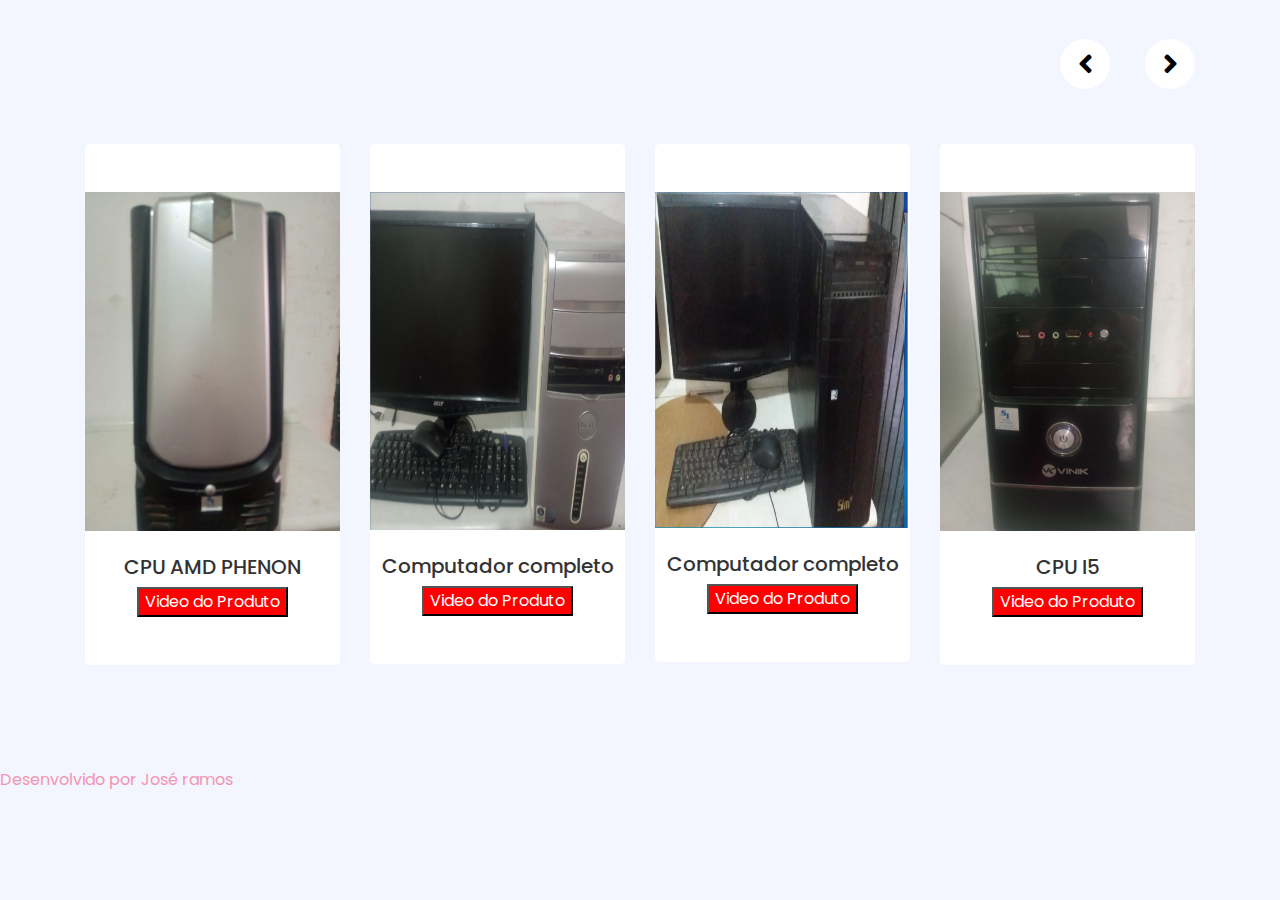
<file: index.html>
<!DOCTYPE html>
<html lang="en">

<head>
    <meta charset="utf-8">
    <title>iCREAM - Ice Cream Shop Website Template</title>
    <meta content="width=device-width, initial-scale=1.0" name="viewport">
    <meta content="Free HTML Templates" name="keywords">
    <meta content="Free HTML Templates" name="description">

    <!-- Favicon -->
    <link href="img/favicon.ico" rel="icon">

    <!-- Google Web Fonts -->
    <link rel="preconnect" href="https://fonts.gstatic.com">
    <link href="https://fonts.googleapis.com/css2?family=Poppins:wght@400;500;600;700&display=swap" rel="stylesheet">

    <!-- Font Awesome -->
    <link href="https://cdnjs.cloudflare.com/ajax/libs/font-awesome/5.10.0/css/all.min.css" rel="stylesheet">

    <!-- Libraries Stylesheet -->
    <link href="lib/owlcarousel/assets/owl.carousel.min.css" rel="stylesheet">
    <link href="lib/lightbox/css/lightbox.min.css" rel="stylesheet">

    <!-- Customized Bootstrap Stylesheet -->
    <link href="css/style.css" rel="stylesheet">
</head>

<body>

    <style>
         button{
            color: white;
  background-color:red;
  
 }

 button:hover{
  background-color: green;
  
 }


    </style>

 


    <!-- Topbar Start -->
    <div class="container-fluid bg-primary py-3 d-none d-md-block">
        <div class="container">
            <div class="row">
                <div class="col-md-6 text-center text-lg-left mb-2 mb-lg-0">
                </div>
                
            </div>
        </div>
    </div>



    <!-- Products Start -->
    <div class="container-fluid py-5">
        <div class="container py-5">
            <div class="row">
                <div class="col-lg-6">
                    
                </div>
                <div class="col-lg-6 mb-5 mb-lg-0 pb-5 pb-lg-0"></div>
            </div>
            <div class="row">
                <div class="col-12">
                    <div class="owl-carousel product-carousel">
                        <div class="product-item d-flex flex-column align-items-center text-center bg-light rounded py-5 px-3">
                           
                            <div  >
                                <a href="./CpuAmd/"  target="_blank"><img  src="img/1155.jpg"  style="object-fit: cover"></a>
                                     
                            </div>
                            <br>
                            <h5 class="font-weight-bold mb-4">CPU AMD PHENON </h5>
                            <a href="./video/video amd.mp4" target="_blank"><button>Video do Produto</button></a>
                            

                        </div>




                        <div class="product-item d-flex flex-column align-items-center text-center bg-light rounded py-5 px-3">
                          
                            <div  >
                                <a href="./Modal/" target="_blank"><img src="img/dell.jpg" style="object-fit: cover;"></a>
                            </div>
                            <br>
                            <h5 class="font-weight-bold mb-4">Computador completo </h5>

                            <a href="./video/video dell.mp4" target="_blank"><button>Video do Produto</button></a>

                            
                        </div>









                        <div class="product-item d-flex flex-column align-items-center text-center bg-light rounded py-5 px-3">
                          
                            <div  >
                                <a href="./Computador/" target="_blank"><img src="img/w73.jpg" style="object-fit: cover;"></a>
                            </div>
                            <br>
                            <h5 class="font-weight-bold mb-4">Computador completo </h5>
                            <a href="./video/video dual.mp4" target="_blank"><button>Video do Produto</button></a>
                            

                        </div>
















                        <div class="product-item d-flex flex-column align-items-center text-center bg-light rounded py-5 px-3">
                          
                            <div  >
                                <a href="./i5/" target="_blank"><img src="img/i5.jpg" style="object-fit: cover;"></a>
                            </div>
                            <br>
                            <h5 class="font-weight-bold mb-4">CPU I5 </h5>

                            <a href="./img" target="_blank"><button>Video do Produto</button></a>

                           

                        </div>











                        <div class="product-item d-flex flex-column align-items-center text-center bg-light rounded py-5 px-3">
                          
                            <div  >
                                <a href="./Somlg/" target="_blank"><img src="img/som.jpg" style="object-fit: cover;"></a>
                            </div>
                            <br>
                            <h5 class="font-weight-bold mb-4">SOM LG </h5>

                            <a href="./video/video som.mp4" target="_blank"><button>Video do Produto</button></a>

                        </div>








                        



                    </div>
                </div>
            </div>
        </div>
    </div>


    <footer>
        <a href="https://joseurso.github.io/PORTIFOLIO/" target="_blank">Desenvolvido por José ramos</a>
    </footer>

    <!-- Products End -->



                                
                


   

  

  
    <a href="#" class="btn btn-secondary px-2 back-to-top"><i class="fa fa-angle-double-up"></i></a>


    <!-- JavaScript Libraries -->
    <script src="https://code.jquery.com/jquery-3.4.1.min.js"></script>
    <script src="https://stackpath.bootstrapcdn.com/bootstrap/4.4.1/js/bootstrap.bundle.min.js"></script>
    <script src="lib/easing/easing.min.js"></script>
    <script src="lib/waypoints/waypoints.min.js"></script>
    <script src="lib/owlcarousel/owl.carousel.min.js"></script>
    <script src="lib/isotope/isotope.pkgd.min.js"></script>
    <script src="lib/lightbox/js/lightbox.min.js"></script>

    <!-- Contact Javascript File -->
    <script src="mail/jqBootstrapValidation.min.js"></script>
    <script src="mail/contact.js"></script>

    <!-- Template Javascript -->
    <script src="js/main.js"></script>
</body>

</html>
</file>
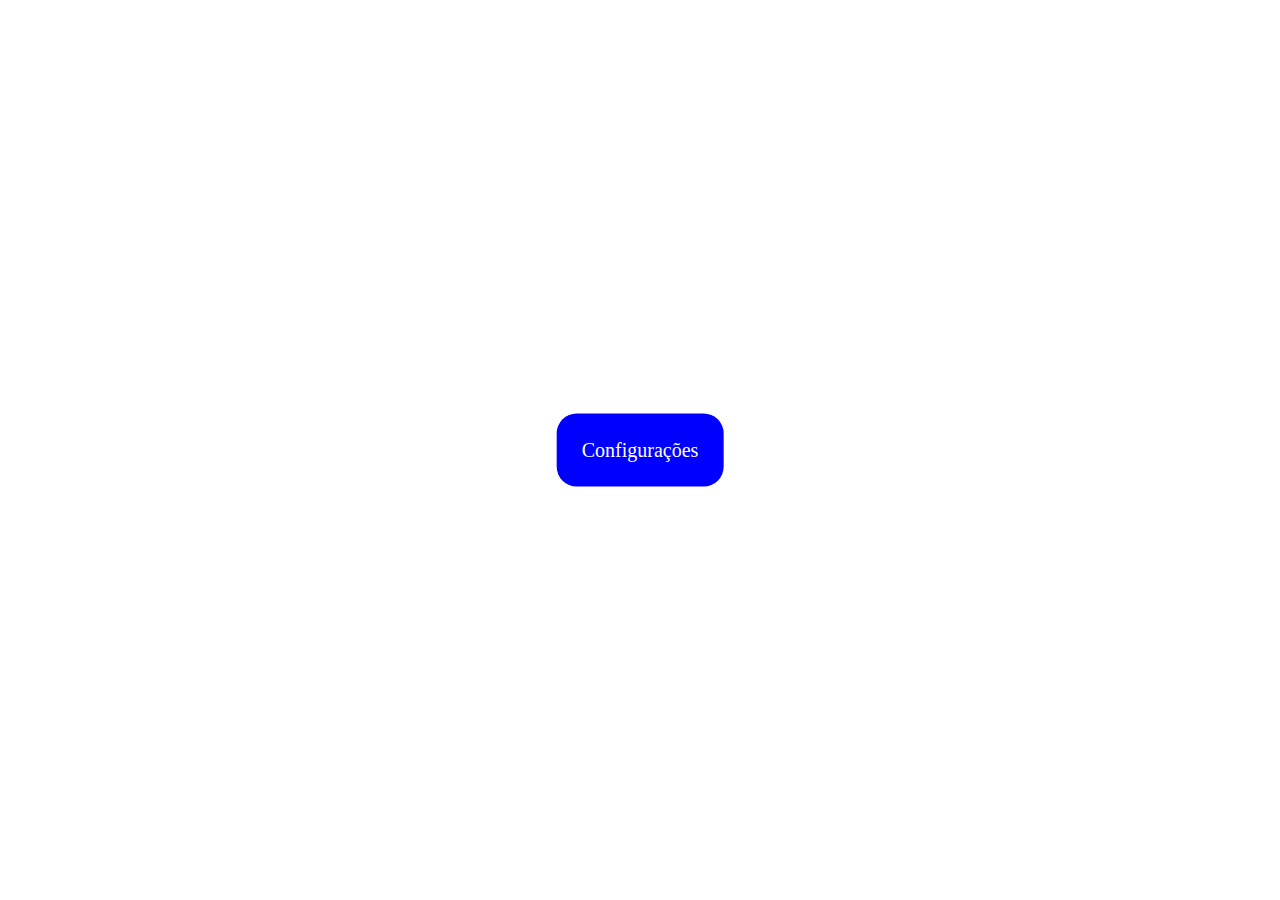
<file: Computador/index.html>
<!DOCTYPE html>
<html lang="en">
<head>
    <meta charset="UTF-8">
    <meta name="viewport" content="width=device-width, initial-scale=1.0">
    <link rel="stylesheet" href="./style.css">
    <title>Document</title>
</head>
<body>


    <style>
  
    

        .ValorPromo {
      font-family: Helvetica;
      font-size: 30px;
      font-weight: 600;
      color: red;
      margin-left: 20px;
      margin-top: 10px;
      margin-bottom: 0px;
      text-align: center;
  }
  
  sup {
      font-size: 16px;
  }
  
   a button{
     color:white;
     background-color:red;
     border-radius: 10%;
     margin-top: 10px;
     margin-left: 60px;
      cursor: pointer;
   }

   p{
    text-align: center;
   }

   button:hover{
  background-color: green;
  
 }

  
  
      </style>


    <div onclick="abrirModal()" class="btn">Configurações</div>

    <div class="janela-modal" id="janela-modal">
       <div class="modal">
         <button class="fechar" id="fechar"> X</button>
          <img src="./download.jpg" alt="">
          <p style="color: rgb(62, 62, 63);">Computador basico completo</p>
          <p style="color: rgb(150, 152, 153);"> - Dual core</p>
          <p style="color: rgb(150, 152, 153);">- 2GB de memória DDR2/2</p>
          <p style="color: rgb(150, 152, 153);">- HD Sata de 250/GB</p>
          <p style="color: rgb(150, 152, 153);">- Fonte atx basica</p>
          <P style="color: rgb(150, 152, 153);">- Monitor de 17pol</P>
          <p style="color: rgb(150, 152, 153);">- Cabo de energia</p>
          <p style="color: rgb(150, 152, 153);">- Cabo Vga</p>
          <p class="ValorPromo">R$ 450<sup>00</sup></p>
          <p style="color: green;">10x $55 no cartão, <br> Crédito/Débito</p>
          <a href="https://api.whatsapp.com/send?phone=5517992853648&text=Ol%C3%A1!%20no%20que%20posso%20te%20ajudar?" target="_blank"><button>Comprar agora</button></a>
       </div>
       </div>
    </div>
              
    
    <script src="script.js"></script>
     
    
</body>
</html>
</file>
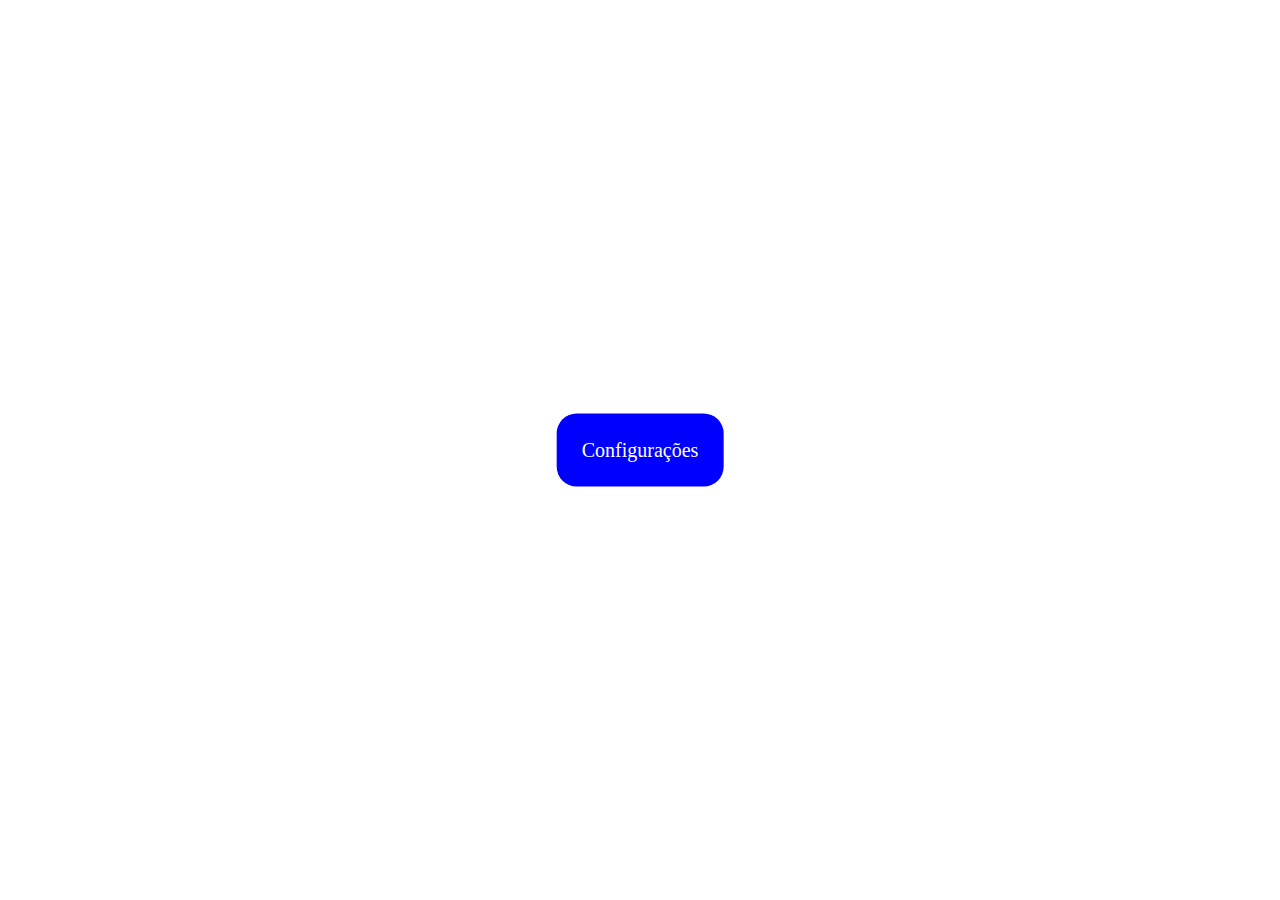
<file: CpuAmd/index.html>
<!DOCTYPE html>
<html lang="en">
<head>
    <meta charset="UTF-8">
    <meta name="viewport" content="width=device-width, initial-scale=1.0">
    <link rel="stylesheet" href="./style.css">
    <title>Document</title>
</head>
<body>

    <style>
      .ValorPromo {
    font-family: Helvetica;
    font-size: 30px;
    font-weight: 600;
    color: red;
    margin-left: 20px;
    margin-top: 10px;
    margin-bottom: 0px;
    text-align: center;
}

sup {
    font-size: 16px;
}

 a button{
   color:white;
   background-color:red;
   border-radius: 10%;
   margin-top: 10px;
   margin-left: 60px;
    cursor: pointer;
 }

 button:hover{
  background-color: green;
  
 }

  
    </style>

    <div onclick="abrirModal()" class="btn">Configurações</div>

    <div class="janela-modal" id="janela-modal">
       <div class="modal">
         <button class="fechar" id="fechar"> X</button>
       
          <img src="./11551.jpg" alt="">
          <p style="color: rgb(62, 62, 63);">  CPU AMD PHENON IIX4 </p>
          <p style="color: rgb(150, 152, 153);">- HD Sata de 500/GB</p>
          <P style="color: rgb(150, 152, 153);">- SSD 120/GB</P>
          <p style="color: rgb(150, 152, 153);">- 8GB de Memória DD3/2X4</p>
          <P style="color: rgb(150, 152, 153);">- fonte atx basica</P>
          <P style="color: rgb(150, 152, 153);">Placa de Video GTXti/2GB</P>
          <p class="ValorPromo">R$ 1.200<sup>00</sup></p>
          <p style="color: green;">10x $130 no cartão, <br>  Crédito/Débito</p>
          <a href="https://api.whatsapp.com/send?phone=5517992853648&text=Ol%C3%A1!%20no%20que%20posso%20te%20ajudar?" target="_blank"><button>Comprar agora</button></a>
          
       </div>
       </div>
    </div>
              
    
    <script src="script.js"></script>
     
    
</body>
</html>
</file>
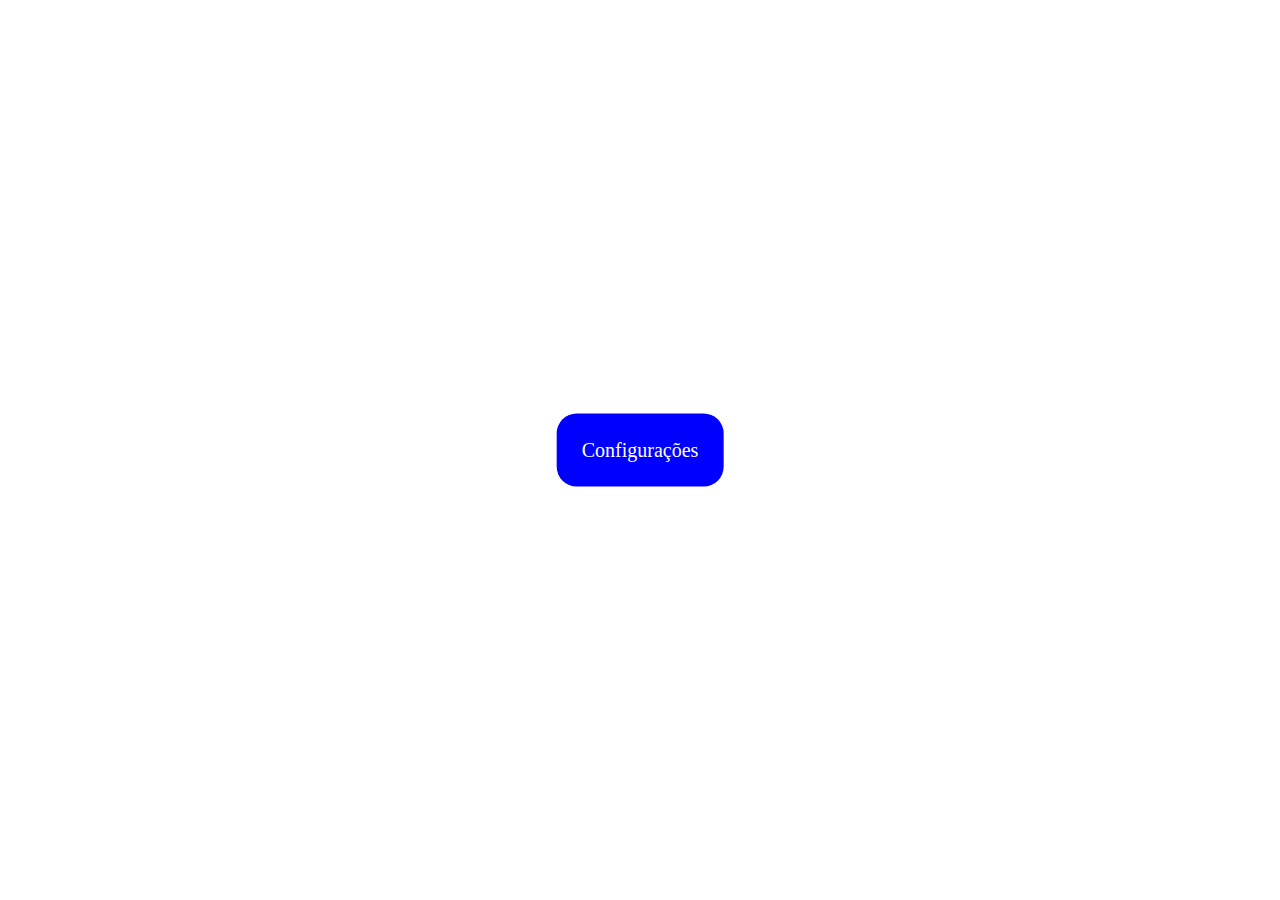
<file: i5/index.html>
<!DOCTYPE html>
<html lang="en">
<head>
    <meta charset="UTF-8">
    <meta name="viewport" content="width=device-width, initial-scale=1.0">
    <link rel="stylesheet" href="./style.css">
    <title>Document</title>
</head>
<body>


    <style>
  
    

        .ValorPromo {
      font-family: Helvetica;
      font-size: 30px;
      font-weight: 600;
      color: red;
      margin-left: 20px;
      margin-top: 10px;
      margin-bottom: 0px;
      text-align: center;
  }
  
  sup {
      font-size: 16px;
  }
  
   a button{
     color:white;
     background-color:red;
     border-radius: 10%;
     margin-top: 10px;
     margin-left: 60px;
      cursor: pointer;
   }

   p{
    text-align: center;
   }

   button:hover{
  background-color: green;
  
 }

  
  
      </style>


    <div onclick="abrirModal()" class="btn">Configurações</div>

    <div class="janela-modal" id="janela-modal">
       <div class="modal">
         <button class="fechar" id="fechar"> X</button>
         <img src="./i52.jpg" alt="">
          <p style="color: rgb(62, 62, 63);">CPU I5 3 geração</p>
          <p style="color: rgb(150, 152, 153);"> - 8GB/DDR3</p>
          <p style="color: rgb(150, 152, 153);">- SSD/120GB</p>
          <p style="color: rgb(150, 152, 153);">- HD Sata de 500/GB</p>
          <p style="color: rgb(150, 152, 153);">- Fonte semi-gamer de 500W</p>
          <p class="ValorPromo">R$ 850<sup>00</sup></p>
          <p style="color: green;">10x $95 no cartão, <br> Crédito/Débito</p>
          <a href="https://api.whatsapp.com/send?phone=5517992853648&text=Ol%C3%A1!%20no%20que%20posso%20te%20ajudar?" target="_blank"><button>Comprar agora</button></a>
       </div>
       </div>
    </div>
              
    
    <script src="script.js"></script>
     
    
</body>
</html>
</file>
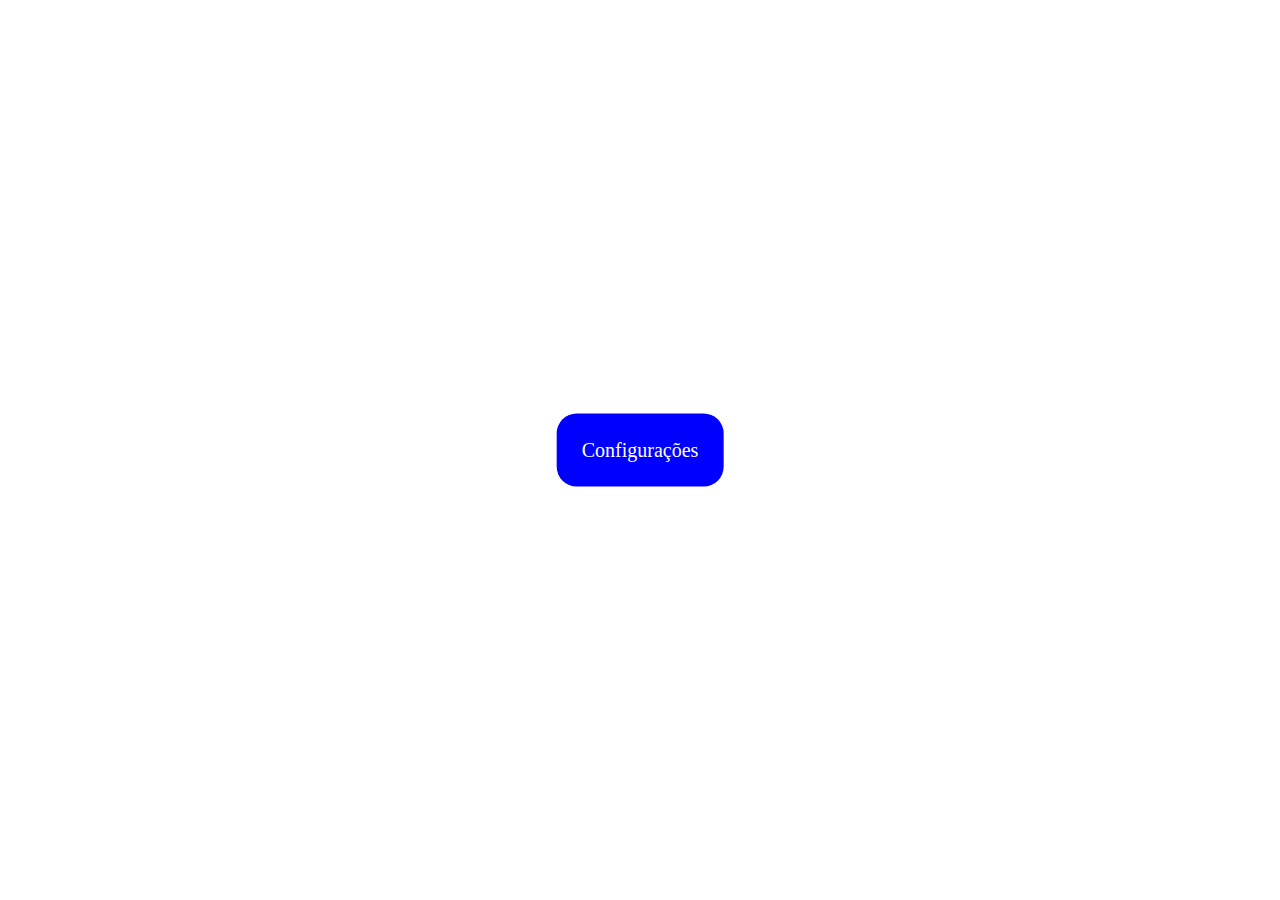
<file: Modal/index.html>
<!DOCTYPE html>
<html lang="en">
<head>
    <meta charset="UTF-8">
    <meta name="viewport" content="width=device-width, initial-scale=1.0">
    <link rel="stylesheet" href="./style.css">
    <title>Document</title>
</head>
<body>


    <style>
  
    

        .ValorPromo {
      font-family: Helvetica;
      font-size: 30px;
      font-weight: 600;
      color: red;
      margin-left: 20px;
      margin-top: 10px;
      margin-bottom: 0px;
      text-align: center;
  }
  
  sup {
      font-size: 16px;
  }
  
   a button{
     color:white;
     background-color:red;
     border-radius: 10%;
     margin-top: 10px;
     margin-left: 60px;
      cursor: pointer;
   }

   p{
    text-align: center;
   }

   button:hover{
  background-color: green;
  
 }

  
  
      </style>

    <div onclick="abrirModal()" class="btn">Configurações</div>

    <div class="janela-modal" id="janela-modal">
       <div class="modal">
         <button class="fechar" id="fechar"> X</button>
          <img src="./dell1.jpg" alt="">
          <p style="color: rgb(62, 62, 63);">Computador pra estudos e redes sociais, youtube.</p>
          <p style="color: rgb(150, 152, 153);">Core 2 duo</p>
          <p style="color: rgb(150, 152, 153);">- HD Sata de 250/GB</p>
          <p style="color: rgb(150, 152, 153);">- 4GB de Memória DD2/2X2</p>
          <P style="color: rgb(150, 152, 153);">- fonte ATX BASICA</P>
          <P style="color: rgb(150, 152, 153);">- Monitor de 17pol</P>
          <p style="color: rgb(150, 152, 153);">- Mouser </p>
          <p style="color: rgb(150, 152, 153);">- Teclado</p>
          <p style="color: rgb(150, 152, 153);">- Cabos de Energia</p>
          <p style="color: rgb(150, 152, 153);">- Cabo VGA</p>
          <p class="ValorPromo">R$ 650<sup>00</sup></p>
          <p style="color: green;">10x $75 no cartão, <br>  Crédito/Débito</p>
          <a href="https://api.whatsapp.com/send?phone=5517992853648&text=Ol%C3%A1!%20no%20que%20posso%20te%20ajudar?" target="_blank"><button>Comprar agora</button></a>
       </div>
    </div>
              
    
    <script src="script.js"></script>
     
    
</body>
</html>
</file>
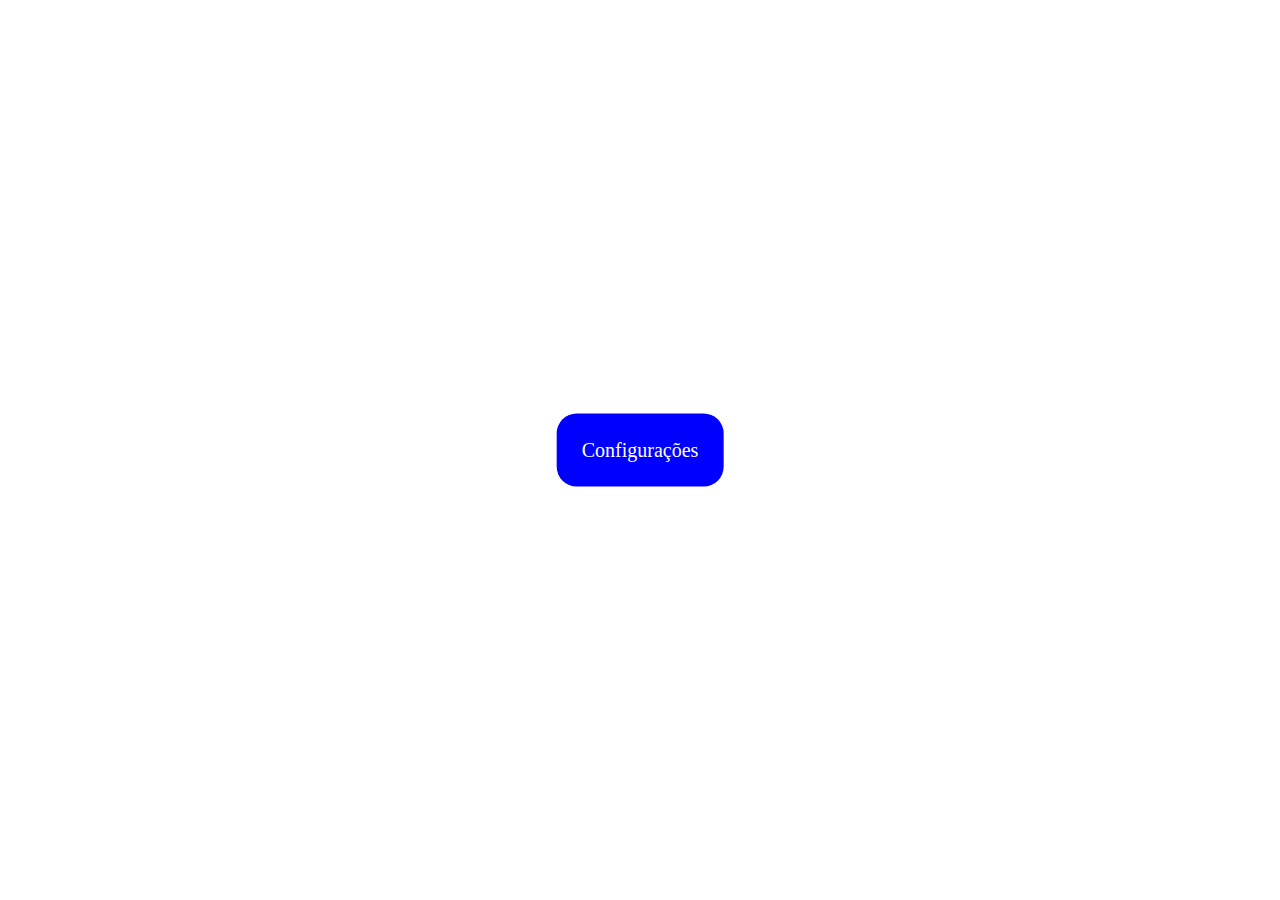
<file: Somlg/index.html>
<!DOCTYPE html>
<html lang="en">
<head>
    <meta charset="UTF-8">
    <meta name="viewport" content="width=device-width, initial-scale=1.0">
    <link rel="stylesheet" href="./style.css">
    <title>Document</title>
</head>
<body>


    <style>
  
    

        .ValorPromo {
      font-family: Helvetica;
      font-size: 30px;
      font-weight: 600;
      color: red;
      margin-left: 20px;
      margin-top: 10px;
      margin-bottom: 0px;
      text-align: center;
  }
  
  sup {
      font-size: 16px;
  }
  
   a button{
     color:white;
     background-color:red;
     border-radius: 10%;
     margin-top: 10px;
     margin-left: 60px;
      cursor: pointer;
   }

   p{
    text-align: center;
   }

   button:hover{
  background-color: green;
  
 }

  
  
      </style>


    <div onclick="abrirModal()" class="btn">Configurações</div>

    <div class="janela-modal" id="janela-modal">
       <div class="modal">
         <button class="fechar" id="fechar"> X</button>
         <img src="./som1.jpg" alt="">
          <p style="color: rgb(62, 62, 63);">SOM LG 740W RMS</p>
          <p style="color: rgb(150, 152, 153);"> - 3CDS</p>
          <p style="color: rgb(150, 152, 153);">- USB</p>
          <p style="color: rgb(150, 152, 153);">- auxiliar</p>
          <p style="color: rgb(150, 152, 153);">- Tuner</p>
          <p style="color: rgb(150, 152, 153);">- Tape</p>
          <p class="ValorPromo">R$ 850<sup>00</sup></p>
          <p style="color: green;">10x $95 no cartão, <br> Crédito/Débito</p>
          <a href="https://api.whatsapp.com/send?phone=5517992853648&text=Ol%C3%A1!%20no%20que%20posso%20te%20ajudar?" target="_blank"><button>Comprar agora</button></a>
       </div>
       </div>
    </div>
              
    
    <script src="script.js"></script>
     
    
</body>
</html>
</file>
<file: Computador/style.css>
.btn{
    padding: 25px;
    display: inline;
    background-color: blue;
    border-radius: 20px;
    color: white;
    font-size: 20px;
    cursor: pointer;
    transition: background-color 0.5s;
    position: absolute;
    top: 50%;
    left: 50%;
    transform: translate(-50%, -50%);
    z-index: 1;
}

.btn:hover{
    background-color: #09C5FF;
  }
  
  .janela-modal{
    width: 100vw;
    height: 120vh;
    position: relative;
    top: 0;
    left: 0;
    background-color: rgba(4, 20, 20, 0.432);
    display: none;
    align-items: center;
    justify-content: center;
    z-index: 999;
  }

  h1{
    color: black;
    text-align: center;
    font-size: 20px;
    font-weight: 600;
  }

  img{
    width: 110%;
  }

  p{
    color: rgb(67, 75, 83);
    text-align: center;
  }
  .modal{
    width: 20%;
    min-width: 230px;
    min-height: 200px;
    background-color: rgba(255, 255, 255, 0.582);
    backdrop-filter: blur(10px);
    padding: 50px;
    border-radius: 20px;
  }

  .fechar{
    position: absolute;
    top: -10px;
    right: -10px;
    width: 30px;
    height: 30px;
    border-radius: 50%;
    border: 0;
    background-color: red;
    color: white;
    font-size: 20px;
    cursor: pointer;
  }

  .janela-modal.abrir{
    display: flex;
  }

  @keyframes abrirmodal{
    from{
        opacity: 0;
        transform: translate3d(-20px, 0, 0);
    }
    to{
        opacity: 1;
        transform: translate3d(0,0,0);
    }
  }

  .abrir .modal{
    animation: abrirmodal 0.2s;
  }
</file>
<file: CpuAmd/style.css>
.btn{
    padding: 25px;
    display: inline;
    background-color: blue;
    border-radius: 20px;
    color: white;
    font-size: 20px;
    cursor: pointer;
    transition: background-color 0.5s;
    position: absolute;
    top: 50%;
    left: 50%;
    transform: translate(-50%, -50%);
    z-index: 1;
}

.btn:hover{
    background-color: #09C5FF;
  }
  
  .janela-modal{
    width: 100vw;
    height: 120vh;
    position: relative;
    top: 0;
    left: 0;
    background-color: rgba(4, 20, 20, 0.432);
    display: none;
    align-items: center;
    justify-content: center;
    z-index: 999;
  }

  h1{
    color: black;
    text-align: center;
    font-size: 20px;
    font-weight: 600;
  }

  img{
    width: 110%;
  }

  p{
    color: rgb(67, 75, 83);
    text-align: center;
  }
  .modal{
    width: 20%;
    min-width: 230px;
    min-height: 200px;
    background-color: rgba(255, 255, 255, 0.582);
    backdrop-filter: blur(10px);
    padding: 50px;
    border-radius: 20px;
  }

  .fechar{
    position: absolute;
    top: -10px;
    right: -10px;
    width: 30px;
    height: 30px;
    border-radius: 50%;
    border: 0;
    background-color: red;
    color: white;
    font-size: 20px;
    cursor: pointer;
  }

  .janela-modal.abrir{
    display: flex;
  }

  @keyframes abrirmodal{
    from{
        opacity: 0;
        transform: translate3d(-20px, 0, 0);
    }
    to{
        opacity: 1;
        transform: translate3d(0,0,0);
    }
  }

  .abrir .modal{
    animation: abrirmodal 0.2s;
  }
</file>
<file: i5/style.css>
.btn{
    padding: 25px;
    display: inline;
    background-color: blue;
    border-radius: 20px;
    color: white;
    font-size: 20px;
    cursor: pointer;
    transition: background-color 0.5s;
    position: absolute;
    top: 50%;
    left: 50%;
    transform: translate(-50%, -50%);
    z-index: 1;
}

.btn:hover{
    background-color: #09C5FF;
  }
  
  .janela-modal{
    width: 100vw;
    height: 120vh;
    position: relative;
    top: 0;
    left: 0;
    background-color: rgba(4, 20, 20, 0.432);
    display: none;
    align-items: center;
    justify-content: center;
    z-index: 999;
  }

  h1{
    color: black;
    text-align: center;
    font-size: 20px;
    font-weight: 600;
  }

  img{
    width: 110%;
  }

  p{
    color: rgb(67, 75, 83);
    text-align: center;
  }
  .modal{
    width: 20%;
    min-width: 230px;
    min-height: 200px;
    background-color: rgba(255, 255, 255, 0.582);
    backdrop-filter: blur(10px);
    padding: 50px;
    border-radius: 20px;
  }

  .fechar{
    position: absolute;
    top: -10px;
    right: -10px;
    width: 30px;
    height: 30px;
    border-radius: 50%;
    border: 0;
    background-color: red;
    color: white;
    font-size: 20px;
    cursor: pointer;
  }

  .janela-modal.abrir{
    display: flex;
  }

  @keyframes abrirmodal{
    from{
        opacity: 0;
        transform: translate3d(-20px, 0, 0);
    }
    to{
        opacity: 1;
        transform: translate3d(0,0,0);
    }
  }

  .abrir .modal{
    animation: abrirmodal 0.2s;
  }
</file>
<file: Modal/style.css>
.btn{
    padding: 25px;
    display: inline;
    background-color: blue;
    border-radius: 20px;
    color: white;
    font-size: 20px;
    cursor: pointer;
    transition: background-color 0.5s;
    position: absolute;
    top: 50%;
    left: 50%;
    transform: translate(-50%, -50%);
    z-index: 1;
}

.btn:hover{
    background-color: #09C5FF;
  }
  
  .janela-modal{
    width: 100vw;
    height: 120vh;
    position: relative;
    top: 0;
    left: 0;
    background-color: rgba(4, 20, 20, 0.432);
    display: none;
    align-items: center;
    justify-content: center;
    z-index: 999;
  }

  h1{
    color: black;
    font-size: 20px;
    font-weight: 600;
  }

  img{
    width: 110%;
  }

  p{
    color: rgb(67, 75, 83);
  }
  .modal{
    width: 20%;
    min-width: 230px;
    min-height: 200px;
    background-color: rgba(255, 255, 255, 0.582);
    backdrop-filter: blur(10px);
    padding: 50px;
    border-radius: 20px;
  }

  .fechar{
    position: absolute;
    top: -10px;
    right: -10px;
    width: 30px;
    height: 30px;
    border-radius: 50%;
    border: 0;
    background-color: red;
    color: white;
    font-size: 20px;
    cursor: pointer;
  }

  .janela-modal.abrir{
    display: flex;
  }

  @keyframes abrirmodal{
    from{
        opacity: 0;
        transform: translate3d(-20px, 0, 0);
    }
    to{
        opacity: 1;
        transform: translate3d(0,0,0);
    }
  }

  .abrir .modal{
    animation: abrirmodal 0.2s;
  }
</file>
<file: Somlg/style.css>
.btn{
    padding: 25px;
    display: inline;
    background-color: blue;
    border-radius: 20px;
    color: white;
    font-size: 20px;
    cursor: pointer;
    transition: background-color 0.5s;
    position: absolute;
    top: 50%;
    left: 50%;
    transform: translate(-50%, -50%);
    z-index: 1;
}

.btn:hover{
    background-color: #09C5FF;
  }
  
  .janela-modal{
    width: 100vw;
    height: 120vh;
    position: relative;
    top: 0;
    left: 0;
    background-color: rgba(4, 20, 20, 0.432);
    display: none;
    align-items: center;
    justify-content: center;
    z-index: 999;
  }

  h1{
    color: black;
    text-align: center;
    font-size: 20px;
    font-weight: 600;
  }

  img{
    width: 110%;
  }

  p{
    color: rgb(67, 75, 83);
    text-align: center;
  }
  .modal{
    width: 20%;
    min-width: 230px;
    min-height: 200px;
    background-color: rgba(255, 255, 255, 0.582);
    backdrop-filter: blur(10px);
    padding: 50px;
    border-radius: 20px;
  }

  .fechar{
    position: absolute;
    top: -10px;
    right: -10px;
    width: 30px;
    height: 30px;
    border-radius: 50%;
    border: 0;
    background-color: red;
    color: white;
    font-size: 20px;
    cursor: pointer;
  }

  .janela-modal.abrir{
    display: flex;
  }

  @keyframes abrirmodal{
    from{
        opacity: 0;
        transform: translate3d(-20px, 0, 0);
    }
    to{
        opacity: 1;
        transform: translate3d(0,0,0);
    }
  }

  .abrir .modal{
    animation: abrirmodal 0.2s;
  }
</file>
<file: css/style.css>
/******* Bootstrap Theming ********/
/*!
 * Bootstrap v4.5.3 (https://getbootstrap.com/)
 * Copyright 2011-2020 The Bootstrap Authors
 * Copyright 2011-2020 Twitter, Inc.
 * Licensed under MIT (https://github.com/twbs/bootstrap/blob/main/LICENSE)
 */
 :root {
  --blue: #007bff;
  --indigo: #6610f2;
  --purple: #6f42c1;
  --pink: #e83e8c;
  --red: #dc3545;
  --orange: #fd7e14;
  --yellow: #ffc107;
  --green: #28a745;
  --teal: #20c997;
  --cyan: #17a2b8;
  --white: #fff;
  --gray: #6c757d;
  --gray-dark: #343a40;
  --primary: #F195B2;
  --secondary: #62C3E7;
  --success: #28a745;
  --info: #17a2b8;
  --warning: #ffc107;
  --danger: #dc3545;
  --light: #FFFFFF;
  --dark: #333333;
  --breakpoint-xs: 0;
  --breakpoint-sm: 576px;
  --breakpoint-md: 768px;
  --breakpoint-lg: 992px;
  --breakpoint-xl: 1200px;
  --font-family-sans-serif: "Poppins", sans-serif;
  --font-family-monospace: SFMono-Regular, Menlo, Monaco, Consolas, "Liberation Mono", "Courier New", monospace;
}

*,
*::before,
*::after {
  box-sizing: border-box;
}

html {
  font-family: sans-serif;
  line-height: 1.15;
  -webkit-text-size-adjust: 100%;
  -webkit-tap-highlight-color: rgba(0, 0, 0, 0);
}

article, aside, figcaption, figure, footer, header, hgroup, main, nav, section {
  display: block;
}

body {
  margin: 0;
  font-family: "Poppins", sans-serif;
  font-size: 1rem;
  font-weight: 400;
  line-height: 1.5;
  color: #555555;
  text-align: left;
  background-color: #F3F6FF;
}

[tabindex="-1"]:focus:not(:focus-visible) {
  outline: 0 !important;
}

hr {
  box-sizing: content-box;
  height: 0;
  overflow: visible;
}

h1, h2, h3, h4, h5, h6 {
  margin-top: 0;
  margin-bottom: 0.5rem;
}

p {
  margin-top: 0;
  margin-bottom: 1rem;
}

abbr[title],
abbr[data-original-title] {
  text-decoration: underline;
  text-decoration: underline dotted;
  cursor: help;
  border-bottom: 0;
  text-decoration-skip-ink: none;
}

address {
  margin-bottom: 1rem;
  font-style: normal;
  line-height: inherit;
}

ol,
ul,
dl {
  margin-top: 0;
  margin-bottom: 1rem;
}

ol ol,
ul ul,
ol ul,
ul ol {
  margin-bottom: 0;
}

dt {
  font-weight: 700;
}

dd {
  margin-bottom: .5rem;
  margin-left: 0;
}

blockquote {
  margin: 0 0 1rem;
}

b,
strong {
  font-weight: bolder;
}

small {
  font-size: 80%;
}

sub,
sup {
  position: relative;
  font-size: 75%;
  line-height: 0;
  vertical-align: baseline;
}

sub {
  bottom: -.25em;
}

sup {
  top: -.5em;
}

a {
  color: #F195B2;
  text-decoration: none;
  background-color: transparent;
}

a:hover {
  color: #e85181;
  text-decoration: underline;
}

a:not([href]):not([class]) {
  color: inherit;
  text-decoration: none;
}

a:not([href]):not([class]):hover {
  color: inherit;
  text-decoration: none;
}

pre,
code,
kbd,
samp {
  font-family: SFMono-Regular, Menlo, Monaco, Consolas, "Liberation Mono", "Courier New", monospace;
  font-size: 1em;
}

pre {
  margin-top: 0;
  margin-bottom: 1rem;
  overflow: auto;
  -ms-overflow-style: scrollbar;
}

figure {
  margin: 0 0 1rem;
}

img {
  vertical-align: middle;
  border-style: none;
}

svg {
  overflow: hidden;
  vertical-align: middle;
}

table {
  border-collapse: collapse;
}

caption {
  padding-top: 0.75rem;
  padding-bottom: 0.75rem;
  color: #6c757d;
  text-align: left;
  caption-side: bottom;
}

th {
  text-align: inherit;
  text-align: -webkit-match-parent;
}

label {
  display: inline-block;
  margin-bottom: 0.5rem;
}

button {
  border-radius: 0;
}

button:focus {
  outline: 1px dotted;
  outline: 5px auto -webkit-focus-ring-color;
}

input,
button,
select,
optgroup,
textarea {
  margin: 0;
  font-family: inherit;
  font-size: inherit;
  line-height: inherit;
}

button,
input {
  overflow: visible;
}

button,
select {
  text-transform: none;
}

[role="button"] {
  cursor: pointer;
}

select {
  word-wrap: normal;
}

button,
[type="button"],
[type="reset"],
[type="submit"] {
  -webkit-appearance: button;
}

button:not(:disabled),
[type="button"]:not(:disabled),
[type="reset"]:not(:disabled),
[type="submit"]:not(:disabled) {
  cursor: pointer;
}

button::-moz-focus-inner,
[type="button"]::-moz-focus-inner,
[type="reset"]::-moz-focus-inner,
[type="submit"]::-moz-focus-inner {
  padding: 0;
  border-style: none;
}

input[type="radio"],
input[type="checkbox"] {
  box-sizing: border-box;
  padding: 0;
}

textarea {
  overflow: auto;
  resize: vertical;
}

fieldset {
  min-width: 0;
  padding: 0;
  margin: 0;
  border: 0;
}

legend {
  display: block;
  width: 100%;
  max-width: 100%;
  padding: 0;
  margin-bottom: .5rem;
  font-size: 1.5rem;
  line-height: inherit;
  color: inherit;
  white-space: normal;
}

@media (max-width: 1200px) {
  legend {
    font-size: calc(1.275rem + 0.3vw) ;
  }
}

progress {
  vertical-align: baseline;
}

[type="number"]::-webkit-inner-spin-button,
[type="number"]::-webkit-outer-spin-button {
  height: auto;
}

[type="search"] {
  outline-offset: -2px;
  -webkit-appearance: none;
}

[type="search"]::-webkit-search-decoration {
  -webkit-appearance: none;
}

::-webkit-file-upload-button {
  font: inherit;
  -webkit-appearance: button;
}

output {
  display: inline-block;
}

summary {
  display: list-item;
  cursor: pointer;
}

template {
  display: none;
}

[hidden] {
  display: none !important;
}

h1, h2, h3, h4, h5, h6,
.h1, .h2, .h3, .h4, .h5, .h6 {
  margin-bottom: 0.5rem;
  font-weight: 500;
  line-height: 1.2;
  color: #333333;
}

h1, .h1 {
  font-size: 2.5rem;
}

@media (max-width: 1200px) {
  h1, .h1 {
    font-size: calc(1.375rem + 1.5vw) ;
  }
}

h2, .h2 {
  font-size: 2rem;
}

@media (max-width: 1200px) {
  h2, .h2 {
    font-size: calc(1.325rem + 0.9vw) ;
  }
}

h3, .h3 {
  font-size: 1.75rem;
}

@media (max-width: 1200px) {
  h3, .h3 {
    font-size: calc(1.3rem + 0.6vw) ;
  }
}

h4, .h4 {
  font-size: 1.5rem;
}

@media (max-width: 1200px) {
  h4, .h4 {
    font-size: calc(1.275rem + 0.3vw) ;
  }
}

h5, .h5 {
  font-size: 1.25rem;
}

h6, .h6 {
  font-size: 1rem;
}

.lead {
  font-size: 1.25rem;
  font-weight: 300;
}

.display-1 {
  font-size: 6rem;
  font-weight: 300;
  line-height: 1.2;
}

@media (max-width: 1200px) {
  .display-1 {
    font-size: calc(1.725rem + 5.7vw) ;
  }
}

.display-2 {
  font-size: 5.5rem;
  font-weight: 300;
  line-height: 1.2;
}

@media (max-width: 1200px) {
  .display-2 {
    font-size: calc(1.675rem + 5.1vw) ;
  }
}

.display-3 {
  font-size: 4.5rem;
  font-weight: 300;
  line-height: 1.2;
}

@media (max-width: 1200px) {
  .display-3 {
    font-size: calc(1.575rem + 3.9vw) ;
  }
}

.display-4 {
  font-size: 3.5rem;
  font-weight: 300;
  line-height: 1.2;
}

@media (max-width: 1200px) {
  .display-4 {
    font-size: calc(1.475rem + 2.7vw) ;
  }
}

hr {
  margin-top: 1rem;
  margin-bottom: 1rem;
  border: 0;
  border-top: 1px solid rgba(0, 0, 0, 0.1);
}

small,
.small {
  font-size: 80%;
  font-weight: 400;
}

mark,
.mark {
  padding: 0.2em;
  background-color: #fcf8e3;
}

.list-unstyled {
  padding-left: 0;
  list-style: none;
}

.list-inline {
  padding-left: 0;
  list-style: none;
}

.list-inline-item {
  display: inline-block;
}

.list-inline-item:not(:last-child) {
  margin-right: 0.5rem;
}

.initialism {
  font-size: 90%;
  text-transform: uppercase;
}

.blockquote {
  margin-bottom: 1rem;
  font-size: 1.25rem;
}

.blockquote-footer {
  display: block;
  font-size: 80%;
  color: #6c757d;
}

.blockquote-footer::before {
  content: "\2014\00A0";
}

.img-fluid {
  max-width: 100%;
  height: auto;
}

.img-thumbnail {
  padding: 0.25rem;
  background-color: #F3F6FF;
  border: 1px solid #dee2e6;
  border-radius: 5px;
  max-width: 100%;
  height: auto;
}

.figure {
  display: inline-block;
}

.figure-img {
  margin-bottom: 0.5rem;
  line-height: 1;
}

.figure-caption {
  font-size: 90%;
  color: #6c757d;
}

code {
  font-size: 87.5%;
  color: #e83e8c;
  word-wrap: break-word;
}

a > code {
  color: inherit;
}

kbd {
  padding: 0.2rem 0.4rem;
  font-size: 87.5%;
  color: #fff;
  background-color: #212529;
  border-radius: 0.2rem;
}

kbd kbd {
  padding: 0;
  font-size: 100%;
  font-weight: 700;
}

pre {
  display: block;
  font-size: 87.5%;
  color: #212529;
}

pre code {
  font-size: inherit;
  color: inherit;
  word-break: normal;
}

.pre-scrollable {
  max-height: 340px;
  overflow-y: scroll;
}

.container,
.container-fluid,
.container-sm,
.container-md,
.container-lg,
.container-xl {
  width: 100%;
  padding-right: 15px;
  padding-left: 15px;
  margin-right: auto;
  margin-left: auto;
}

@media (min-width: 576px) {
  .container, .container-sm {
    max-width: 540px;
  }
}

@media (min-width: 768px) {
  .container, .container-sm, .container-md {
    max-width: 720px;
  }
}

@media (min-width: 992px) {
  .container, .container-sm, .container-md, .container-lg {
    max-width: 960px;
  }
}

@media (min-width: 1200px) {
  .container, .container-sm, .container-md, .container-lg, .container-xl {
    max-width: 1140px;
  }
}

.row {
  display: flex;
  flex-wrap: wrap;
  margin-right: -15px;
  margin-left: -15px;
}

.no-gutters {
  margin-right: 0;
  margin-left: 0;
}

.no-gutters > .col,
.no-gutters > [class*="col-"] {
  padding-right: 0;
  padding-left: 0;
}

.col-1, .col-2, .col-3, .col-4, .col-5, .col-6, .col-7, .col-8, .col-9, .col-10, .col-11, .col-12, .col,
.col-auto, .col-sm-1, .col-sm-2, .col-sm-3, .col-sm-4, .col-sm-5, .col-sm-6, .col-sm-7, .col-sm-8, .col-sm-9, .col-sm-10, .col-sm-11, .col-sm-12, .col-sm,
.col-sm-auto, .col-md-1, .col-md-2, .col-md-3, .col-md-4, .col-md-5, .col-md-6, .col-md-7, .col-md-8, .col-md-9, .col-md-10, .col-md-11, .col-md-12, .col-md,
.col-md-auto, .col-lg-1, .col-lg-2, .col-lg-3, .col-lg-4, .col-lg-5, .col-lg-6, .col-lg-7, .col-lg-8, .col-lg-9, .col-lg-10, .col-lg-11, .col-lg-12, .col-lg,
.col-lg-auto, .col-xl-1, .col-xl-2, .col-xl-3, .col-xl-4, .col-xl-5, .col-xl-6, .col-xl-7, .col-xl-8, .col-xl-9, .col-xl-10, .col-xl-11, .col-xl-12, .col-xl,
.col-xl-auto {
  position: relative;
  width: 100%;
  padding-right: 15px;
  padding-left: 15px;
}

.col {
  flex-basis: 0;
  flex-grow: 1;
  max-width: 100%;
}

.row-cols-1 > * {
  flex: 0 0 100%;
  max-width: 100%;
}

.row-cols-2 > * {
  flex: 0 0 50%;
  max-width: 50%;
}

.row-cols-3 > * {
  flex: 0 0 33.33333%;
  max-width: 33.33333%;
}

.row-cols-4 > * {
  flex: 0 0 25%;
  max-width: 25%;
}

.row-cols-5 > * {
  flex: 0 0 20%;
  max-width: 20%;
}

.row-cols-6 > * {
  flex: 0 0 16.66667%;
  max-width: 16.66667%;
}

.col-auto {
  flex: 0 0 auto;
  width: auto;
  max-width: 100%;
}

.col-1 {
  flex: 0 0 8.33333%;
  max-width: 8.33333%;
}

.col-2 {
  flex: 0 0 16.66667%;
  max-width: 16.66667%;
}

.col-3 {
  flex: 0 0 25%;
  max-width: 25%;
}

.col-4 {
  flex: 0 0 33.33333%;
  max-width: 33.33333%;
}

.col-5 {
  flex: 0 0 41.66667%;
  max-width: 41.66667%;
}

.col-6 {
  flex: 0 0 50%;
  max-width: 50%;
}

.col-7 {
  flex: 0 0 58.33333%;
  max-width: 58.33333%;
}

.col-8 {
  flex: 0 0 66.66667%;
  max-width: 66.66667%;
}

.col-9 {
  flex: 0 0 75%;
  max-width: 75%;
}

.col-10 {
  flex: 0 0 83.33333%;
  max-width: 83.33333%;
}

.col-11 {
  flex: 0 0 91.66667%;
  max-width: 91.66667%;
}

.col-12 {
  flex: 0 0 100%;
  max-width: 100%;
}

.order-first {
  order: -1;
}

.order-last {
  order: 13;
}

.order-0 {
  order: 0;
}

.order-1 {
  order: 1;
}

.order-2 {
  order: 2;
}

.order-3 {
  order: 3;
}

.order-4 {
  order: 4;
}

.order-5 {
  order: 5;
}

.order-6 {
  order: 6;
}

.order-7 {
  order: 7;
}

.order-8 {
  order: 8;
}

.order-9 {
  order: 9;
}

.order-10 {
  order: 10;
}

.order-11 {
  order: 11;
}

.order-12 {
  order: 12;
}

.offset-1 {
  margin-left: 8.33333%;
}

.offset-2 {
  margin-left: 16.66667%;
}

.offset-3 {
  margin-left: 25%;
}

.offset-4 {
  margin-left: 33.33333%;
}

.offset-5 {
  margin-left: 41.66667%;
}

.offset-6 {
  margin-left: 50%;
}

.offset-7 {
  margin-left: 58.33333%;
}

.offset-8 {
  margin-left: 66.66667%;
}

.offset-9 {
  margin-left: 75%;
}

.offset-10 {
  margin-left: 83.33333%;
}

.offset-11 {
  margin-left: 91.66667%;
}

@media (min-width: 576px) {
  .col-sm {
    flex-basis: 0;
    flex-grow: 1;
    max-width: 100%;
  }
  .row-cols-sm-1 > * {
    flex: 0 0 100%;
    max-width: 100%;
  }
  .row-cols-sm-2 > * {
    flex: 0 0 50%;
    max-width: 50%;
  }
  .row-cols-sm-3 > * {
    flex: 0 0 33.33333%;
    max-width: 33.33333%;
  }
  .row-cols-sm-4 > * {
    flex: 0 0 25%;
    max-width: 25%;
  }
  .row-cols-sm-5 > * {
    flex: 0 0 20%;
    max-width: 20%;
  }
  .row-cols-sm-6 > * {
    flex: 0 0 16.66667%;
    max-width: 16.66667%;
  }
  .col-sm-auto {
    flex: 0 0 auto;
    width: auto;
    max-width: 100%;
  }
  .col-sm-1 {
    flex: 0 0 8.33333%;
    max-width: 8.33333%;
  }
  .col-sm-2 {
    flex: 0 0 16.66667%;
    max-width: 16.66667%;
  }
  .col-sm-3 {
    flex: 0 0 25%;
    max-width: 25%;
  }
  .col-sm-4 {
    flex: 0 0 33.33333%;
    max-width: 33.33333%;
  }
  .col-sm-5 {
    flex: 0 0 41.66667%;
    max-width: 41.66667%;
  }
  .col-sm-6 {
    flex: 0 0 50%;
    max-width: 50%;
  }
  .col-sm-7 {
    flex: 0 0 58.33333%;
    max-width: 58.33333%;
  }
  .col-sm-8 {
    flex: 0 0 66.66667%;
    max-width: 66.66667%;
  }
  .col-sm-9 {
    flex: 0 0 75%;
    max-width: 75%;
  }
  .col-sm-10 {
    flex: 0 0 83.33333%;
    max-width: 83.33333%;
  }
  .col-sm-11 {
    flex: 0 0 91.66667%;
    max-width: 91.66667%;
  }
  .col-sm-12 {
    flex: 0 0 100%;
    max-width: 100%;
  }
  .order-sm-first {
    order: -1;
  }
  .order-sm-last {
    order: 13;
  }
  .order-sm-0 {
    order: 0;
  }
  .order-sm-1 {
    order: 1;
  }
  .order-sm-2 {
    order: 2;
  }
  .order-sm-3 {
    order: 3;
  }
  .order-sm-4 {
    order: 4;
  }
  .order-sm-5 {
    order: 5;
  }
  .order-sm-6 {
    order: 6;
  }
  .order-sm-7 {
    order: 7;
  }
  .order-sm-8 {
    order: 8;
  }
  .order-sm-9 {
    order: 9;
  }
  .order-sm-10 {
    order: 10;
  }
  .order-sm-11 {
    order: 11;
  }
  .order-sm-12 {
    order: 12;
  }
  .offset-sm-0 {
    margin-left: 0;
  }
  .offset-sm-1 {
    margin-left: 8.33333%;
  }
  .offset-sm-2 {
    margin-left: 16.66667%;
  }
  .offset-sm-3 {
    margin-left: 25%;
  }
  .offset-sm-4 {
    margin-left: 33.33333%;
  }
  .offset-sm-5 {
    margin-left: 41.66667%;
  }
  .offset-sm-6 {
    margin-left: 50%;
  }
  .offset-sm-7 {
    margin-left: 58.33333%;
  }
  .offset-sm-8 {
    margin-left: 66.66667%;
  }
  .offset-sm-9 {
    margin-left: 75%;
  }
  .offset-sm-10 {
    margin-left: 83.33333%;
  }
  .offset-sm-11 {
    margin-left: 91.66667%;
  }
}

@media (min-width: 768px) {
  .col-md {
    flex-basis: 0;
    flex-grow: 1;
    max-width: 100%;
  }
  .row-cols-md-1 > * {
    flex: 0 0 100%;
    max-width: 100%;
  }
  .row-cols-md-2 > * {
    flex: 0 0 50%;
    max-width: 50%;
  }
  .row-cols-md-3 > * {
    flex: 0 0 33.33333%;
    max-width: 33.33333%;
  }
  .row-cols-md-4 > * {
    flex: 0 0 25%;
    max-width: 25%;
  }
  .row-cols-md-5 > * {
    flex: 0 0 20%;
    max-width: 20%;
  }
  .row-cols-md-6 > * {
    flex: 0 0 16.66667%;
    max-width: 16.66667%;
  }
  .col-md-auto {
    flex: 0 0 auto;
    width: auto;
    max-width: 100%;
  }
  .col-md-1 {
    flex: 0 0 8.33333%;
    max-width: 8.33333%;
  }
  .col-md-2 {
    flex: 0 0 16.66667%;
    max-width: 16.66667%;
  }
  .col-md-3 {
    flex: 0 0 25%;
    max-width: 25%;
  }
  .col-md-4 {
    flex: 0 0 33.33333%;
    max-width: 33.33333%;
  }
  .col-md-5 {
    flex: 0 0 41.66667%;
    max-width: 41.66667%;
  }
  .col-md-6 {
    flex: 0 0 50%;
    max-width: 50%;
  }
  .col-md-7 {
    flex: 0 0 58.33333%;
    max-width: 58.33333%;
  }
  .col-md-8 {
    flex: 0 0 66.66667%;
    max-width: 66.66667%;
  }
  .col-md-9 {
    flex: 0 0 75%;
    max-width: 75%;
  }
  .col-md-10 {
    flex: 0 0 83.33333%;
    max-width: 83.33333%;
  }
  .col-md-11 {
    flex: 0 0 91.66667%;
    max-width: 91.66667%;
  }
  .col-md-12 {
    flex: 0 0 100%;
    max-width: 100%;
  }
  .order-md-first {
    order: -1;
  }
  .order-md-last {
    order: 13;
  }
  .order-md-0 {
    order: 0;
  }
  .order-md-1 {
    order: 1;
  }
  .order-md-2 {
    order: 2;
  }
  .order-md-3 {
    order: 3;
  }
  .order-md-4 {
    order: 4;
  }
  .order-md-5 {
    order: 5;
  }
  .order-md-6 {
    order: 6;
  }
  .order-md-7 {
    order: 7;
  }
  .order-md-8 {
    order: 8;
  }
  .order-md-9 {
    order: 9;
  }
  .order-md-10 {
    order: 10;
  }
  .order-md-11 {
    order: 11;
  }
  .order-md-12 {
    order: 12;
  }
  .offset-md-0 {
    margin-left: 0;
  }
  .offset-md-1 {
    margin-left: 8.33333%;
  }
  .offset-md-2 {
    margin-left: 16.66667%;
  }
  .offset-md-3 {
    margin-left: 25%;
  }
  .offset-md-4 {
    margin-left: 33.33333%;
  }
  .offset-md-5 {
    margin-left: 41.66667%;
  }
  .offset-md-6 {
    margin-left: 50%;
  }
  .offset-md-7 {
    margin-left: 58.33333%;
  }
  .offset-md-8 {
    margin-left: 66.66667%;
  }
  .offset-md-9 {
    margin-left: 75%;
  }
  .offset-md-10 {
    margin-left: 83.33333%;
  }
  .offset-md-11 {
    margin-left: 91.66667%;
  }
}

@media (min-width: 992px) {
  .col-lg {
    flex-basis: 0;
    flex-grow: 1;
    max-width: 100%;
  }
  .row-cols-lg-1 > * {
    flex: 0 0 100%;
    max-width: 100%;
  }
  .row-cols-lg-2 > * {
    flex: 0 0 50%;
    max-width: 50%;
  }
  .row-cols-lg-3 > * {
    flex: 0 0 33.33333%;
    max-width: 33.33333%;
  }
  .row-cols-lg-4 > * {
    flex: 0 0 25%;
    max-width: 25%;
  }
  .row-cols-lg-5 > * {
    flex: 0 0 20%;
    max-width: 20%;
  }
  .row-cols-lg-6 > * {
    flex: 0 0 16.66667%;
    max-width: 16.66667%;
  }
  .col-lg-auto {
    flex: 0 0 auto;
    width: auto;
    max-width: 100%;
  }
  .col-lg-1 {
    flex: 0 0 8.33333%;
    max-width: 8.33333%;
  }
  .col-lg-2 {
    flex: 0 0 16.66667%;
    max-width: 16.66667%;
  }
  .col-lg-3 {
    flex: 0 0 25%;
    max-width: 25%;
  }
  .col-lg-4 {
    flex: 0 0 33.33333%;
    max-width: 33.33333%;
  }
  .col-lg-5 {
    flex: 0 0 41.66667%;
    max-width: 41.66667%;
  }
  .col-lg-6 {
    flex: 0 0 50%;
    max-width: 50%;
  }
  .col-lg-7 {
    flex: 0 0 58.33333%;
    max-width: 58.33333%;
  }
  .col-lg-8 {
    flex: 0 0 66.66667%;
    max-width: 66.66667%;
  }
  .col-lg-9 {
    flex: 0 0 75%;
    max-width: 75%;
  }
  .col-lg-10 {
    flex: 0 0 83.33333%;
    max-width: 83.33333%;
  }
  .col-lg-11 {
    flex: 0 0 91.66667%;
    max-width: 91.66667%;
  }
  .col-lg-12 {
    flex: 0 0 100%;
    max-width: 100%;
  }
  .order-lg-first {
    order: -1;
  }
  .order-lg-last {
    order: 13;
  }
  .order-lg-0 {
    order: 0;
  }
  .order-lg-1 {
    order: 1;
  }
  .order-lg-2 {
    order: 2;
  }
  .order-lg-3 {
    order: 3;
  }
  .order-lg-4 {
    order: 4;
  }
  .order-lg-5 {
    order: 5;
  }
  .order-lg-6 {
    order: 6;
  }
  .order-lg-7 {
    order: 7;
  }
  .order-lg-8 {
    order: 8;
  }
  .order-lg-9 {
    order: 9;
  }
  .order-lg-10 {
    order: 10;
  }
  .order-lg-11 {
    order: 11;
  }
  .order-lg-12 {
    order: 12;
  }
  .offset-lg-0 {
    margin-left: 0;
  }
  .offset-lg-1 {
    margin-left: 8.33333%;
  }
  .offset-lg-2 {
    margin-left: 16.66667%;
  }
  .offset-lg-3 {
    margin-left: 25%;
  }
  .offset-lg-4 {
    margin-left: 33.33333%;
  }
  .offset-lg-5 {
    margin-left: 41.66667%;
  }
  .offset-lg-6 {
    margin-left: 50%;
  }
  .offset-lg-7 {
    margin-left: 58.33333%;
  }
  .offset-lg-8 {
    margin-left: 66.66667%;
  }
  .offset-lg-9 {
    margin-left: 75%;
  }
  .offset-lg-10 {
    margin-left: 83.33333%;
  }
  .offset-lg-11 {
    margin-left: 91.66667%;
  }
}

@media (min-width: 1200px) {
  .col-xl {
    flex-basis: 0;
    flex-grow: 1;
    max-width: 100%;
  }
  .row-cols-xl-1 > * {
    flex: 0 0 100%;
    max-width: 100%;
  }
  .row-cols-xl-2 > * {
    flex: 0 0 50%;
    max-width: 50%;
  }
  .row-cols-xl-3 > * {
    flex: 0 0 33.33333%;
    max-width: 33.33333%;
  }
  .row-cols-xl-4 > * {
    flex: 0 0 25%;
    max-width: 25%;
  }
  .row-cols-xl-5 > * {
    flex: 0 0 20%;
    max-width: 20%;
  }
  .row-cols-xl-6 > * {
    flex: 0 0 16.66667%;
    max-width: 16.66667%;
  }
  .col-xl-auto {
    flex: 0 0 auto;
    width: auto;
    max-width: 100%;
  }
  .col-xl-1 {
    flex: 0 0 8.33333%;
    max-width: 8.33333%;
  }
  .col-xl-2 {
    flex: 0 0 16.66667%;
    max-width: 16.66667%;
  }
  .col-xl-3 {
    flex: 0 0 25%;
    max-width: 25%;
  }
  .col-xl-4 {
    flex: 0 0 33.33333%;
    max-width: 33.33333%;
  }
  .col-xl-5 {
    flex: 0 0 41.66667%;
    max-width: 41.66667%;
  }
  .col-xl-6 {
    flex: 0 0 50%;
    max-width: 50%;
  }
  .col-xl-7 {
    flex: 0 0 58.33333%;
    max-width: 58.33333%;
  }
  .col-xl-8 {
    flex: 0 0 66.66667%;
    max-width: 66.66667%;
  }
  .col-xl-9 {
    flex: 0 0 75%;
    max-width: 75%;
  }
  .col-xl-10 {
    flex: 0 0 83.33333%;
    max-width: 83.33333%;
  }
  .col-xl-11 {
    flex: 0 0 91.66667%;
    max-width: 91.66667%;
  }
  .col-xl-12 {
    flex: 0 0 100%;
    max-width: 100%;
  }
  .order-xl-first {
    order: -1;
  }
  .order-xl-last {
    order: 13;
  }
  .order-xl-0 {
    order: 0;
  }
  .order-xl-1 {
    order: 1;
  }
  .order-xl-2 {
    order: 2;
  }
  .order-xl-3 {
    order: 3;
  }
  .order-xl-4 {
    order: 4;
  }
  .order-xl-5 {
    order: 5;
  }
  .order-xl-6 {
    order: 6;
  }
  .order-xl-7 {
    order: 7;
  }
  .order-xl-8 {
    order: 8;
  }
  .order-xl-9 {
    order: 9;
  }
  .order-xl-10 {
    order: 10;
  }
  .order-xl-11 {
    order: 11;
  }
  .order-xl-12 {
    order: 12;
  }
  .offset-xl-0 {
    margin-left: 0;
  }
  .offset-xl-1 {
    margin-left: 8.33333%;
  }
  .offset-xl-2 {
    margin-left: 16.66667%;
  }
  .offset-xl-3 {
    margin-left: 25%;
  }
  .offset-xl-4 {
    margin-left: 33.33333%;
  }
  .offset-xl-5 {
    margin-left: 41.66667%;
  }
  .offset-xl-6 {
    margin-left: 50%;
  }
  .offset-xl-7 {
    margin-left: 58.33333%;
  }
  .offset-xl-8 {
    margin-left: 66.66667%;
  }
  .offset-xl-9 {
    margin-left: 75%;
  }
  .offset-xl-10 {
    margin-left: 83.33333%;
  }
  .offset-xl-11 {
    margin-left: 91.66667%;
  }
}

.table {
  width: 100%;
  margin-bottom: 1rem;
  color: #555555;
}

.table th,
.table td {
  padding: 0.75rem;
  vertical-align: top;
  border-top: 1px solid #dee2e6;
}

.table thead th {
  vertical-align: bottom;
  border-bottom: 2px solid #dee2e6;
}

.table tbody + tbody {
  border-top: 2px solid #dee2e6;
}

.table-sm th,
.table-sm td {
  padding: 0.3rem;
}

.table-bordered {
  border: 1px solid #dee2e6;
}

.table-bordered th,
.table-bordered td {
  border: 1px solid #dee2e6;
}

.table-bordered thead th,
.table-bordered thead td {
  border-bottom-width: 2px;
}

.table-borderless th,
.table-borderless td,
.table-borderless thead th,
.table-borderless tbody + tbody {
  border: 0;
}

.table-striped tbody tr:nth-of-type(odd) {
  background-color: rgba(0, 0, 0, 0.05);
}

.table-hover tbody tr:hover {
  color: #555555;
  background-color: rgba(0, 0, 0, 0.075);
}

.table-primary,
.table-primary > th,
.table-primary > td {
  background-color: #fbe1e9;
}

.table-primary th,
.table-primary td,
.table-primary thead th,
.table-primary tbody + tbody {
  border-color: #f8c8d7;
}

.table-hover .table-primary:hover {
  background-color: #f8cbd9;
}

.table-hover .table-primary:hover > td,
.table-hover .table-primary:hover > th {
  background-color: #f8cbd9;
}

.table-secondary,
.table-secondary > th,
.table-secondary > td {
  background-color: #d3eef8;
}

.table-secondary th,
.table-secondary td,
.table-secondary thead th,
.table-secondary tbody + tbody {
  border-color: #ade0f3;
}

.table-hover .table-secondary:hover {
  background-color: #bde6f5;
}

.table-hover .table-secondary:hover > td,
.table-hover .table-secondary:hover > th {
  background-color: #bde6f5;
}

.table-success,
.table-success > th,
.table-success > td {
  background-color: #c3e6cb;
}

.table-success th,
.table-success td,
.table-success thead th,
.table-success tbody + tbody {
  border-color: #8fd19e;
}

.table-hover .table-success:hover {
  background-color: #b1dfbb;
}

.table-hover .table-success:hover > td,
.table-hover .table-success:hover > th {
  background-color: #b1dfbb;
}

.table-info,
.table-info > th,
.table-info > td {
  background-color: #bee5eb;
}

.table-info th,
.table-info td,
.table-info thead th,
.table-info tbody + tbody {
  border-color: #86cfda;
}

.table-hover .table-info:hover {
  background-color: #abdde5;
}

.table-hover .table-info:hover > td,
.table-hover .table-info:hover > th {
  background-color: #abdde5;
}

.table-warning,
.table-warning > th,
.table-warning > td {
  background-color: #ffeeba;
}

.table-warning th,
.table-warning td,
.table-warning thead th,
.table-warning tbody + tbody {
  border-color: #ffdf7e;
}

.table-hover .table-warning:hover {
  background-color: #ffe8a1;
}

.table-hover .table-warning:hover > td,
.table-hover .table-warning:hover > th {
  background-color: #ffe8a1;
}

.table-danger,
.table-danger > th,
.table-danger > td {
  background-color: #f5c6cb;
}

.table-danger th,
.table-danger td,
.table-danger thead th,
.table-danger tbody + tbody {
  border-color: #ed969e;
}

.table-hover .table-danger:hover {
  background-color: #f1b0b7;
}

.table-hover .table-danger:hover > td,
.table-hover .table-danger:hover > th {
  background-color: #f1b0b7;
}

.table-light,
.table-light > th,
.table-light > td {
  background-color: white;
}

.table-light th,
.table-light td,
.table-light thead th,
.table-light tbody + tbody {
  border-color: white;
}

.table-hover .table-light:hover {
  background-color: #f2f2f2;
}

.table-hover .table-light:hover > td,
.table-hover .table-light:hover > th {
  background-color: #f2f2f2;
}

.table-dark,
.table-dark > th,
.table-dark > td {
  background-color: #c6c6c6;
}

.table-dark th,
.table-dark td,
.table-dark thead th,
.table-dark tbody + tbody {
  border-color: #959595;
}

.table-hover .table-dark:hover {
  background-color: #b9b9b9;
}

.table-hover .table-dark:hover > td,
.table-hover .table-dark:hover > th {
  background-color: #b9b9b9;
}

.table-active,
.table-active > th,
.table-active > td {
  background-color: rgba(0, 0, 0, 0.075);
}

.table-hover .table-active:hover {
  background-color: rgba(0, 0, 0, 0.075);
}

.table-hover .table-active:hover > td,
.table-hover .table-active:hover > th {
  background-color: rgba(0, 0, 0, 0.075);
}

.table .thead-dark th {
  color: #fff;
  background-color: #343a40;
  border-color: #454d55;
}

.table .thead-light th {
  color: #495057;
  background-color: #e9ecef;
  border-color: #dee2e6;
}

.table-dark {
  color: #fff;
  background-color: #343a40;
}

.table-dark th,
.table-dark td,
.table-dark thead th {
  border-color: #454d55;
}

.table-dark.table-bordered {
  border: 0;
}

.table-dark.table-striped tbody tr:nth-of-type(odd) {
  background-color: rgba(255, 255, 255, 0.05);
}

.table-dark.table-hover tbody tr:hover {
  color: #fff;
  background-color: rgba(255, 255, 255, 0.075);
}

@media (max-width: 575.98px) {
  .table-responsive-sm {
    display: block;
    width: 100%;
    overflow-x: auto;
    -webkit-overflow-scrolling: touch;
  }
  .table-responsive-sm > .table-bordered {
    border: 0;
  }
}

@media (max-width: 767.98px) {
  .table-responsive-md {
    display: block;
    width: 100%;
    overflow-x: auto;
    -webkit-overflow-scrolling: touch;
  }
  .table-responsive-md > .table-bordered {
    border: 0;
  }
}

@media (max-width: 991.98px) {
  .table-responsive-lg {
    display: block;
    width: 100%;
    overflow-x: auto;
    -webkit-overflow-scrolling: touch;
  }
  .table-responsive-lg > .table-bordered {
    border: 0;
  }
}

@media (max-width: 1199.98px) {
  .table-responsive-xl {
    display: block;
    width: 100%;
    overflow-x: auto;
    -webkit-overflow-scrolling: touch;
  }
  .table-responsive-xl > .table-bordered {
    border: 0;
  }
}

.table-responsive {
  display: block;
  width: 100%;
  overflow-x: auto;
  -webkit-overflow-scrolling: touch;
}

.table-responsive > .table-bordered {
  border: 0;
}

.form-control {
  display: block;
  width: 100%;
  height: calc(1.5em + 0.75rem + 2px);
  padding: 0.375rem 0.75rem;
  font-size: 1rem;
  font-weight: 400;
  line-height: 1.5;
  color: #495057;
  background-color: #fff;
  background-clip: padding-box;
  border: 1px solid #ced4da;
  border-radius: 5px;
  transition: border-color 0.15s ease-in-out, box-shadow 0.15s ease-in-out;
}

@media (prefers-reduced-motion: reduce) {
  .form-control {
    transition: none;
  }
}

.form-control::-ms-expand {
  background-color: transparent;
  border: 0;
}

.form-control:-moz-focusring {
  color: transparent;
  text-shadow: 0 0 0 #495057;
}

.form-control:focus {
  color: #495057;
  background-color: #fff;
  border-color: white;
  outline: 0;
  box-shadow: 0 0 0 0.2rem rgba(241, 149, 178, 0.25);
}

.form-control::placeholder {
  color: #6c757d;
  opacity: 1;
}

.form-control:disabled, .form-control[readonly] {
  background-color: #e9ecef;
  opacity: 1;
}

input[type="date"].form-control,
input[type="time"].form-control,
input[type="datetime-local"].form-control,
input[type="month"].form-control {
  appearance: none;
}

select.form-control:focus::-ms-value {
  color: #495057;
  background-color: #fff;
}

.form-control-file,
.form-control-range {
  display: block;
  width: 100%;
}

.col-form-label {
  padding-top: calc(0.375rem + 1px);
  padding-bottom: calc(0.375rem + 1px);
  margin-bottom: 0;
  font-size: inherit;
  line-height: 1.5;
}

.col-form-label-lg {
  padding-top: calc(0.5rem + 1px);
  padding-bottom: calc(0.5rem + 1px);
  font-size: 1.25rem;
  line-height: 1.5;
}

.col-form-label-sm {
  padding-top: calc(0.25rem + 1px);
  padding-bottom: calc(0.25rem + 1px);
  font-size: 0.875rem;
  line-height: 1.5;
}

.form-control-plaintext {
  display: block;
  width: 100%;
  padding: 0.375rem 0;
  margin-bottom: 0;
  font-size: 1rem;
  line-height: 1.5;
  color: #555555;
  background-color: transparent;
  border: solid transparent;
  border-width: 1px 0;
}

.form-control-plaintext.form-control-sm, .form-control-plaintext.form-control-lg {
  padding-right: 0;
  padding-left: 0;
}

.form-control-sm {
  height: calc(1.5em + 0.5rem + 2px);
  padding: 0.25rem 0.5rem;
  font-size: 0.875rem;
  line-height: 1.5;
  border-radius: 0.2rem;
}

.form-control-lg {
  height: calc(1.5em + 1rem + 2px);
  padding: 0.5rem 1rem;
  font-size: 1.25rem;
  line-height: 1.5;
  border-radius: 0.3rem;
}

select.form-control[size], select.form-control[multiple] {
  height: auto;
}

textarea.form-control {
  height: auto;
}

.form-group {
  margin-bottom: 1rem;
}

.form-text {
  display: block;
  margin-top: 0.25rem;
}

.form-row {
  display: flex;
  flex-wrap: wrap;
  margin-right: -5px;
  margin-left: -5px;
}

.form-row > .col,
.form-row > [class*="col-"] {
  padding-right: 5px;
  padding-left: 5px;
}

.form-check {
  position: relative;
  display: block;
  padding-left: 1.25rem;
}

.form-check-input {
  position: absolute;
  margin-top: 0.3rem;
  margin-left: -1.25rem;
}

.form-check-input[disabled] ~ .form-check-label,
.form-check-input:disabled ~ .form-check-label {
  color: #6c757d;
}

.form-check-label {
  margin-bottom: 0;
}

.form-check-inline {
  display: inline-flex;
  align-items: center;
  padding-left: 0;
  margin-right: 0.75rem;
}

.form-check-inline .form-check-input {
  position: static;
  margin-top: 0;
  margin-right: 0.3125rem;
  margin-left: 0;
}

.valid-feedback {
  display: none;
  width: 100%;
  margin-top: 0.25rem;
  font-size: 80%;
  color: #28a745;
}

.valid-tooltip {
  position: absolute;
  top: 100%;
  left: 0;
  z-index: 5;
  display: none;
  max-width: 100%;
  padding: 0.25rem 0.5rem;
  margin-top: .1rem;
  font-size: 0.875rem;
  line-height: 1.5;
  color: #fff;
  background-color: rgba(40, 167, 69, 0.9);
  border-radius: 5px;
}

.was-validated :valid ~ .valid-feedback,
.was-validated :valid ~ .valid-tooltip,
.is-valid ~ .valid-feedback,
.is-valid ~ .valid-tooltip {
  display: block;
}

.was-validated .form-control:valid, .form-control.is-valid {
  border-color: #28a745;
  padding-right: calc(1.5em + 0.75rem);
  background-image: url("data:image/svg+xml,%3csvg xmlns='http://www.w3.org/2000/svg' width='8' height='8' viewBox='0 0 8 8'%3e%3cpath fill='%2328a745' d='M2.3 6.73L.6 4.53c-.4-1.04.46-1.4 1.1-.8l1.1 1.4 3.4-3.8c.6-.63 1.6-.27 1.2.7l-4 4.6c-.43.5-.8.4-1.1.1z'/%3e%3c/svg%3e");
  background-repeat: no-repeat;
  background-position: right calc(0.375em + 0.1875rem) center;
  background-size: calc(0.75em + 0.375rem) calc(0.75em + 0.375rem);
}

.was-validated .form-control:valid:focus, .form-control.is-valid:focus {
  border-color: #28a745;
  box-shadow: 0 0 0 0.2rem rgba(40, 167, 69, 0.25);
}

.was-validated textarea.form-control:valid, textarea.form-control.is-valid {
  padding-right: calc(1.5em + 0.75rem);
  background-position: top calc(0.375em + 0.1875rem) right calc(0.375em + 0.1875rem);
}

.was-validated .custom-select:valid, .custom-select.is-valid {
  border-color: #28a745;
  padding-right: calc(0.75em + 2.3125rem);
  background: url("data:image/svg+xml,%3csvg xmlns='http://www.w3.org/2000/svg' width='4' height='5' viewBox='0 0 4 5'%3e%3cpath fill='%23343a40' d='M2 0L0 2h4zm0 5L0 3h4z'/%3e%3c/svg%3e") no-repeat right 0.75rem center/8px 10px, url("data:image/svg+xml,%3csvg xmlns='http://www.w3.org/2000/svg' width='8' height='8' viewBox='0 0 8 8'%3e%3cpath fill='%2328a745' d='M2.3 6.73L.6 4.53c-.4-1.04.46-1.4 1.1-.8l1.1 1.4 3.4-3.8c.6-.63 1.6-.27 1.2.7l-4 4.6c-.43.5-.8.4-1.1.1z'/%3e%3c/svg%3e") #fff no-repeat center right 1.75rem/calc(0.75em + 0.375rem) calc(0.75em + 0.375rem);
}

.was-validated .custom-select:valid:focus, .custom-select.is-valid:focus {
  border-color: #28a745;
  box-shadow: 0 0 0 0.2rem rgba(40, 167, 69, 0.25);
}

.was-validated .form-check-input:valid ~ .form-check-label, .form-check-input.is-valid ~ .form-check-label {
  color: #28a745;
}

.was-validated .form-check-input:valid ~ .valid-feedback,
.was-validated .form-check-input:valid ~ .valid-tooltip, .form-check-input.is-valid ~ .valid-feedback,
.form-check-input.is-valid ~ .valid-tooltip {
  display: block;
}

.was-validated .custom-control-input:valid ~ .custom-control-label, .custom-control-input.is-valid ~ .custom-control-label {
  color: #28a745;
}

.was-validated .custom-control-input:valid ~ .custom-control-label::before, .custom-control-input.is-valid ~ .custom-control-label::before {
  border-color: #28a745;
}

.was-validated .custom-control-input:valid:checked ~ .custom-control-label::before, .custom-control-input.is-valid:checked ~ .custom-control-label::before {
  border-color: #34ce57;
  background-color: #34ce57;
}

.was-validated .custom-control-input:valid:focus ~ .custom-control-label::before, .custom-control-input.is-valid:focus ~ .custom-control-label::before {
  box-shadow: 0 0 0 0.2rem rgba(40, 167, 69, 0.25);
}

.was-validated .custom-control-input:valid:focus:not(:checked) ~ .custom-control-label::before, .custom-control-input.is-valid:focus:not(:checked) ~ .custom-control-label::before {
  border-color: #28a745;
}

.was-validated .custom-file-input:valid ~ .custom-file-label, .custom-file-input.is-valid ~ .custom-file-label {
  border-color: #28a745;
}

.was-validated .custom-file-input:valid:focus ~ .custom-file-label, .custom-file-input.is-valid:focus ~ .custom-file-label {
  border-color: #28a745;
  box-shadow: 0 0 0 0.2rem rgba(40, 167, 69, 0.25);
}

.invalid-feedback {
  display: none;
  width: 100%;
  margin-top: 0.25rem;
  font-size: 80%;
  color: #dc3545;
}

.invalid-tooltip {
  position: absolute;
  top: 100%;
  left: 0;
  z-index: 5;
  display: none;
  max-width: 100%;
  padding: 0.25rem 0.5rem;
  margin-top: .1rem;
  font-size: 0.875rem;
  line-height: 1.5;
  color: #fff;
  background-color: rgba(220, 53, 69, 0.9);
  border-radius: 5px;
}

.was-validated :invalid ~ .invalid-feedback,
.was-validated :invalid ~ .invalid-tooltip,
.is-invalid ~ .invalid-feedback,
.is-invalid ~ .invalid-tooltip {
  display: block;
}

.was-validated .form-control:invalid, .form-control.is-invalid {
  border-color: #dc3545;
  padding-right: calc(1.5em + 0.75rem);
  background-image: url("data:image/svg+xml,%3csvg xmlns='http://www.w3.org/2000/svg' width='12' height='12' fill='none' stroke='%23dc3545' viewBox='0 0 12 12'%3e%3ccircle cx='6' cy='6' r='4.5'/%3e%3cpath stroke-linejoin='round' d='M5.8 3.6h.4L6 6.5z'/%3e%3ccircle cx='6' cy='8.2' r='.6' fill='%23dc3545' stroke='none'/%3e%3c/svg%3e");
  background-repeat: no-repeat;
  background-position: right calc(0.375em + 0.1875rem) center;
  background-size: calc(0.75em + 0.375rem) calc(0.75em + 0.375rem);
}

.was-validated .form-control:invalid:focus, .form-control.is-invalid:focus {
  border-color: #dc3545;
  box-shadow: 0 0 0 0.2rem rgba(220, 53, 69, 0.25);
}

.was-validated textarea.form-control:invalid, textarea.form-control.is-invalid {
  padding-right: calc(1.5em + 0.75rem);
  background-position: top calc(0.375em + 0.1875rem) right calc(0.375em + 0.1875rem);
}

.was-validated .custom-select:invalid, .custom-select.is-invalid {
  border-color: #dc3545;
  padding-right: calc(0.75em + 2.3125rem);
  background: url("data:image/svg+xml,%3csvg xmlns='http://www.w3.org/2000/svg' width='4' height='5' viewBox='0 0 4 5'%3e%3cpath fill='%23343a40' d='M2 0L0 2h4zm0 5L0 3h4z'/%3e%3c/svg%3e") no-repeat right 0.75rem center/8px 10px, url("data:image/svg+xml,%3csvg xmlns='http://www.w3.org/2000/svg' width='12' height='12' fill='none' stroke='%23dc3545' viewBox='0 0 12 12'%3e%3ccircle cx='6' cy='6' r='4.5'/%3e%3cpath stroke-linejoin='round' d='M5.8 3.6h.4L6 6.5z'/%3e%3ccircle cx='6' cy='8.2' r='.6' fill='%23dc3545' stroke='none'/%3e%3c/svg%3e") #fff no-repeat center right 1.75rem/calc(0.75em + 0.375rem) calc(0.75em + 0.375rem);
}

.was-validated .custom-select:invalid:focus, .custom-select.is-invalid:focus {
  border-color: #dc3545;
  box-shadow: 0 0 0 0.2rem rgba(220, 53, 69, 0.25);
}

.was-validated .form-check-input:invalid ~ .form-check-label, .form-check-input.is-invalid ~ .form-check-label {
  color: #dc3545;
}

.was-validated .form-check-input:invalid ~ .invalid-feedback,
.was-validated .form-check-input:invalid ~ .invalid-tooltip, .form-check-input.is-invalid ~ .invalid-feedback,
.form-check-input.is-invalid ~ .invalid-tooltip {
  display: block;
}

.was-validated .custom-control-input:invalid ~ .custom-control-label, .custom-control-input.is-invalid ~ .custom-control-label {
  color: #dc3545;
}

.was-validated .custom-control-input:invalid ~ .custom-control-label::before, .custom-control-input.is-invalid ~ .custom-control-label::before {
  border-color: #dc3545;
}

.was-validated .custom-control-input:invalid:checked ~ .custom-control-label::before, .custom-control-input.is-invalid:checked ~ .custom-control-label::before {
  border-color: #e4606d;
  background-color: #e4606d;
}

.was-validated .custom-control-input:invalid:focus ~ .custom-control-label::before, .custom-control-input.is-invalid:focus ~ .custom-control-label::before {
  box-shadow: 0 0 0 0.2rem rgba(220, 53, 69, 0.25);
}

.was-validated .custom-control-input:invalid:focus:not(:checked) ~ .custom-control-label::before, .custom-control-input.is-invalid:focus:not(:checked) ~ .custom-control-label::before {
  border-color: #dc3545;
}

.was-validated .custom-file-input:invalid ~ .custom-file-label, .custom-file-input.is-invalid ~ .custom-file-label {
  border-color: #dc3545;
}

.was-validated .custom-file-input:invalid:focus ~ .custom-file-label, .custom-file-input.is-invalid:focus ~ .custom-file-label {
  border-color: #dc3545;
  box-shadow: 0 0 0 0.2rem rgba(220, 53, 69, 0.25);
}

.form-inline {
  display: flex;
  flex-flow: row wrap;
  align-items: center;
}

.form-inline .form-check {
  width: 100%;
}

@media (min-width: 576px) {
  .form-inline label {
    display: flex;
    align-items: center;
    justify-content: center;
    margin-bottom: 0;
  }
  .form-inline .form-group {
    display: flex;
    flex: 0 0 auto;
    flex-flow: row wrap;
    align-items: center;
    margin-bottom: 0;
  }
  .form-inline .form-control {
    display: inline-block;
    width: auto;
    vertical-align: middle;
  }
  .form-inline .form-control-plaintext {
    display: inline-block;
  }
  .form-inline .input-group,
  .form-inline .custom-select {
    width: auto;
  }
  .form-inline .form-check {
    display: flex;
    align-items: center;
    justify-content: center;
    width: auto;
    padding-left: 0;
  }
  .form-inline .form-check-input {
    position: relative;
    flex-shrink: 0;
    margin-top: 0;
    margin-right: 0.25rem;
    margin-left: 0;
  }
  .form-inline .custom-control {
    align-items: center;
    justify-content: center;
  }
  .form-inline .custom-control-label {
    margin-bottom: 0;
  }
}

.btn {
  display: inline-block;
  font-weight: 400;
  color: #555555;
  text-align: center;
  vertical-align: middle;
  user-select: none;
  background-color: transparent;
  border: 1px solid transparent;
  padding: 0.375rem 0.75rem;
  font-size: 1rem;
  line-height: 1.5;
  border-radius: 5px;
  transition: color 0.15s ease-in-out, background-color 0.15s ease-in-out, border-color 0.15s ease-in-out, box-shadow 0.15s ease-in-out;
}

@media (prefers-reduced-motion: reduce) {
  .btn {
    transition: none;
  }
}

.btn:hover {
  color: #555555;
  text-decoration: none;
}

.btn:focus, .btn.focus {
  outline: 0;
  box-shadow: 0 0 0 0.2rem rgba(241, 149, 178, 0.25);
}

.btn.disabled, .btn:disabled {
  opacity: 0.65;
}

.btn:not(:disabled):not(.disabled) {
  cursor: pointer;
}

a.btn.disabled,
fieldset:disabled a.btn {
  pointer-events: none;
}

.btn-primary {
  color: #212529;
  background-color: #F195B2;
  border-color: #F195B2;
}

.btn-primary:hover {
  color: #212529;
  background-color: #ed7399;
  border-color: #eb6891;
}

.btn-primary:focus, .btn-primary.focus {
  color: #212529;
  background-color: #ed7399;
  border-color: #eb6891;
  box-shadow: 0 0 0 0.2rem rgba(210, 132, 157, 0.5);
}

.btn-primary.disabled, .btn-primary:disabled {
  color: #212529;
  background-color: #F195B2;
  border-color: #F195B2;
}

.btn-primary:not(:disabled):not(.disabled):active, .btn-primary:not(:disabled):not(.disabled).active,
.show > .btn-primary.dropdown-toggle {
  color: #fff;
  background-color: #eb6891;
  border-color: #ea5d89;
}

.btn-primary:not(:disabled):not(.disabled):active:focus, .btn-primary:not(:disabled):not(.disabled).active:focus,
.show > .btn-primary.dropdown-toggle:focus {
  box-shadow: 0 0 0 0.2rem rgba(210, 132, 157, 0.5);
}

.btn-secondary {
  color: #212529;
  background-color: #62C3E7;
  border-color: #62C3E7;
}

.btn-secondary:hover {
  color: #212529;
  background-color: #41b6e2;
  border-color: #36b2e0;
}

.btn-secondary:focus, .btn-secondary.focus {
  color: #212529;
  background-color: #41b6e2;
  border-color: #36b2e0;
  box-shadow: 0 0 0 0.2rem rgba(88, 171, 203, 0.5);
}

.btn-secondary.disabled, .btn-secondary:disabled {
  color: #212529;
  background-color: #62C3E7;
  border-color: #62C3E7;
}

.btn-secondary:not(:disabled):not(.disabled):active, .btn-secondary:not(:disabled):not(.disabled).active,
.show > .btn-secondary.dropdown-toggle {
  color: #fff;
  background-color: #36b2e0;
  border-color: #2baedf;
}

.btn-secondary:not(:disabled):not(.disabled):active:focus, .btn-secondary:not(:disabled):not(.disabled).active:focus,
.show > .btn-secondary.dropdown-toggle:focus {
  box-shadow: 0 0 0 0.2rem rgba(88, 171, 203, 0.5);
}

.btn-success {
  color: #fff;
  background-color: #28a745;
  border-color: #28a745;
}

.btn-success:hover {
  color: #fff;
  background-color: #218838;
  border-color: #1e7e34;
}

.btn-success:focus, .btn-success.focus {
  color: #fff;
  background-color: #218838;
  border-color: #1e7e34;
  box-shadow: 0 0 0 0.2rem rgba(72, 180, 97, 0.5);
}

.btn-success.disabled, .btn-success:disabled {
  color: #fff;
  background-color: #28a745;
  border-color: #28a745;
}

.btn-success:not(:disabled):not(.disabled):active, .btn-success:not(:disabled):not(.disabled).active,
.show > .btn-success.dropdown-toggle {
  color: #fff;
  background-color: #1e7e34;
  border-color: #1c7430;
}

.btn-success:not(:disabled):not(.disabled):active:focus, .btn-success:not(:disabled):not(.disabled).active:focus,
.show > .btn-success.dropdown-toggle:focus {
  box-shadow: 0 0 0 0.2rem rgba(72, 180, 97, 0.5);
}

.btn-info {
  color: #fff;
  background-color: #17a2b8;
  border-color: #17a2b8;
}

.btn-info:hover {
  color: #fff;
  background-color: #138496;
  border-color: #117a8b;
}

.btn-info:focus, .btn-info.focus {
  color: #fff;
  background-color: #138496;
  border-color: #117a8b;
  box-shadow: 0 0 0 0.2rem rgba(58, 176, 195, 0.5);
}

.btn-info.disabled, .btn-info:disabled {
  color: #fff;
  background-color: #17a2b8;
  border-color: #17a2b8;
}

.btn-info:not(:disabled):not(.disabled):active, .btn-info:not(:disabled):not(.disabled).active,
.show > .btn-info.dropdown-toggle {
  color: #fff;
  background-color: #117a8b;
  border-color: #10707f;
}

.btn-info:not(:disabled):not(.disabled):active:focus, .btn-info:not(:disabled):not(.disabled).active:focus,
.show > .btn-info.dropdown-toggle:focus {
  box-shadow: 0 0 0 0.2rem rgba(58, 176, 195, 0.5);
}

.btn-warning {
  color: #212529;
  background-color: #ffc107;
  border-color: #ffc107;
}

.btn-warning:hover {
  color: #212529;
  background-color: #e0a800;
  border-color: #d39e00;
}

.btn-warning:focus, .btn-warning.focus {
  color: #212529;
  background-color: #e0a800;
  border-color: #d39e00;
  box-shadow: 0 0 0 0.2rem rgba(222, 170, 12, 0.5);
}

.btn-warning.disabled, .btn-warning:disabled {
  color: #212529;
  background-color: #ffc107;
  border-color: #ffc107;
}

.btn-warning:not(:disabled):not(.disabled):active, .btn-warning:not(:disabled):not(.disabled).active,
.show > .btn-warning.dropdown-toggle {
  color: #212529;
  background-color: #d39e00;
  border-color: #c69500;
}

.btn-warning:not(:disabled):not(.disabled):active:focus, .btn-warning:not(:disabled):not(.disabled).active:focus,
.show > .btn-warning.dropdown-toggle:focus {
  box-shadow: 0 0 0 0.2rem rgba(222, 170, 12, 0.5);
}

.btn-danger {
  color: #fff;
  background-color: #dc3545;
  border-color: #dc3545;
}

.btn-danger:hover {
  color: #fff;
  background-color: #c82333;
  border-color: #bd2130;
}

.btn-danger:focus, .btn-danger.focus {
  color: #fff;
  background-color: #c82333;
  border-color: #bd2130;
  box-shadow: 0 0 0 0.2rem rgba(225, 83, 97, 0.5);
}

.btn-danger.disabled, .btn-danger:disabled {
  color: #fff;
  background-color: #dc3545;
  border-color: #dc3545;
}

.btn-danger:not(:disabled):not(.disabled):active, .btn-danger:not(:disabled):not(.disabled).active,
.show > .btn-danger.dropdown-toggle {
  color: #fff;
  background-color: #bd2130;
  border-color: #b21f2d;
}

.btn-danger:not(:disabled):not(.disabled):active:focus, .btn-danger:not(:disabled):not(.disabled).active:focus,
.show > .btn-danger.dropdown-toggle:focus {
  box-shadow: 0 0 0 0.2rem rgba(225, 83, 97, 0.5);
}

.btn-light {
  color: #212529;
  background-color: #FFFFFF;
  border-color: #FFFFFF;
}

.btn-light:hover {
  color: #212529;
  background-color: #ececec;
  border-color: #e6e6e6;
}

.btn-light:focus, .btn-light.focus {
  color: #212529;
  background-color: #ececec;
  border-color: #e6e6e6;
  box-shadow: 0 0 0 0.2rem rgba(222, 222, 223, 0.5);
}

.btn-light.disabled, .btn-light:disabled {
  color: #212529;
  background-color: #FFFFFF;
  border-color: #FFFFFF;
}

.btn-light:not(:disabled):not(.disabled):active, .btn-light:not(:disabled):not(.disabled).active,
.show > .btn-light.dropdown-toggle {
  color: #212529;
  background-color: #e6e6e6;
  border-color: #dfdfdf;
}

.btn-light:not(:disabled):not(.disabled):active:focus, .btn-light:not(:disabled):not(.disabled).active:focus,
.show > .btn-light.dropdown-toggle:focus {
  box-shadow: 0 0 0 0.2rem rgba(222, 222, 223, 0.5);
}

.btn-dark {
  color: #fff;
  background-color: #333333;
  border-color: #333333;
}

.btn-dark:hover {
  color: #fff;
  background-color: #202020;
  border-color: #1a1a1a;
}

.btn-dark:focus, .btn-dark.focus {
  color: #fff;
  background-color: #202020;
  border-color: #1a1a1a;
  box-shadow: 0 0 0 0.2rem rgba(82, 82, 82, 0.5);
}

.btn-dark.disabled, .btn-dark:disabled {
  color: #fff;
  background-color: #333333;
  border-color: #333333;
}

.btn-dark:not(:disabled):not(.disabled):active, .btn-dark:not(:disabled):not(.disabled).active,
.show > .btn-dark.dropdown-toggle {
  color: #fff;
  background-color: #1a1a1a;
  border-color: #131313;
}

.btn-dark:not(:disabled):not(.disabled):active:focus, .btn-dark:not(:disabled):not(.disabled).active:focus,
.show > .btn-dark.dropdown-toggle:focus {
  box-shadow: 0 0 0 0.2rem rgba(82, 82, 82, 0.5);
}

.btn-outline-primary {
  color: #F195B2;
  border-color: #F195B2;
}

.btn-outline-primary:hover {
  color: #212529;
  background-color: #F195B2;
  border-color: #F195B2;
}

.btn-outline-primary:focus, .btn-outline-primary.focus {
  box-shadow: 0 0 0 0.2rem rgba(241, 149, 178, 0.5);
}

.btn-outline-primary.disabled, .btn-outline-primary:disabled {
  color: #F195B2;
  background-color: transparent;
}

.btn-outline-primary:not(:disabled):not(.disabled):active, .btn-outline-primary:not(:disabled):not(.disabled).active,
.show > .btn-outline-primary.dropdown-toggle {
  color: #212529;
  background-color: #F195B2;
  border-color: #F195B2;
}

.btn-outline-primary:not(:disabled):not(.disabled):active:focus, .btn-outline-primary:not(:disabled):not(.disabled).active:focus,
.show > .btn-outline-primary.dropdown-toggle:focus {
  box-shadow: 0 0 0 0.2rem rgba(241, 149, 178, 0.5);
}

.btn-outline-secondary {
  color: #62C3E7;
  border-color: #62C3E7;
}

.btn-outline-secondary:hover {
  color: #212529;
  background-color: #62C3E7;
  border-color: #62C3E7;
}

.btn-outline-secondary:focus, .btn-outline-secondary.focus {
  box-shadow: 0 0 0 0.2rem rgba(98, 195, 231, 0.5);
}

.btn-outline-secondary.disabled, .btn-outline-secondary:disabled {
  color: #62C3E7;
  background-color: transparent;
}

.btn-outline-secondary:not(:disabled):not(.disabled):active, .btn-outline-secondary:not(:disabled):not(.disabled).active,
.show > .btn-outline-secondary.dropdown-toggle {
  color: #212529;
  background-color: #62C3E7;
  border-color: #62C3E7;
}

.btn-outline-secondary:not(:disabled):not(.disabled):active:focus, .btn-outline-secondary:not(:disabled):not(.disabled).active:focus,
.show > .btn-outline-secondary.dropdown-toggle:focus {
  box-shadow: 0 0 0 0.2rem rgba(98, 195, 231, 0.5);
}

.btn-outline-success {
  color: #28a745;
  border-color: #28a745;
}

.btn-outline-success:hover {
  color: #fff;
  background-color: #28a745;
  border-color: #28a745;
}

.btn-outline-success:focus, .btn-outline-success.focus {
  box-shadow: 0 0 0 0.2rem rgba(40, 167, 69, 0.5);
}

.btn-outline-success.disabled, .btn-outline-success:disabled {
  color: #28a745;
  background-color: transparent;
}

.btn-outline-success:not(:disabled):not(.disabled):active, .btn-outline-success:not(:disabled):not(.disabled).active,
.show > .btn-outline-success.dropdown-toggle {
  color: #fff;
  background-color: #28a745;
  border-color: #28a745;
}

.btn-outline-success:not(:disabled):not(.disabled):active:focus, .btn-outline-success:not(:disabled):not(.disabled).active:focus,
.show > .btn-outline-success.dropdown-toggle:focus {
  box-shadow: 0 0 0 0.2rem rgba(40, 167, 69, 0.5);
}

.btn-outline-info {
  color: #17a2b8;
  border-color: #17a2b8;
}

.btn-outline-info:hover {
  color: #fff;
  background-color: #17a2b8;
  border-color: #17a2b8;
}

.btn-outline-info:focus, .btn-outline-info.focus {
  box-shadow: 0 0 0 0.2rem rgba(23, 162, 184, 0.5);
}

.btn-outline-info.disabled, .btn-outline-info:disabled {
  color: #17a2b8;
  background-color: transparent;
}

.btn-outline-info:not(:disabled):not(.disabled):active, .btn-outline-info:not(:disabled):not(.disabled).active,
.show > .btn-outline-info.dropdown-toggle {
  color: #fff;
  background-color: #17a2b8;
  border-color: #17a2b8;
}

.btn-outline-info:not(:disabled):not(.disabled):active:focus, .btn-outline-info:not(:disabled):not(.disabled).active:focus,
.show > .btn-outline-info.dropdown-toggle:focus {
  box-shadow: 0 0 0 0.2rem rgba(23, 162, 184, 0.5);
}

.btn-outline-warning {
  color: #ffc107;
  border-color: #ffc107;
}

.btn-outline-warning:hover {
  color: #212529;
  background-color: #ffc107;
  border-color: #ffc107;
}

.btn-outline-warning:focus, .btn-outline-warning.focus {
  box-shadow: 0 0 0 0.2rem rgba(255, 193, 7, 0.5);
}

.btn-outline-warning.disabled, .btn-outline-warning:disabled {
  color: #ffc107;
  background-color: transparent;
}

.btn-outline-warning:not(:disabled):not(.disabled):active, .btn-outline-warning:not(:disabled):not(.disabled).active,
.show > .btn-outline-warning.dropdown-toggle {
  color: #212529;
  background-color: #ffc107;
  border-color: #ffc107;
}

.btn-outline-warning:not(:disabled):not(.disabled):active:focus, .btn-outline-warning:not(:disabled):not(.disabled).active:focus,
.show > .btn-outline-warning.dropdown-toggle:focus {
  box-shadow: 0 0 0 0.2rem rgba(255, 193, 7, 0.5);
}

.btn-outline-danger {
  color: #dc3545;
  border-color: #dc3545;
}

.btn-outline-danger:hover {
  color: #fff;
  background-color: #dc3545;
  border-color: #dc3545;
}

.btn-outline-danger:focus, .btn-outline-danger.focus {
  box-shadow: 0 0 0 0.2rem rgba(220, 53, 69, 0.5);
}

.btn-outline-danger.disabled, .btn-outline-danger:disabled {
  color: #dc3545;
  background-color: transparent;
}

.btn-outline-danger:not(:disabled):not(.disabled):active, .btn-outline-danger:not(:disabled):not(.disabled).active,
.show > .btn-outline-danger.dropdown-toggle {
  color: #fff;
  background-color: #dc3545;
  border-color: #dc3545;
}

.btn-outline-danger:not(:disabled):not(.disabled):active:focus, .btn-outline-danger:not(:disabled):not(.disabled).active:focus,
.show > .btn-outline-danger.dropdown-toggle:focus {
  box-shadow: 0 0 0 0.2rem rgba(220, 53, 69, 0.5);
}

.btn-outline-light {
  color: #FFFFFF;
  border-color: #FFFFFF;
}

.btn-outline-light:hover {
  color: #212529;
  background-color: #FFFFFF;
  border-color: #FFFFFF;
}

.btn-outline-light:focus, .btn-outline-light.focus {
  box-shadow: 0 0 0 0.2rem rgba(255, 255, 255, 0.5);
}

.btn-outline-light.disabled, .btn-outline-light:disabled {
  color: #FFFFFF;
  background-color: transparent;
}

.btn-outline-light:not(:disabled):not(.disabled):active, .btn-outline-light:not(:disabled):not(.disabled).active,
.show > .btn-outline-light.dropdown-toggle {
  color: #212529;
  background-color: #FFFFFF;
  border-color: #FFFFFF;
}

.btn-outline-light:not(:disabled):not(.disabled):active:focus, .btn-outline-light:not(:disabled):not(.disabled).active:focus,
.show > .btn-outline-light.dropdown-toggle:focus {
  box-shadow: 0 0 0 0.2rem rgba(255, 255, 255, 0.5);
}

.btn-outline-dark {
  color: #333333;
  border-color: #333333;
}

.btn-outline-dark:hover {
  color: #fff;
  background-color: #333333;
  border-color: #333333;
}

.btn-outline-dark:focus, .btn-outline-dark.focus {
  box-shadow: 0 0 0 0.2rem rgba(51, 51, 51, 0.5);
}

.btn-outline-dark.disabled, .btn-outline-dark:disabled {
  color: #333333;
  background-color: transparent;
}

.btn-outline-dark:not(:disabled):not(.disabled):active, .btn-outline-dark:not(:disabled):not(.disabled).active,
.show > .btn-outline-dark.dropdown-toggle {
  color: #fff;
  background-color: #333333;
  border-color: #333333;
}

.btn-outline-dark:not(:disabled):not(.disabled):active:focus, .btn-outline-dark:not(:disabled):not(.disabled).active:focus,
.show > .btn-outline-dark.dropdown-toggle:focus {
  box-shadow: 0 0 0 0.2rem rgba(51, 51, 51, 0.5);
}

.btn-link {
  font-weight: 400;
  color: #F195B2;
  text-decoration: none;
}

.btn-link:hover {
  color: #e85181;
  text-decoration: underline;
}

.btn-link:focus, .btn-link.focus {
  text-decoration: underline;
}

.btn-link:disabled, .btn-link.disabled {
  color: #6c757d;
  pointer-events: none;
}

.btn-lg, .btn-group-lg > .btn {
  padding: 0.5rem 1rem;
  font-size: 1.25rem;
  line-height: 1.5;
  border-radius: 0.3rem;
}

.btn-sm, .btn-group-sm > .btn {
  padding: 0.25rem 0.5rem;
  font-size: 0.875rem;
  line-height: 1.5;
  border-radius: 0.2rem;
}

.btn-block {
  display: block;
  width: 100%;
}

.btn-block + .btn-block {
  margin-top: 0.5rem;
}

input[type="submit"].btn-block,
input[type="reset"].btn-block,
input[type="button"].btn-block {
  width: 100%;
}

.fade {
  transition: opacity 0.15s linear;
}

@media (prefers-reduced-motion: reduce) {
  .fade {
    transition: none;
  }
}

.fade:not(.show) {
  opacity: 0;
}

.collapse:not(.show) {
  display: none;
}

.collapsing {
  position: relative;
  height: 0;
  overflow: hidden;
  transition: height 0.35s ease;
}

@media (prefers-reduced-motion: reduce) {
  .collapsing {
    transition: none;
  }
}

.dropup,
.dropright,
.dropdown,
.dropleft {
  position: relative;
}

.dropdown-toggle {
  white-space: nowrap;
}

.dropdown-toggle::after {
  display: inline-block;
  margin-left: 0.255em;
  vertical-align: 0.255em;
  content: "";
  border-top: 0.3em solid;
  border-right: 0.3em solid transparent;
  border-bottom: 0;
  border-left: 0.3em solid transparent;
}

.dropdown-toggle:empty::after {
  margin-left: 0;
}

.dropdown-menu {
  position: absolute;
  top: 100%;
  left: 0;
  z-index: 1000;
  display: none;
  float: left;
  min-width: 10rem;
  padding: 0.5rem 0;
  margin: 0.125rem 0 0;
  font-size: 1rem;
  color: #555555;
  text-align: left;
  list-style: none;
  background-color: #fff;
  background-clip: padding-box;
  border: 1px solid rgba(0, 0, 0, 0.15);
  border-radius: 5px;
}

.dropdown-menu-left {
  right: auto;
  left: 0;
}

.dropdown-menu-right {
  right: 0;
  left: auto;
}

@media (min-width: 576px) {
  .dropdown-menu-sm-left {
    right: auto;
    left: 0;
  }
  .dropdown-menu-sm-right {
    right: 0;
    left: auto;
  }
}

@media (min-width: 768px) {
  .dropdown-menu-md-left {
    right: auto;
    left: 0;
  }
  .dropdown-menu-md-right {
    right: 0;
    left: auto;
  }
}

@media (min-width: 992px) {
  .dropdown-menu-lg-left {
    right: auto;
    left: 0;
  }
  .dropdown-menu-lg-right {
    right: 0;
    left: auto;
  }
}

@media (min-width: 1200px) {
  .dropdown-menu-xl-left {
    right: auto;
    left: 0;
  }
  .dropdown-menu-xl-right {
    right: 0;
    left: auto;
  }
}

.dropup .dropdown-menu {
  top: auto;
  bottom: 100%;
  margin-top: 0;
  margin-bottom: 0.125rem;
}

.dropup .dropdown-toggle::after {
  display: inline-block;
  margin-left: 0.255em;
  vertical-align: 0.255em;
  content: "";
  border-top: 0;
  border-right: 0.3em solid transparent;
  border-bottom: 0.3em solid;
  border-left: 0.3em solid transparent;
}

.dropup .dropdown-toggle:empty::after {
  margin-left: 0;
}

.dropright .dropdown-menu {
  top: 0;
  right: auto;
  left: 100%;
  margin-top: 0;
  margin-left: 0.125rem;
}

.dropright .dropdown-toggle::after {
  display: inline-block;
  margin-left: 0.255em;
  vertical-align: 0.255em;
  content: "";
  border-top: 0.3em solid transparent;
  border-right: 0;
  border-bottom: 0.3em solid transparent;
  border-left: 0.3em solid;
}

.dropright .dropdown-toggle:empty::after {
  margin-left: 0;
}

.dropright .dropdown-toggle::after {
  vertical-align: 0;
}

.dropleft .dropdown-menu {
  top: 0;
  right: 100%;
  left: auto;
  margin-top: 0;
  margin-right: 0.125rem;
}

.dropleft .dropdown-toggle::after {
  display: inline-block;
  margin-left: 0.255em;
  vertical-align: 0.255em;
  content: "";
}

.dropleft .dropdown-toggle::after {
  display: none;
}

.dropleft .dropdown-toggle::before {
  display: inline-block;
  margin-right: 0.255em;
  vertical-align: 0.255em;
  content: "";
  border-top: 0.3em solid transparent;
  border-right: 0.3em solid;
  border-bottom: 0.3em solid transparent;
}

.dropleft .dropdown-toggle:empty::after {
  margin-left: 0;
}

.dropleft .dropdown-toggle::before {
  vertical-align: 0;
}

.dropdown-menu[x-placement^="top"], .dropdown-menu[x-placement^="right"], .dropdown-menu[x-placement^="bottom"], .dropdown-menu[x-placement^="left"] {
  right: auto;
  bottom: auto;
}

.dropdown-divider {
  height: 0;
  margin: 0.5rem 0;
  overflow: hidden;
  border-top: 1px solid #e9ecef;
}

.dropdown-item {
  display: block;
  width: 100%;
  padding: 0.25rem 1.5rem;
  clear: both;
  font-weight: 400;
  color: #212529;
  text-align: inherit;
  white-space: nowrap;
  background-color: transparent;
  border: 0;
}

.dropdown-item:hover, .dropdown-item:focus {
  color: #16181b;
  text-decoration: none;
  background-color: #f8f9fa;
}

.dropdown-item.active, .dropdown-item:active {
  color: #fff;
  text-decoration: none;
  background-color: #F195B2;
}

.dropdown-item.disabled, .dropdown-item:disabled {
  color: #6c757d;
  pointer-events: none;
  background-color: transparent;
}

.dropdown-menu.show {
  display: block;
}

.dropdown-header {
  display: block;
  padding: 0.5rem 1.5rem;
  margin-bottom: 0;
  font-size: 0.875rem;
  color: #6c757d;
  white-space: nowrap;
}

.dropdown-item-text {
  display: block;
  padding: 0.25rem 1.5rem;
  color: #212529;
}

.btn-group,
.btn-group-vertical {
  position: relative;
  display: inline-flex;
  vertical-align: middle;
}

.btn-group > .btn,
.btn-group-vertical > .btn {
  position: relative;
  flex: 1 1 auto;
}

.btn-group > .btn:hover,
.btn-group-vertical > .btn:hover {
  z-index: 1;
}

.btn-group > .btn:focus, .btn-group > .btn:active, .btn-group > .btn.active,
.btn-group-vertical > .btn:focus,
.btn-group-vertical > .btn:active,
.btn-group-vertical > .btn.active {
  z-index: 1;
}

.btn-toolbar {
  display: flex;
  flex-wrap: wrap;
  justify-content: flex-start;
}

.btn-toolbar .input-group {
  width: auto;
}

.btn-group > .btn:not(:first-child),
.btn-group > .btn-group:not(:first-child) {
  margin-left: -1px;
}

.btn-group > .btn:not(:last-child):not(.dropdown-toggle),
.btn-group > .btn-group:not(:last-child) > .btn {
  border-top-right-radius: 0;
  border-bottom-right-radius: 0;
}

.btn-group > .btn:not(:first-child),
.btn-group > .btn-group:not(:first-child) > .btn {
  border-top-left-radius: 0;
  border-bottom-left-radius: 0;
}

.dropdown-toggle-split {
  padding-right: 0.5625rem;
  padding-left: 0.5625rem;
}

.dropdown-toggle-split::after,
.dropup .dropdown-toggle-split::after,
.dropright .dropdown-toggle-split::after {
  margin-left: 0;
}

.dropleft .dropdown-toggle-split::before {
  margin-right: 0;
}

.btn-sm + .dropdown-toggle-split, .btn-group-sm > .btn + .dropdown-toggle-split {
  padding-right: 0.375rem;
  padding-left: 0.375rem;
}

.btn-lg + .dropdown-toggle-split, .btn-group-lg > .btn + .dropdown-toggle-split {
  padding-right: 0.75rem;
  padding-left: 0.75rem;
}

.btn-group-vertical {
  flex-direction: column;
  align-items: flex-start;
  justify-content: center;
}

.btn-group-vertical > .btn,
.btn-group-vertical > .btn-group {
  width: 100%;
}

.btn-group-vertical > .btn:not(:first-child),
.btn-group-vertical > .btn-group:not(:first-child) {
  margin-top: -1px;
}

.btn-group-vertical > .btn:not(:last-child):not(.dropdown-toggle),
.btn-group-vertical > .btn-group:not(:last-child) > .btn {
  border-bottom-right-radius: 0;
  border-bottom-left-radius: 0;
}

.btn-group-vertical > .btn:not(:first-child),
.btn-group-vertical > .btn-group:not(:first-child) > .btn {
  border-top-left-radius: 0;
  border-top-right-radius: 0;
}

.btn-group-toggle > .btn,
.btn-group-toggle > .btn-group > .btn {
  margin-bottom: 0;
}

.btn-group-toggle > .btn input[type="radio"],
.btn-group-toggle > .btn input[type="checkbox"],
.btn-group-toggle > .btn-group > .btn input[type="radio"],
.btn-group-toggle > .btn-group > .btn input[type="checkbox"] {
  position: absolute;
  clip: rect(0, 0, 0, 0);
  pointer-events: none;
}

.input-group {
  position: relative;
  display: flex;
  flex-wrap: wrap;
  align-items: stretch;
  width: 100%;
}

.input-group > .form-control,
.input-group > .form-control-plaintext,
.input-group > .custom-select,
.input-group > .custom-file {
  position: relative;
  flex: 1 1 auto;
  width: 1%;
  min-width: 0;
  margin-bottom: 0;
}

.input-group > .form-control + .form-control,
.input-group > .form-control + .custom-select,
.input-group > .form-control + .custom-file,
.input-group > .form-control-plaintext + .form-control,
.input-group > .form-control-plaintext + .custom-select,
.input-group > .form-control-plaintext + .custom-file,
.input-group > .custom-select + .form-control,
.input-group > .custom-select + .custom-select,
.input-group > .custom-select + .custom-file,
.input-group > .custom-file + .form-control,
.input-group > .custom-file + .custom-select,
.input-group > .custom-file + .custom-file {
  margin-left: -1px;
}

.input-group > .form-control:focus,
.input-group > .custom-select:focus,
.input-group > .custom-file .custom-file-input:focus ~ .custom-file-label {
  z-index: 3;
}

.input-group > .custom-file .custom-file-input:focus {
  z-index: 4;
}

.input-group > .form-control:not(:last-child),
.input-group > .custom-select:not(:last-child) {
  border-top-right-radius: 0;
  border-bottom-right-radius: 0;
}

.input-group > .form-control:not(:first-child),
.input-group > .custom-select:not(:first-child) {
  border-top-left-radius: 0;
  border-bottom-left-radius: 0;
}

.input-group > .custom-file {
  display: flex;
  align-items: center;
}

.input-group > .custom-file:not(:last-child) .custom-file-label,
.input-group > .custom-file:not(:last-child) .custom-file-label::after {
  border-top-right-radius: 0;
  border-bottom-right-radius: 0;
}

.input-group > .custom-file:not(:first-child) .custom-file-label {
  border-top-left-radius: 0;
  border-bottom-left-radius: 0;
}

.input-group-prepend,
.input-group-append {
  display: flex;
}

.input-group-prepend .btn,
.input-group-append .btn {
  position: relative;
  z-index: 2;
}

.input-group-prepend .btn:focus,
.input-group-append .btn:focus {
  z-index: 3;
}

.input-group-prepend .btn + .btn,
.input-group-prepend .btn + .input-group-text,
.input-group-prepend .input-group-text + .input-group-text,
.input-group-prepend .input-group-text + .btn,
.input-group-append .btn + .btn,
.input-group-append .btn + .input-group-text,
.input-group-append .input-group-text + .input-group-text,
.input-group-append .input-group-text + .btn {
  margin-left: -1px;
}

.input-group-prepend {
  margin-right: -1px;
}

.input-group-append {
  margin-left: -1px;
}

.input-group-text {
  display: flex;
  align-items: center;
  padding: 0.375rem 0.75rem;
  margin-bottom: 0;
  font-size: 1rem;
  font-weight: 400;
  line-height: 1.5;
  color: #495057;
  text-align: center;
  white-space: nowrap;
  background-color: #e9ecef;
  border: 1px solid #ced4da;
  border-radius: 5px;
}

.input-group-text input[type="radio"],
.input-group-text input[type="checkbox"] {
  margin-top: 0;
}

.input-group-lg > .form-control:not(textarea),
.input-group-lg > .custom-select {
  height: calc(1.5em + 1rem + 2px);
}

.input-group-lg > .form-control,
.input-group-lg > .custom-select,
.input-group-lg > .input-group-prepend > .input-group-text,
.input-group-lg > .input-group-append > .input-group-text,
.input-group-lg > .input-group-prepend > .btn,
.input-group-lg > .input-group-append > .btn {
  padding: 0.5rem 1rem;
  font-size: 1.25rem;
  line-height: 1.5;
  border-radius: 0.3rem;
}

.input-group-sm > .form-control:not(textarea),
.input-group-sm > .custom-select {
  height: calc(1.5em + 0.5rem + 2px);
}

.input-group-sm > .form-control,
.input-group-sm > .custom-select,
.input-group-sm > .input-group-prepend > .input-group-text,
.input-group-sm > .input-group-append > .input-group-text,
.input-group-sm > .input-group-prepend > .btn,
.input-group-sm > .input-group-append > .btn {
  padding: 0.25rem 0.5rem;
  font-size: 0.875rem;
  line-height: 1.5;
  border-radius: 0.2rem;
}

.input-group-lg > .custom-select,
.input-group-sm > .custom-select {
  padding-right: 1.75rem;
}

.input-group > .input-group-prepend > .btn,
.input-group > .input-group-prepend > .input-group-text,
.input-group > .input-group-append:not(:last-child) > .btn,
.input-group > .input-group-append:not(:last-child) > .input-group-text,
.input-group > .input-group-append:last-child > .btn:not(:last-child):not(.dropdown-toggle),
.input-group > .input-group-append:last-child > .input-group-text:not(:last-child) {
  border-top-right-radius: 0;
  border-bottom-right-radius: 0;
}

.input-group > .input-group-append > .btn,
.input-group > .input-group-append > .input-group-text,
.input-group > .input-group-prepend:not(:first-child) > .btn,
.input-group > .input-group-prepend:not(:first-child) > .input-group-text,
.input-group > .input-group-prepend:first-child > .btn:not(:first-child),
.input-group > .input-group-prepend:first-child > .input-group-text:not(:first-child) {
  border-top-left-radius: 0;
  border-bottom-left-radius: 0;
}

.custom-control {
  position: relative;
  z-index: 1;
  display: block;
  min-height: 1.5rem;
  padding-left: 1.5rem;
  color-adjust: exact;
}

.custom-control-inline {
  display: inline-flex;
  margin-right: 1rem;
}

.custom-control-input {
  position: absolute;
  left: 0;
  z-index: -1;
  width: 1rem;
  height: 1.25rem;
  opacity: 0;
}

.custom-control-input:checked ~ .custom-control-label::before {
  color: #fff;
  border-color: #F195B2;
  background-color: #F195B2;
}

.custom-control-input:focus ~ .custom-control-label::before {
  box-shadow: 0 0 0 0.2rem rgba(241, 149, 178, 0.25);
}

.custom-control-input:focus:not(:checked) ~ .custom-control-label::before {
  border-color: white;
}

.custom-control-input:not(:disabled):active ~ .custom-control-label::before {
  color: #fff;
  background-color: white;
  border-color: white;
}

.custom-control-input[disabled] ~ .custom-control-label, .custom-control-input:disabled ~ .custom-control-label {
  color: #6c757d;
}

.custom-control-input[disabled] ~ .custom-control-label::before, .custom-control-input:disabled ~ .custom-control-label::before {
  background-color: #e9ecef;
}

.custom-control-label {
  position: relative;
  margin-bottom: 0;
  vertical-align: top;
}

.custom-control-label::before {
  position: absolute;
  top: 0.25rem;
  left: -1.5rem;
  display: block;
  width: 1rem;
  height: 1rem;
  pointer-events: none;
  content: "";
  background-color: #fff;
  border: #adb5bd solid 1px;
}

.custom-control-label::after {
  position: absolute;
  top: 0.25rem;
  left: -1.5rem;
  display: block;
  width: 1rem;
  height: 1rem;
  content: "";
  background: no-repeat 50% / 50% 50%;
}

.custom-checkbox .custom-control-label::before {
  border-radius: 5px;
}

.custom-checkbox .custom-control-input:checked ~ .custom-control-label::after {
  background-image: url("data:image/svg+xml,%3csvg xmlns='http://www.w3.org/2000/svg' width='8' height='8' viewBox='0 0 8 8'%3e%3cpath fill='%23fff' d='M6.564.75l-3.59 3.612-1.538-1.55L0 4.26l2.974 2.99L8 2.193z'/%3e%3c/svg%3e");
}

.custom-checkbox .custom-control-input:indeterminate ~ .custom-control-label::before {
  border-color: #F195B2;
  background-color: #F195B2;
}

.custom-checkbox .custom-control-input:indeterminate ~ .custom-control-label::after {
  background-image: url("data:image/svg+xml,%3csvg xmlns='http://www.w3.org/2000/svg' width='4' height='4' viewBox='0 0 4 4'%3e%3cpath stroke='%23fff' d='M0 2h4'/%3e%3c/svg%3e");
}

.custom-checkbox .custom-control-input:disabled:checked ~ .custom-control-label::before {
  background-color: rgba(241, 149, 178, 0.5);
}

.custom-checkbox .custom-control-input:disabled:indeterminate ~ .custom-control-label::before {
  background-color: rgba(241, 149, 178, 0.5);
}

.custom-radio .custom-control-label::before {
  border-radius: 50%;
}

.custom-radio .custom-control-input:checked ~ .custom-control-label::after {
  background-image: url("data:image/svg+xml,%3csvg xmlns='http://www.w3.org/2000/svg' width='12' height='12' viewBox='-4 -4 8 8'%3e%3ccircle r='3' fill='%23fff'/%3e%3c/svg%3e");
}

.custom-radio .custom-control-input:disabled:checked ~ .custom-control-label::before {
  background-color: rgba(241, 149, 178, 0.5);
}

.custom-switch {
  padding-left: 2.25rem;
}

.custom-switch .custom-control-label::before {
  left: -2.25rem;
  width: 1.75rem;
  pointer-events: all;
  border-radius: 0.5rem;
}

.custom-switch .custom-control-label::after {
  top: calc(0.25rem + 2px);
  left: calc(-2.25rem + 2px);
  width: calc(1rem - 4px);
  height: calc(1rem - 4px);
  background-color: #adb5bd;
  border-radius: 0.5rem;
  transition: transform 0.15s ease-in-out, background-color 0.15s ease-in-out, border-color 0.15s ease-in-out, box-shadow 0.15s ease-in-out;
}

@media (prefers-reduced-motion: reduce) {
  .custom-switch .custom-control-label::after {
    transition: none;
  }
}

.custom-switch .custom-control-input:checked ~ .custom-control-label::after {
  background-color: #fff;
  transform: translateX(0.75rem);
}

.custom-switch .custom-control-input:disabled:checked ~ .custom-control-label::before {
  background-color: rgba(241, 149, 178, 0.5);
}

.custom-select {
  display: inline-block;
  width: 100%;
  height: calc(1.5em + 0.75rem + 2px);
  padding: 0.375rem 1.75rem 0.375rem 0.75rem;
  font-size: 1rem;
  font-weight: 400;
  line-height: 1.5;
  color: #495057;
  vertical-align: middle;
  background: #fff url("data:image/svg+xml,%3csvg xmlns='http://www.w3.org/2000/svg' width='4' height='5' viewBox='0 0 4 5'%3e%3cpath fill='%23343a40' d='M2 0L0 2h4zm0 5L0 3h4z'/%3e%3c/svg%3e") no-repeat right 0.75rem center/8px 10px;
  border: 1px solid #ced4da;
  border-radius: 5px;
  appearance: none;
}

.custom-select:focus {
  border-color: white;
  outline: 0;
  box-shadow: 0 0 0 0.2rem rgba(241, 149, 178, 0.25);
}

.custom-select:focus::-ms-value {
  color: #495057;
  background-color: #fff;
}

.custom-select[multiple], .custom-select[size]:not([size="1"]) {
  height: auto;
  padding-right: 0.75rem;
  background-image: none;
}

.custom-select:disabled {
  color: #6c757d;
  background-color: #e9ecef;
}

.custom-select::-ms-expand {
  display: none;
}

.custom-select:-moz-focusring {
  color: transparent;
  text-shadow: 0 0 0 #495057;
}

.custom-select-sm {
  height: calc(1.5em + 0.5rem + 2px);
  padding-top: 0.25rem;
  padding-bottom: 0.25rem;
  padding-left: 0.5rem;
  font-size: 0.875rem;
}

.custom-select-lg {
  height: calc(1.5em + 1rem + 2px);
  padding-top: 0.5rem;
  padding-bottom: 0.5rem;
  padding-left: 1rem;
  font-size: 1.25rem;
}

.custom-file {
  position: relative;
  display: inline-block;
  width: 100%;
  height: calc(1.5em + 0.75rem + 2px);
  margin-bottom: 0;
}

.custom-file-input {
  position: relative;
  z-index: 2;
  width: 100%;
  height: calc(1.5em + 0.75rem + 2px);
  margin: 0;
  opacity: 0;
}

.custom-file-input:focus ~ .custom-file-label {
  border-color: white;
  box-shadow: 0 0 0 0.2rem rgba(241, 149, 178, 0.25);
}

.custom-file-input[disabled] ~ .custom-file-label,
.custom-file-input:disabled ~ .custom-file-label {
  background-color: #e9ecef;
}

.custom-file-input:lang(en) ~ .custom-file-label::after {
  content: "Browse";
}

.custom-file-input ~ .custom-file-label[data-browse]::after {
  content: attr(data-browse);
}

.custom-file-label {
  position: absolute;
  top: 0;
  right: 0;
  left: 0;
  z-index: 1;
  height: calc(1.5em + 0.75rem + 2px);
  padding: 0.375rem 0.75rem;
  font-weight: 400;
  line-height: 1.5;
  color: #495057;
  background-color: #fff;
  border: 1px solid #ced4da;
  border-radius: 5px;
}

.custom-file-label::after {
  position: absolute;
  top: 0;
  right: 0;
  bottom: 0;
  z-index: 3;
  display: block;
  height: calc(1.5em + 0.75rem);
  padding: 0.375rem 0.75rem;
  line-height: 1.5;
  color: #495057;
  content: "Browse";
  background-color: #e9ecef;
  border-left: inherit;
  border-radius: 0 5px 5px 0;
}

.custom-range {
  width: 100%;
  height: 1.4rem;
  padding: 0;
  background-color: transparent;
  appearance: none;
}

.custom-range:focus {
  outline: none;
}

.custom-range:focus::-webkit-slider-thumb {
  box-shadow: 0 0 0 1px #F3F6FF, 0 0 0 0.2rem rgba(241, 149, 178, 0.25);
}

.custom-range:focus::-moz-range-thumb {
  box-shadow: 0 0 0 1px #F3F6FF, 0 0 0 0.2rem rgba(241, 149, 178, 0.25);
}

.custom-range:focus::-ms-thumb {
  box-shadow: 0 0 0 1px #F3F6FF, 0 0 0 0.2rem rgba(241, 149, 178, 0.25);
}

.custom-range::-moz-focus-outer {
  border: 0;
}

.custom-range::-webkit-slider-thumb {
  width: 1rem;
  height: 1rem;
  margin-top: -0.25rem;
  background-color: #F195B2;
  border: 0;
  border-radius: 1rem;
  transition: background-color 0.15s ease-in-out, border-color 0.15s ease-in-out, box-shadow 0.15s ease-in-out;
  appearance: none;
}

@media (prefers-reduced-motion: reduce) {
  .custom-range::-webkit-slider-thumb {
    transition: none;
  }
}

.custom-range::-webkit-slider-thumb:active {
  background-color: white;
}

.custom-range::-webkit-slider-runnable-track {
  width: 100%;
  height: 0.5rem;
  color: transparent;
  cursor: pointer;
  background-color: #dee2e6;
  border-color: transparent;
  border-radius: 1rem;
}

.custom-range::-moz-range-thumb {
  width: 1rem;
  height: 1rem;
  background-color: #F195B2;
  border: 0;
  border-radius: 1rem;
  transition: background-color 0.15s ease-in-out, border-color 0.15s ease-in-out, box-shadow 0.15s ease-in-out;
  appearance: none;
}

@media (prefers-reduced-motion: reduce) {
  .custom-range::-moz-range-thumb {
    transition: none;
  }
}

.custom-range::-moz-range-thumb:active {
  background-color: white;
}

.custom-range::-moz-range-track {
  width: 100%;
  height: 0.5rem;
  color: transparent;
  cursor: pointer;
  background-color: #dee2e6;
  border-color: transparent;
  border-radius: 1rem;
}

.custom-range::-ms-thumb {
  width: 1rem;
  height: 1rem;
  margin-top: 0;
  margin-right: 0.2rem;
  margin-left: 0.2rem;
  background-color: #F195B2;
  border: 0;
  border-radius: 1rem;
  transition: background-color 0.15s ease-in-out, border-color 0.15s ease-in-out, box-shadow 0.15s ease-in-out;
  appearance: none;
}

@media (prefers-reduced-motion: reduce) {
  .custom-range::-ms-thumb {
    transition: none;
  }
}

.custom-range::-ms-thumb:active {
  background-color: white;
}

.custom-range::-ms-track {
  width: 100%;
  height: 0.5rem;
  color: transparent;
  cursor: pointer;
  background-color: transparent;
  border-color: transparent;
  border-width: 0.5rem;
}

.custom-range::-ms-fill-lower {
  background-color: #dee2e6;
  border-radius: 1rem;
}

.custom-range::-ms-fill-upper {
  margin-right: 15px;
  background-color: #dee2e6;
  border-radius: 1rem;
}

.custom-range:disabled::-webkit-slider-thumb {
  background-color: #adb5bd;
}

.custom-range:disabled::-webkit-slider-runnable-track {
  cursor: default;
}

.custom-range:disabled::-moz-range-thumb {
  background-color: #adb5bd;
}

.custom-range:disabled::-moz-range-track {
  cursor: default;
}

.custom-range:disabled::-ms-thumb {
  background-color: #adb5bd;
}

.custom-control-label::before,
.custom-file-label,
.custom-select {
  transition: background-color 0.15s ease-in-out, border-color 0.15s ease-in-out, box-shadow 0.15s ease-in-out;
}

@media (prefers-reduced-motion: reduce) {
  .custom-control-label::before,
  .custom-file-label,
  .custom-select {
    transition: none;
  }
}

.nav {
  display: flex;
  flex-wrap: wrap;
  padding-left: 0;
  margin-bottom: 0;
  list-style: none;
}

.nav-link {
  display: block;
  padding: 0.5rem 1rem;
}

.nav-link:hover, .nav-link:focus {
  text-decoration: none;
}

.nav-link.disabled {
  color: #6c757d;
  pointer-events: none;
  cursor: default;
}

.nav-tabs {
  border-bottom: 1px solid #dee2e6;
}

.nav-tabs .nav-item {
  margin-bottom: -1px;
}

.nav-tabs .nav-link {
  border: 1px solid transparent;
  border-top-left-radius: 5px;
  border-top-right-radius: 5px;
}

.nav-tabs .nav-link:hover, .nav-tabs .nav-link:focus {
  border-color: #e9ecef #e9ecef #dee2e6;
}

.nav-tabs .nav-link.disabled {
  color: #6c757d;
  background-color: transparent;
  border-color: transparent;
}

.nav-tabs .nav-link.active,
.nav-tabs .nav-item.show .nav-link {
  color: #495057;
  background-color: #F3F6FF;
  border-color: #dee2e6 #dee2e6 #F3F6FF;
}

.nav-tabs .dropdown-menu {
  margin-top: -1px;
  border-top-left-radius: 0;
  border-top-right-radius: 0;
}

.nav-pills .nav-link {
  border-radius: 5px;
}

.nav-pills .nav-link.active,
.nav-pills .show > .nav-link {
  color: #fff;
  background-color: #F195B2;
}

.nav-fill > .nav-link,
.nav-fill .nav-item {
  flex: 1 1 auto;
  text-align: center;
}

.nav-justified > .nav-link,
.nav-justified .nav-item {
  flex-basis: 0;
  flex-grow: 1;
  text-align: center;
}

.tab-content > .tab-pane {
  display: none;
}

.tab-content > .active {
  display: block;
}

.navbar {
  position: relative;
  display: flex;
  flex-wrap: wrap;
  align-items: center;
  justify-content: space-between;
  padding: 0.5rem 1rem;
}

.navbar .container,
.navbar .container-fluid, .navbar .container-sm, .navbar .container-md, .navbar .container-lg, .navbar .container-xl {
  display: flex;
  flex-wrap: wrap;
  align-items: center;
  justify-content: space-between;
}

.navbar-brand {
  display: inline-block;
  padding-top: 0.3125rem;
  padding-bottom: 0.3125rem;
  margin-right: 1rem;
  font-size: 1.25rem;
  line-height: inherit;
  white-space: nowrap;
}

.navbar-brand:hover, .navbar-brand:focus {
  text-decoration: none;
}

.navbar-nav {
  display: flex;
  flex-direction: column;
  padding-left: 0;
  margin-bottom: 0;
  list-style: none;
}

.navbar-nav .nav-link {
  padding-right: 0;
  padding-left: 0;
}

.navbar-nav .dropdown-menu {
  position: static;
  float: none;
}

.navbar-text {
  display: inline-block;
  padding-top: 0.5rem;
  padding-bottom: 0.5rem;
}

.navbar-collapse {
  flex-basis: 100%;
  flex-grow: 1;
  align-items: center;
}

.navbar-toggler {
  padding: 0.25rem 0.75rem;
  font-size: 1.25rem;
  line-height: 1;
  background-color: transparent;
  border: 1px solid transparent;
  border-radius: 5px;
}

.navbar-toggler:hover, .navbar-toggler:focus {
  text-decoration: none;
}

.navbar-toggler-icon {
  display: inline-block;
  width: 1.5em;
  height: 1.5em;
  vertical-align: middle;
  content: "";
  background: no-repeat center center;
  background-size: 100% 100%;
}

@media (max-width: 575.98px) {
  .navbar-expand-sm > .container,
  .navbar-expand-sm > .container-fluid, .navbar-expand-sm > .container-sm, .navbar-expand-sm > .container-md, .navbar-expand-sm > .container-lg, .navbar-expand-sm > .container-xl {
    padding-right: 0;
    padding-left: 0;
  }
}

@media (min-width: 576px) {
  .navbar-expand-sm {
    flex-flow: row nowrap;
    justify-content: flex-start;
  }
  .navbar-expand-sm .navbar-nav {
    flex-direction: row;
  }
  .navbar-expand-sm .navbar-nav .dropdown-menu {
    position: absolute;
  }
  .navbar-expand-sm .navbar-nav .nav-link {
    padding-right: 0.5rem;
    padding-left: 0.5rem;
  }
  .navbar-expand-sm > .container,
  .navbar-expand-sm > .container-fluid, .navbar-expand-sm > .container-sm, .navbar-expand-sm > .container-md, .navbar-expand-sm > .container-lg, .navbar-expand-sm > .container-xl {
    flex-wrap: nowrap;
  }
  .navbar-expand-sm .navbar-collapse {
    display: flex !important;
    flex-basis: auto;
  }
  .navbar-expand-sm .navbar-toggler {
    display: none;
  }
}

@media (max-width: 767.98px) {
  .navbar-expand-md > .container,
  .navbar-expand-md > .container-fluid, .navbar-expand-md > .container-sm, .navbar-expand-md > .container-md, .navbar-expand-md > .container-lg, .navbar-expand-md > .container-xl {
    padding-right: 0;
    padding-left: 0;
  }
}

@media (min-width: 768px) {
  .navbar-expand-md {
    flex-flow: row nowrap;
    justify-content: flex-start;
  }
  .navbar-expand-md .navbar-nav {
    flex-direction: row;
  }
  .navbar-expand-md .navbar-nav .dropdown-menu {
    position: absolute;
  }
  .navbar-expand-md .navbar-nav .nav-link {
    padding-right: 0.5rem;
    padding-left: 0.5rem;
  }
  .navbar-expand-md > .container,
  .navbar-expand-md > .container-fluid, .navbar-expand-md > .container-sm, .navbar-expand-md > .container-md, .navbar-expand-md > .container-lg, .navbar-expand-md > .container-xl {
    flex-wrap: nowrap;
  }
  .navbar-expand-md .navbar-collapse {
    display: flex !important;
    flex-basis: auto;
  }
  .navbar-expand-md .navbar-toggler {
    display: none;
  }
}

@media (max-width: 991.98px) {
  .navbar-expand-lg > .container,
  .navbar-expand-lg > .container-fluid, .navbar-expand-lg > .container-sm, .navbar-expand-lg > .container-md, .navbar-expand-lg > .container-lg, .navbar-expand-lg > .container-xl {
    padding-right: 0;
    padding-left: 0;
  }
}

@media (min-width: 992px) {
  .navbar-expand-lg {
    flex-flow: row nowrap;
    justify-content: flex-start;
  }
  .navbar-expand-lg .navbar-nav {
    flex-direction: row;
  }
  .navbar-expand-lg .navbar-nav .dropdown-menu {
    position: absolute;
  }
  .navbar-expand-lg .navbar-nav .nav-link {
    padding-right: 0.5rem;
    padding-left: 0.5rem;
  }
  .navbar-expand-lg > .container,
  .navbar-expand-lg > .container-fluid, .navbar-expand-lg > .container-sm, .navbar-expand-lg > .container-md, .navbar-expand-lg > .container-lg, .navbar-expand-lg > .container-xl {
    flex-wrap: nowrap;
  }
  .navbar-expand-lg .navbar-collapse {
    display: flex !important;
    flex-basis: auto;
  }
  .navbar-expand-lg .navbar-toggler {
    display: none;
  }
}

@media (max-width: 1199.98px) {
  .navbar-expand-xl > .container,
  .navbar-expand-xl > .container-fluid, .navbar-expand-xl > .container-sm, .navbar-expand-xl > .container-md, .navbar-expand-xl > .container-lg, .navbar-expand-xl > .container-xl {
    padding-right: 0;
    padding-left: 0;
  }
}

@media (min-width: 1200px) {
  .navbar-expand-xl {
    flex-flow: row nowrap;
    justify-content: flex-start;
  }
  .navbar-expand-xl .navbar-nav {
    flex-direction: row;
  }
  .navbar-expand-xl .navbar-nav .dropdown-menu {
    position: absolute;
  }
  .navbar-expand-xl .navbar-nav .nav-link {
    padding-right: 0.5rem;
    padding-left: 0.5rem;
  }
  .navbar-expand-xl > .container,
  .navbar-expand-xl > .container-fluid, .navbar-expand-xl > .container-sm, .navbar-expand-xl > .container-md, .navbar-expand-xl > .container-lg, .navbar-expand-xl > .container-xl {
    flex-wrap: nowrap;
  }
  .navbar-expand-xl .navbar-collapse {
    display: flex !important;
    flex-basis: auto;
  }
  .navbar-expand-xl .navbar-toggler {
    display: none;
  }
}

.navbar-expand {
  flex-flow: row nowrap;
  justify-content: flex-start;
}

.navbar-expand > .container,
.navbar-expand > .container-fluid, .navbar-expand > .container-sm, .navbar-expand > .container-md, .navbar-expand > .container-lg, .navbar-expand > .container-xl {
  padding-right: 0;
  padding-left: 0;
}

.navbar-expand .navbar-nav {
  flex-direction: row;
}

.navbar-expand .navbar-nav .dropdown-menu {
  position: absolute;
}

.navbar-expand .navbar-nav .nav-link {
  padding-right: 0.5rem;
  padding-left: 0.5rem;
}

.navbar-expand > .container,
.navbar-expand > .container-fluid, .navbar-expand > .container-sm, .navbar-expand > .container-md, .navbar-expand > .container-lg, .navbar-expand > .container-xl {
  flex-wrap: nowrap;
}

.navbar-expand .navbar-collapse {
  display: flex !important;
  flex-basis: auto;
}

.navbar-expand .navbar-toggler {
  display: none;
}

.navbar-light .navbar-brand {
  color: rgba(0, 0, 0, 0.9);
}

.navbar-light .navbar-brand:hover, .navbar-light .navbar-brand:focus {
  color: rgba(0, 0, 0, 0.9);
}

.navbar-light .navbar-nav .nav-link {
  color: rgba(0, 0, 0, 0.5);
}

.navbar-light .navbar-nav .nav-link:hover, .navbar-light .navbar-nav .nav-link:focus {
  color: rgba(0, 0, 0, 0.7);
}

.navbar-light .navbar-nav .nav-link.disabled {
  color: rgba(0, 0, 0, 0.3);
}

.navbar-light .navbar-nav .show > .nav-link,
.navbar-light .navbar-nav .active > .nav-link,
.navbar-light .navbar-nav .nav-link.show,
.navbar-light .navbar-nav .nav-link.active {
  color: rgba(0, 0, 0, 0.9);
}

.navbar-light .navbar-toggler {
  color: rgba(0, 0, 0, 0.5);
  border-color: rgba(0, 0, 0, 0.1);
}

.navbar-light .navbar-toggler-icon {
  background-image: url("data:image/svg+xml,%3csvg xmlns='http://www.w3.org/2000/svg' width='30' height='30' viewBox='0 0 30 30'%3e%3cpath stroke='rgba%280, 0, 0, 0.5%29' stroke-linecap='round' stroke-miterlimit='10' stroke-width='2' d='M4 7h22M4 15h22M4 23h22'/%3e%3c/svg%3e");
}

.navbar-light .navbar-text {
  color: rgba(0, 0, 0, 0.5);
}

.navbar-light .navbar-text a {
  color: rgba(0, 0, 0, 0.9);
}

.navbar-light .navbar-text a:hover, .navbar-light .navbar-text a:focus {
  color: rgba(0, 0, 0, 0.9);
}

.navbar-dark .navbar-brand {
  color: #fff;
}

.navbar-dark .navbar-brand:hover, .navbar-dark .navbar-brand:focus {
  color: #fff;
}

.navbar-dark .navbar-nav .nav-link {
  color: rgba(255, 255, 255, 0.5);
}

.navbar-dark .navbar-nav .nav-link:hover, .navbar-dark .navbar-nav .nav-link:focus {
  color: rgba(255, 255, 255, 0.75);
}

.navbar-dark .navbar-nav .nav-link.disabled {
  color: rgba(255, 255, 255, 0.25);
}

.navbar-dark .navbar-nav .show > .nav-link,
.navbar-dark .navbar-nav .active > .nav-link,
.navbar-dark .navbar-nav .nav-link.show,
.navbar-dark .navbar-nav .nav-link.active {
  color: #fff;
}

.navbar-dark .navbar-toggler {
  color: rgba(255, 255, 255, 0.5);
  border-color: rgba(255, 255, 255, 0.1);
}

.navbar-dark .navbar-toggler-icon {
  background-image: url("data:image/svg+xml,%3csvg xmlns='http://www.w3.org/2000/svg' width='30' height='30' viewBox='0 0 30 30'%3e%3cpath stroke='rgba%28255, 255, 255, 0.5%29' stroke-linecap='round' stroke-miterlimit='10' stroke-width='2' d='M4 7h22M4 15h22M4 23h22'/%3e%3c/svg%3e");
}

.navbar-dark .navbar-text {
  color: rgba(255, 255, 255, 0.5);
}

.navbar-dark .navbar-text a {
  color: #fff;
}

.navbar-dark .navbar-text a:hover, .navbar-dark .navbar-text a:focus {
  color: #fff;
}

.card {
  position: relative;
  display: flex;
  flex-direction: column;
  min-width: 0;
  word-wrap: break-word;
  background-color: #fff;
  background-clip: border-box;
  border: 1px solid rgba(0, 0, 0, 0.125);
  border-radius: 5px;
}

.card > hr {
  margin-right: 0;
  margin-left: 0;
}

.card > .list-group {
  border-top: inherit;
  border-bottom: inherit;
}

.card > .list-group:first-child {
  border-top-width: 0;
  border-top-left-radius: 4px;
  border-top-right-radius: 4px;
}

.card > .list-group:last-child {
  border-bottom-width: 0;
  border-bottom-right-radius: 4px;
  border-bottom-left-radius: 4px;
}

.card > .card-header + .list-group,
.card > .list-group + .card-footer {
  border-top: 0;
}

.card-body {
  flex: 1 1 auto;
  min-height: 1px;
  padding: 1.25rem;
}

.card-title {
  margin-bottom: 0.75rem;
}

.card-subtitle {
  margin-top: -0.375rem;
  margin-bottom: 0;
}

.card-text:last-child {
  margin-bottom: 0;
}

.card-link:hover {
  text-decoration: none;
}

.card-link + .card-link {
  margin-left: 1.25rem;
}

.card-header {
  padding: 0.75rem 1.25rem;
  margin-bottom: 0;
  background-color: rgba(0, 0, 0, 0.03);
  border-bottom: 1px solid rgba(0, 0, 0, 0.125);
}

.card-header:first-child {
  border-radius: 4px 4px 0 0;
}

.card-footer {
  padding: 0.75rem 1.25rem;
  background-color: rgba(0, 0, 0, 0.03);
  border-top: 1px solid rgba(0, 0, 0, 0.125);
}

.card-footer:last-child {
  border-radius: 0 0 4px 4px;
}

.card-header-tabs {
  margin-right: -0.625rem;
  margin-bottom: -0.75rem;
  margin-left: -0.625rem;
  border-bottom: 0;
}

.card-header-pills {
  margin-right: -0.625rem;
  margin-left: -0.625rem;
}

.card-img-overlay {
  position: absolute;
  top: 0;
  right: 0;
  bottom: 0;
  left: 0;
  padding: 1.25rem;
  border-radius: 4px;
}

.card-img,
.card-img-top,
.card-img-bottom {
  flex-shrink: 0;
  width: 100%;
}

.card-img,
.card-img-top {
  border-top-left-radius: 4px;
  border-top-right-radius: 4px;
}

.card-img,
.card-img-bottom {
  border-bottom-right-radius: 4px;
  border-bottom-left-radius: 4px;
}

.card-deck .card {
  margin-bottom: 15px;
}

@media (min-width: 576px) {
  .card-deck {
    display: flex;
    flex-flow: row wrap;
    margin-right: -15px;
    margin-left: -15px;
  }
  .card-deck .card {
    flex: 1 0 0%;
    margin-right: 15px;
    margin-bottom: 0;
    margin-left: 15px;
  }
}

.card-group > .card {
  margin-bottom: 15px;
}

@media (min-width: 576px) {
  .card-group {
    display: flex;
    flex-flow: row wrap;
  }
  .card-group > .card {
    flex: 1 0 0%;
    margin-bottom: 0;
  }
  .card-group > .card + .card {
    margin-left: 0;
    border-left: 0;
  }
  .card-group > .card:not(:last-child) {
    border-top-right-radius: 0;
    border-bottom-right-radius: 0;
  }
  .card-group > .card:not(:last-child) .card-img-top,
  .card-group > .card:not(:last-child) .card-header {
    border-top-right-radius: 0;
  }
  .card-group > .card:not(:last-child) .card-img-bottom,
  .card-group > .card:not(:last-child) .card-footer {
    border-bottom-right-radius: 0;
  }
  .card-group > .card:not(:first-child) {
    border-top-left-radius: 0;
    border-bottom-left-radius: 0;
  }
  .card-group > .card:not(:first-child) .card-img-top,
  .card-group > .card:not(:first-child) .card-header {
    border-top-left-radius: 0;
  }
  .card-group > .card:not(:first-child) .card-img-bottom,
  .card-group > .card:not(:first-child) .card-footer {
    border-bottom-left-radius: 0;
  }
}

.card-columns .card {
  margin-bottom: 0.75rem;
}

@media (min-width: 576px) {
  .card-columns {
    column-count: 3;
    column-gap: 1.25rem;
    orphans: 1;
    widows: 1;
  }
  .card-columns .card {
    display: inline-block;
    width: 100%;
  }
}

.accordion {
  overflow-anchor: none;
}

.accordion > .card {
  overflow: hidden;
}

.accordion > .card:not(:last-of-type) {
  border-bottom: 0;
  border-bottom-right-radius: 0;
  border-bottom-left-radius: 0;
}

.accordion > .card:not(:first-of-type) {
  border-top-left-radius: 0;
  border-top-right-radius: 0;
}

.accordion > .card > .card-header {
  border-radius: 0;
  margin-bottom: -1px;
}

.breadcrumb {
  display: flex;
  flex-wrap: wrap;
  padding: 0.75rem 1rem;
  margin-bottom: 1rem;
  list-style: none;
  background-color: #e9ecef;
  border-radius: 5px;
}

.breadcrumb-item {
  display: flex;
}

.breadcrumb-item + .breadcrumb-item {
  padding-left: 0.5rem;
}

.breadcrumb-item + .breadcrumb-item::before {
  display: inline-block;
  padding-right: 0.5rem;
  color: #6c757d;
  content: "/";
}

.breadcrumb-item + .breadcrumb-item:hover::before {
  text-decoration: underline;
}

.breadcrumb-item + .breadcrumb-item:hover::before {
  text-decoration: none;
}

.breadcrumb-item.active {
  color: #6c757d;
}

.pagination {
  display: flex;
  padding-left: 0;
  list-style: none;
  border-radius: 5px;
}

.page-link {
  position: relative;
  display: block;
  padding: 0.5rem 0.75rem;
  margin-left: -1px;
  line-height: 1.25;
  color: #F195B2;
  background-color: #fff;
  border: 1px solid #dee2e6;
}

.page-link:hover {
  z-index: 2;
  color: #e85181;
  text-decoration: none;
  background-color: #e9ecef;
  border-color: #dee2e6;
}

.page-link:focus {
  z-index: 3;
  outline: 0;
  box-shadow: 0 0 0 0.2rem rgba(241, 149, 178, 0.25);
}

.page-item:first-child .page-link {
  margin-left: 0;
  border-top-left-radius: 5px;
  border-bottom-left-radius: 5px;
}

.page-item:last-child .page-link {
  border-top-right-radius: 5px;
  border-bottom-right-radius: 5px;
}

.page-item.active .page-link {
  z-index: 3;
  color: #fff;
  background-color: #F195B2;
  border-color: #F195B2;
}

.page-item.disabled .page-link {
  color: #6c757d;
  pointer-events: none;
  cursor: auto;
  background-color: #fff;
  border-color: #dee2e6;
}

.pagination-lg .page-link {
  padding: 0.75rem 1.5rem;
  font-size: 1.25rem;
  line-height: 1.5;
}

.pagination-lg .page-item:first-child .page-link {
  border-top-left-radius: 0.3rem;
  border-bottom-left-radius: 0.3rem;
}

.pagination-lg .page-item:last-child .page-link {
  border-top-right-radius: 0.3rem;
  border-bottom-right-radius: 0.3rem;
}

.pagination-sm .page-link {
  padding: 0.25rem 0.5rem;
  font-size: 0.875rem;
  line-height: 1.5;
}

.pagination-sm .page-item:first-child .page-link {
  border-top-left-radius: 0.2rem;
  border-bottom-left-radius: 0.2rem;
}

.pagination-sm .page-item:last-child .page-link {
  border-top-right-radius: 0.2rem;
  border-bottom-right-radius: 0.2rem;
}

.badge {
  display: inline-block;
  padding: 0.25em 0.4em;
  font-size: 75%;
  font-weight: 700;
  line-height: 1;
  text-align: center;
  white-space: nowrap;
  vertical-align: baseline;
  border-radius: 5px;
  transition: color 0.15s ease-in-out, background-color 0.15s ease-in-out, border-color 0.15s ease-in-out, box-shadow 0.15s ease-in-out;
}

@media (prefers-reduced-motion: reduce) {
  .badge {
    transition: none;
  }
}

a.badge:hover, a.badge:focus {
  text-decoration: none;
}

.badge:empty {
  display: none;
}

.btn .badge {
  position: relative;
  top: -1px;
}

.badge-pill {
  padding-right: 0.6em;
  padding-left: 0.6em;
  border-radius: 10rem;
}

.badge-primary {
  color: #212529;
  background-color: #F195B2;
}

a.badge-primary:hover, a.badge-primary:focus {
  color: #212529;
  background-color: #eb6891;
}

a.badge-primary:focus, a.badge-primary.focus {
  outline: 0;
  box-shadow: 0 0 0 0.2rem rgba(241, 149, 178, 0.5);
}

.badge-secondary {
  color: #212529;
  background-color: #62C3E7;
}

a.badge-secondary:hover, a.badge-secondary:focus {
  color: #212529;
  background-color: #36b2e0;
}

a.badge-secondary:focus, a.badge-secondary.focus {
  outline: 0;
  box-shadow: 0 0 0 0.2rem rgba(98, 195, 231, 0.5);
}

.badge-success {
  color: #fff;
  background-color: #28a745;
}

a.badge-success:hover, a.badge-success:focus {
  color: #fff;
  background-color: #1e7e34;
}

a.badge-success:focus, a.badge-success.focus {
  outline: 0;
  box-shadow: 0 0 0 0.2rem rgba(40, 167, 69, 0.5);
}

.badge-info {
  color: #fff;
  background-color: #17a2b8;
}

a.badge-info:hover, a.badge-info:focus {
  color: #fff;
  background-color: #117a8b;
}

a.badge-info:focus, a.badge-info.focus {
  outline: 0;
  box-shadow: 0 0 0 0.2rem rgba(23, 162, 184, 0.5);
}

.badge-warning {
  color: #212529;
  background-color: #ffc107;
}

a.badge-warning:hover, a.badge-warning:focus {
  color: #212529;
  background-color: #d39e00;
}

a.badge-warning:focus, a.badge-warning.focus {
  outline: 0;
  box-shadow: 0 0 0 0.2rem rgba(255, 193, 7, 0.5);
}

.badge-danger {
  color: #fff;
  background-color: #dc3545;
}

a.badge-danger:hover, a.badge-danger:focus {
  color: #fff;
  background-color: #bd2130;
}

a.badge-danger:focus, a.badge-danger.focus {
  outline: 0;
  box-shadow: 0 0 0 0.2rem rgba(220, 53, 69, 0.5);
}

.badge-light {
  color: #212529;
  background-color: #FFFFFF;
}

a.badge-light:hover, a.badge-light:focus {
  color: #212529;
  background-color: #e6e6e6;
}

a.badge-light:focus, a.badge-light.focus {
  outline: 0;
  box-shadow: 0 0 0 0.2rem rgba(255, 255, 255, 0.5);
}

.badge-dark {
  color: #fff;
  background-color: #333333;
}

a.badge-dark:hover, a.badge-dark:focus {
  color: #fff;
  background-color: #1a1a1a;
}

a.badge-dark:focus, a.badge-dark.focus {
  outline: 0;
  box-shadow: 0 0 0 0.2rem rgba(51, 51, 51, 0.5);
}

.jumbotron {
  padding: 2rem 1rem;
  margin-bottom: 2rem;
  background-color: #e9ecef;
  border-radius: 0.3rem;
}

@media (min-width: 576px) {
  .jumbotron {
    padding: 4rem 2rem;
  }
}

.jumbotron-fluid {
  padding-right: 0;
  padding-left: 0;
  border-radius: 0;
}

.alert {
  position: relative;
  padding: 0.75rem 1.25rem;
  margin-bottom: 1rem;
  border: 1px solid transparent;
  border-radius: 5px;
}

.alert-heading {
  color: inherit;
}

.alert-link {
  font-weight: 700;
}

.alert-dismissible {
  padding-right: 4rem;
}

.alert-dismissible .close {
  position: absolute;
  top: 0;
  right: 0;
  z-index: 2;
  padding: 0.75rem 1.25rem;
  color: inherit;
}

.alert-primary {
  color: #7d4d5d;
  background-color: #fceaf0;
  border-color: #fbe1e9;
}

.alert-primary hr {
  border-top-color: #f8cbd9;
}

.alert-primary .alert-link {
  color: #5d3a46;
}

.alert-secondary {
  color: #336578;
  background-color: #e0f3fa;
  border-color: #d3eef8;
}

.alert-secondary hr {
  border-top-color: #bde6f5;
}

.alert-secondary .alert-link {
  color: #244754;
}

.alert-success {
  color: #155724;
  background-color: #d4edda;
  border-color: #c3e6cb;
}

.alert-success hr {
  border-top-color: #b1dfbb;
}

.alert-success .alert-link {
  color: #0b2e13;
}

.alert-info {
  color: #0c5460;
  background-color: #d1ecf1;
  border-color: #bee5eb;
}

.alert-info hr {
  border-top-color: #abdde5;
}

.alert-info .alert-link {
  color: #062c33;
}

.alert-warning {
  color: #856404;
  background-color: #fff3cd;
  border-color: #ffeeba;
}

.alert-warning hr {
  border-top-color: #ffe8a1;
}

.alert-warning .alert-link {
  color: #533f03;
}

.alert-danger {
  color: #721c24;
  background-color: #f8d7da;
  border-color: #f5c6cb;
}

.alert-danger hr {
  border-top-color: #f1b0b7;
}

.alert-danger .alert-link {
  color: #491217;
}

.alert-light {
  color: #858585;
  background-color: white;
  border-color: white;
}

.alert-light hr {
  border-top-color: #f2f2f2;
}

.alert-light .alert-link {
  color: #6c6c6c;
}

.alert-dark {
  color: #1b1b1b;
  background-color: #d6d6d6;
  border-color: #c6c6c6;
}

.alert-dark hr {
  border-top-color: #b9b9b9;
}

.alert-dark .alert-link {
  color: #020202;
}

@keyframes progress-bar-stripes {
  from {
    background-position: 1rem 0;
  }
  to {
    background-position: 0 0;
  }
}

.progress {
  display: flex;
  height: 1rem;
  overflow: hidden;
  line-height: 0;
  font-size: 0.75rem;
  background-color: #e9ecef;
  border-radius: 5px;
}

.progress-bar {
  display: flex;
  flex-direction: column;
  justify-content: center;
  overflow: hidden;
  color: #fff;
  text-align: center;
  white-space: nowrap;
  background-color: #F195B2;
  transition: width 0.6s ease;
}

@media (prefers-reduced-motion: reduce) {
  .progress-bar {
    transition: none;
  }
}

.progress-bar-striped {
  background-image: linear-gradient(45deg, rgba(255, 255, 255, 0.15) 25%, transparent 25%, transparent 50%, rgba(255, 255, 255, 0.15) 50%, rgba(255, 255, 255, 0.15) 75%, transparent 75%, transparent);
  background-size: 1rem 1rem;
}

.progress-bar-animated {
  animation: progress-bar-stripes 1s linear infinite;
}

@media (prefers-reduced-motion: reduce) {
  .progress-bar-animated {
    animation: none;
  }
}

.media {
  display: flex;
  align-items: flex-start;
}

.media-body {
  flex: 1;
}

.list-group {
  display: flex;
  flex-direction: column;
  padding-left: 0;
  margin-bottom: 0;
  border-radius: 5px;
}

.list-group-item-action {
  width: 100%;
  color: #495057;
  text-align: inherit;
}

.list-group-item-action:hover, .list-group-item-action:focus {
  z-index: 1;
  color: #495057;
  text-decoration: none;
  background-color: #f8f9fa;
}

.list-group-item-action:active {
  color: #555555;
  background-color: #e9ecef;
}

.list-group-item {
  position: relative;
  display: block;
  padding: 0.75rem 1.25rem;
  background-color: #fff;
  border: 1px solid rgba(0, 0, 0, 0.125);
}

.list-group-item:first-child {
  border-top-left-radius: inherit;
  border-top-right-radius: inherit;
}

.list-group-item:last-child {
  border-bottom-right-radius: inherit;
  border-bottom-left-radius: inherit;
}

.list-group-item.disabled, .list-group-item:disabled {
  color: #6c757d;
  pointer-events: none;
  background-color: #fff;
}

.list-group-item.active {
  z-index: 2;
  color: #fff;
  background-color: #F195B2;
  border-color: #F195B2;
}

.list-group-item + .list-group-item {
  border-top-width: 0;
}

.list-group-item + .list-group-item.active {
  margin-top: -1px;
  border-top-width: 1px;
}

.list-group-horizontal {
  flex-direction: row;
}

.list-group-horizontal > .list-group-item:first-child {
  border-bottom-left-radius: 5px;
  border-top-right-radius: 0;
}

.list-group-horizontal > .list-group-item:last-child {
  border-top-right-radius: 5px;
  border-bottom-left-radius: 0;
}

.list-group-horizontal > .list-group-item.active {
  margin-top: 0;
}

.list-group-horizontal > .list-group-item + .list-group-item {
  border-top-width: 1px;
  border-left-width: 0;
}

.list-group-horizontal > .list-group-item + .list-group-item.active {
  margin-left: -1px;
  border-left-width: 1px;
}

@media (min-width: 576px) {
  .list-group-horizontal-sm {
    flex-direction: row;
  }
  .list-group-horizontal-sm > .list-group-item:first-child {
    border-bottom-left-radius: 5px;
    border-top-right-radius: 0;
  }
  .list-group-horizontal-sm > .list-group-item:last-child {
    border-top-right-radius: 5px;
    border-bottom-left-radius: 0;
  }
  .list-group-horizontal-sm > .list-group-item.active {
    margin-top: 0;
  }
  .list-group-horizontal-sm > .list-group-item + .list-group-item {
    border-top-width: 1px;
    border-left-width: 0;
  }
  .list-group-horizontal-sm > .list-group-item + .list-group-item.active {
    margin-left: -1px;
    border-left-width: 1px;
  }
}

@media (min-width: 768px) {
  .list-group-horizontal-md {
    flex-direction: row;
  }
  .list-group-horizontal-md > .list-group-item:first-child {
    border-bottom-left-radius: 5px;
    border-top-right-radius: 0;
  }
  .list-group-horizontal-md > .list-group-item:last-child {
    border-top-right-radius: 5px;
    border-bottom-left-radius: 0;
  }
  .list-group-horizontal-md > .list-group-item.active {
    margin-top: 0;
  }
  .list-group-horizontal-md > .list-group-item + .list-group-item {
    border-top-width: 1px;
    border-left-width: 0;
  }
  .list-group-horizontal-md > .list-group-item + .list-group-item.active {
    margin-left: -1px;
    border-left-width: 1px;
  }
}

@media (min-width: 992px) {
  .list-group-horizontal-lg {
    flex-direction: row;
  }
  .list-group-horizontal-lg > .list-group-item:first-child {
    border-bottom-left-radius: 5px;
    border-top-right-radius: 0;
  }
  .list-group-horizontal-lg > .list-group-item:last-child {
    border-top-right-radius: 5px;
    border-bottom-left-radius: 0;
  }
  .list-group-horizontal-lg > .list-group-item.active {
    margin-top: 0;
  }
  .list-group-horizontal-lg > .list-group-item + .list-group-item {
    border-top-width: 1px;
    border-left-width: 0;
  }
  .list-group-horizontal-lg > .list-group-item + .list-group-item.active {
    margin-left: -1px;
    border-left-width: 1px;
  }
}

@media (min-width: 1200px) {
  .list-group-horizontal-xl {
    flex-direction: row;
  }
  .list-group-horizontal-xl > .list-group-item:first-child {
    border-bottom-left-radius: 5px;
    border-top-right-radius: 0;
  }
  .list-group-horizontal-xl > .list-group-item:last-child {
    border-top-right-radius: 5px;
    border-bottom-left-radius: 0;
  }
  .list-group-horizontal-xl > .list-group-item.active {
    margin-top: 0;
  }
  .list-group-horizontal-xl > .list-group-item + .list-group-item {
    border-top-width: 1px;
    border-left-width: 0;
  }
  .list-group-horizontal-xl > .list-group-item + .list-group-item.active {
    margin-left: -1px;
    border-left-width: 1px;
  }
}

.list-group-flush {
  border-radius: 0;
}

.list-group-flush > .list-group-item {
  border-width: 0 0 1px;
}

.list-group-flush > .list-group-item:last-child {
  border-bottom-width: 0;
}

.list-group-item-primary {
  color: #7d4d5d;
  background-color: #fbe1e9;
}

.list-group-item-primary.list-group-item-action:hover, .list-group-item-primary.list-group-item-action:focus {
  color: #7d4d5d;
  background-color: #f8cbd9;
}

.list-group-item-primary.list-group-item-action.active {
  color: #fff;
  background-color: #7d4d5d;
  border-color: #7d4d5d;
}

.list-group-item-secondary {
  color: #336578;
  background-color: #d3eef8;
}

.list-group-item-secondary.list-group-item-action:hover, .list-group-item-secondary.list-group-item-action:focus {
  color: #336578;
  background-color: #bde6f5;
}

.list-group-item-secondary.list-group-item-action.active {
  color: #fff;
  background-color: #336578;
  border-color: #336578;
}

.list-group-item-success {
  color: #155724;
  background-color: #c3e6cb;
}

.list-group-item-success.list-group-item-action:hover, .list-group-item-success.list-group-item-action:focus {
  color: #155724;
  background-color: #b1dfbb;
}

.list-group-item-success.list-group-item-action.active {
  color: #fff;
  background-color: #155724;
  border-color: #155724;
}

.list-group-item-info {
  color: #0c5460;
  background-color: #bee5eb;
}

.list-group-item-info.list-group-item-action:hover, .list-group-item-info.list-group-item-action:focus {
  color: #0c5460;
  background-color: #abdde5;
}

.list-group-item-info.list-group-item-action.active {
  color: #fff;
  background-color: #0c5460;
  border-color: #0c5460;
}

.list-group-item-warning {
  color: #856404;
  background-color: #ffeeba;
}

.list-group-item-warning.list-group-item-action:hover, .list-group-item-warning.list-group-item-action:focus {
  color: #856404;
  background-color: #ffe8a1;
}

.list-group-item-warning.list-group-item-action.active {
  color: #fff;
  background-color: #856404;
  border-color: #856404;
}

.list-group-item-danger {
  color: #721c24;
  background-color: #f5c6cb;
}

.list-group-item-danger.list-group-item-action:hover, .list-group-item-danger.list-group-item-action:focus {
  color: #721c24;
  background-color: #f1b0b7;
}

.list-group-item-danger.list-group-item-action.active {
  color: #fff;
  background-color: #721c24;
  border-color: #721c24;
}

.list-group-item-light {
  color: #858585;
  background-color: white;
}

.list-group-item-light.list-group-item-action:hover, .list-group-item-light.list-group-item-action:focus {
  color: #858585;
  background-color: #f2f2f2;
}

.list-group-item-light.list-group-item-action.active {
  color: #fff;
  background-color: #858585;
  border-color: #858585;
}

.list-group-item-dark {
  color: #1b1b1b;
  background-color: #c6c6c6;
}

.list-group-item-dark.list-group-item-action:hover, .list-group-item-dark.list-group-item-action:focus {
  color: #1b1b1b;
  background-color: #b9b9b9;
}

.list-group-item-dark.list-group-item-action.active {
  color: #fff;
  background-color: #1b1b1b;
  border-color: #1b1b1b;
}

.close {
  float: right;
  font-size: 1.5rem;
  font-weight: 700;
  line-height: 1;
  color: #000;
  text-shadow: 0 1px 0 #fff;
  opacity: .5;
}

@media (max-width: 1200px) {
  .close {
    font-size: calc(1.275rem + 0.3vw) ;
  }
}

.close:hover {
  color: #000;
  text-decoration: none;
}

.close:not(:disabled):not(.disabled):hover, .close:not(:disabled):not(.disabled):focus {
  opacity: .75;
}

button.close {
  padding: 0;
  background-color: transparent;
  border: 0;
}

a.close.disabled {
  pointer-events: none;
}

.toast {
  flex-basis: 350px;
  max-width: 350px;
  font-size: 0.875rem;
  background-color: rgba(255, 255, 255, 0.85);
  background-clip: padding-box;
  border: 1px solid rgba(0, 0, 0, 0.1);
  box-shadow: 0 0.25rem 0.75rem rgba(0, 0, 0, 0.1);
  opacity: 0;
  border-radius: 0.25rem;
}

.toast:not(:last-child) {
  margin-bottom: 0.75rem;
}

.toast.showing {
  opacity: 1;
}

.toast.show {
  display: block;
  opacity: 1;
}

.toast.hide {
  display: none;
}

.toast-header {
  display: flex;
  align-items: center;
  padding: 0.25rem 0.75rem;
  color: #6c757d;
  background-color: rgba(255, 255, 255, 0.85);
  background-clip: padding-box;
  border-bottom: 1px solid rgba(0, 0, 0, 0.05);
  border-top-left-radius: calc(0.25rem - 1px);
  border-top-right-radius: calc(0.25rem - 1px);
}

.toast-body {
  padding: 0.75rem;
}

.modal-open {
  overflow: hidden;
}

.modal-open .modal {
  overflow-x: hidden;
  overflow-y: auto;
}

.modal {
  position: fixed;
  top: 0;
  left: 0;
  z-index: 1050;
  display: none;
  width: 100%;
  height: 100%;
  overflow: hidden;
  outline: 0;
}

.modal-dialog {
  position: relative;
  width: auto;
  margin: 0.5rem;
  pointer-events: none;
}

.modal.fade .modal-dialog {
  transition: transform 0.3s ease-out;
  transform: translate(0, -50px);
}

@media (prefers-reduced-motion: reduce) {
  .modal.fade .modal-dialog {
    transition: none;
  }
}

.modal.show .modal-dialog {
  transform: none;
}

.modal.modal-static .modal-dialog {
  transform: scale(1.02);
}

.modal-dialog-scrollable {
  display: flex;
  max-height: calc(100% - 1rem);
}

.modal-dialog-scrollable .modal-content {
  max-height: calc(100vh - 1rem);
  overflow: hidden;
}

.modal-dialog-scrollable .modal-header,
.modal-dialog-scrollable .modal-footer {
  flex-shrink: 0;
}

.modal-dialog-scrollable .modal-body {
  overflow-y: auto;
}

.modal-dialog-centered {
  display: flex;
  align-items: center;
  min-height: calc(100% - 1rem);
}

.modal-dialog-centered::before {
  display: block;
  height: calc(100vh - 1rem);
  height: min-content;
  content: "";
}

.modal-dialog-centered.modal-dialog-scrollable {
  flex-direction: column;
  justify-content: center;
  height: 100%;
}

.modal-dialog-centered.modal-dialog-scrollable .modal-content {
  max-height: none;
}

.modal-dialog-centered.modal-dialog-scrollable::before {
  content: none;
}

.modal-content {
  position: relative;
  display: flex;
  flex-direction: column;
  width: 100%;
  pointer-events: auto;
  background-color: #fff;
  background-clip: padding-box;
  border: 1px solid rgba(0, 0, 0, 0.2);
  border-radius: 0.3rem;
  outline: 0;
}

.modal-backdrop {
  position: fixed;
  top: 0;
  left: 0;
  z-index: 1040;
  width: 100vw;
  height: 100vh;
  background-color: #000;
}

.modal-backdrop.fade {
  opacity: 0;
}

.modal-backdrop.show {
  opacity: 0.5;
}

.modal-header {
  display: flex;
  align-items: flex-start;
  justify-content: space-between;
  padding: 1rem 1rem;
  border-bottom: 1px solid #dee2e6;
  border-top-left-radius: calc(0.3rem - 1px);
  border-top-right-radius: calc(0.3rem - 1px);
}

.modal-header .close {
  padding: 1rem 1rem;
  margin: -1rem -1rem -1rem auto;
}

.modal-title {
  margin-bottom: 0;
  line-height: 1.5;
}

.modal-body {
  position: relative;
  flex: 1 1 auto;
  padding: 1rem;
}

.modal-footer {
  display: flex;
  flex-wrap: wrap;
  align-items: center;
  justify-content: flex-end;
  padding: 0.75rem;
  border-top: 1px solid #dee2e6;
  border-bottom-right-radius: calc(0.3rem - 1px);
  border-bottom-left-radius: calc(0.3rem - 1px);
}

.modal-footer > * {
  margin: 0.25rem;
}

.modal-scrollbar-measure {
  position: absolute;
  top: -9999px;
  width: 50px;
  height: 50px;
  overflow: scroll;
}

@media (min-width: 576px) {
  .modal-dialog {
    max-width: 500px;
    margin: 1.75rem auto;
  }
  .modal-dialog-scrollable {
    max-height: calc(100% - 3.5rem);
  }
  .modal-dialog-scrollable .modal-content {
    max-height: calc(100vh - 3.5rem);
  }
  .modal-dialog-centered {
    min-height: calc(100% - 3.5rem);
  }
  .modal-dialog-centered::before {
    height: calc(100vh - 3.5rem);
    height: min-content;
  }
  .modal-sm {
    max-width: 300px;
  }
}

@media (min-width: 992px) {
  .modal-lg,
  .modal-xl {
    max-width: 800px;
  }
}

@media (min-width: 1200px) {
  .modal-xl {
    max-width: 1140px;
  }
}

.tooltip {
  position: absolute;
  z-index: 1070;
  display: block;
  margin: 0;
  font-family: "Poppins", sans-serif;
  font-style: normal;
  font-weight: 400;
  line-height: 1.5;
  text-align: left;
  text-align: start;
  text-decoration: none;
  text-shadow: none;
  text-transform: none;
  letter-spacing: normal;
  word-break: normal;
  word-spacing: normal;
  white-space: normal;
  line-break: auto;
  font-size: 0.875rem;
  word-wrap: break-word;
  opacity: 0;
}

.tooltip.show {
  opacity: 0.9;
}

.tooltip .arrow {
  position: absolute;
  display: block;
  width: 0.8rem;
  height: 0.4rem;
}

.tooltip .arrow::before {
  position: absolute;
  content: "";
  border-color: transparent;
  border-style: solid;
}

.bs-tooltip-top, .bs-tooltip-auto[x-placement^="top"] {
  padding: 0.4rem 0;
}

.bs-tooltip-top .arrow, .bs-tooltip-auto[x-placement^="top"] .arrow {
  bottom: 0;
}

.bs-tooltip-top .arrow::before, .bs-tooltip-auto[x-placement^="top"] .arrow::before {
  top: 0;
  border-width: 0.4rem 0.4rem 0;
  border-top-color: #000;
}

.bs-tooltip-right, .bs-tooltip-auto[x-placement^="right"] {
  padding: 0 0.4rem;
}

.bs-tooltip-right .arrow, .bs-tooltip-auto[x-placement^="right"] .arrow {
  left: 0;
  width: 0.4rem;
  height: 0.8rem;
}

.bs-tooltip-right .arrow::before, .bs-tooltip-auto[x-placement^="right"] .arrow::before {
  right: 0;
  border-width: 0.4rem 0.4rem 0.4rem 0;
  border-right-color: #000;
}

.bs-tooltip-bottom, .bs-tooltip-auto[x-placement^="bottom"] {
  padding: 0.4rem 0;
}

.bs-tooltip-bottom .arrow, .bs-tooltip-auto[x-placement^="bottom"] .arrow {
  top: 0;
}

.bs-tooltip-bottom .arrow::before, .bs-tooltip-auto[x-placement^="bottom"] .arrow::before {
  bottom: 0;
  border-width: 0 0.4rem 0.4rem;
  border-bottom-color: #000;
}

.bs-tooltip-left, .bs-tooltip-auto[x-placement^="left"] {
  padding: 0 0.4rem;
}

.bs-tooltip-left .arrow, .bs-tooltip-auto[x-placement^="left"] .arrow {
  right: 0;
  width: 0.4rem;
  height: 0.8rem;
}

.bs-tooltip-left .arrow::before, .bs-tooltip-auto[x-placement^="left"] .arrow::before {
  left: 0;
  border-width: 0.4rem 0 0.4rem 0.4rem;
  border-left-color: #000;
}

.tooltip-inner {
  max-width: 200px;
  padding: 0.25rem 0.5rem;
  color: #fff;
  text-align: center;
  background-color: #000;
  border-radius: 5px;
}

.popover {
  position: absolute;
  top: 0;
  left: 0;
  z-index: 1060;
  display: block;
  max-width: 276px;
  font-family: "Poppins", sans-serif;
  font-style: normal;
  font-weight: 400;
  line-height: 1.5;
  text-align: left;
  text-align: start;
  text-decoration: none;
  text-shadow: none;
  text-transform: none;
  letter-spacing: normal;
  word-break: normal;
  word-spacing: normal;
  white-space: normal;
  line-break: auto;
  font-size: 0.875rem;
  word-wrap: break-word;
  background-color: #fff;
  background-clip: padding-box;
  border: 1px solid rgba(0, 0, 0, 0.2);
  border-radius: 0.3rem;
}

.popover .arrow {
  position: absolute;
  display: block;
  width: 1rem;
  height: 0.5rem;
  margin: 0 0.3rem;
}

.popover .arrow::before, .popover .arrow::after {
  position: absolute;
  display: block;
  content: "";
  border-color: transparent;
  border-style: solid;
}

.bs-popover-top, .bs-popover-auto[x-placement^="top"] {
  margin-bottom: 0.5rem;
}

.bs-popover-top > .arrow, .bs-popover-auto[x-placement^="top"] > .arrow {
  bottom: calc(-0.5rem - 1px);
}

.bs-popover-top > .arrow::before, .bs-popover-auto[x-placement^="top"] > .arrow::before {
  bottom: 0;
  border-width: 0.5rem 0.5rem 0;
  border-top-color: rgba(0, 0, 0, 0.25);
}

.bs-popover-top > .arrow::after, .bs-popover-auto[x-placement^="top"] > .arrow::after {
  bottom: 1px;
  border-width: 0.5rem 0.5rem 0;
  border-top-color: #fff;
}

.bs-popover-right, .bs-popover-auto[x-placement^="right"] {
  margin-left: 0.5rem;
}

.bs-popover-right > .arrow, .bs-popover-auto[x-placement^="right"] > .arrow {
  left: calc(-0.5rem - 1px);
  width: 0.5rem;
  height: 1rem;
  margin: 0.3rem 0;
}

.bs-popover-right > .arrow::before, .bs-popover-auto[x-placement^="right"] > .arrow::before {
  left: 0;
  border-width: 0.5rem 0.5rem 0.5rem 0;
  border-right-color: rgba(0, 0, 0, 0.25);
}

.bs-popover-right > .arrow::after, .bs-popover-auto[x-placement^="right"] > .arrow::after {
  left: 1px;
  border-width: 0.5rem 0.5rem 0.5rem 0;
  border-right-color: #fff;
}

.bs-popover-bottom, .bs-popover-auto[x-placement^="bottom"] {
  margin-top: 0.5rem;
}

.bs-popover-bottom > .arrow, .bs-popover-auto[x-placement^="bottom"] > .arrow {
  top: calc(-0.5rem - 1px);
}

.bs-popover-bottom > .arrow::before, .bs-popover-auto[x-placement^="bottom"] > .arrow::before {
  top: 0;
  border-width: 0 0.5rem 0.5rem 0.5rem;
  border-bottom-color: rgba(0, 0, 0, 0.25);
}

.bs-popover-bottom > .arrow::after, .bs-popover-auto[x-placement^="bottom"] > .arrow::after {
  top: 1px;
  border-width: 0 0.5rem 0.5rem 0.5rem;
  border-bottom-color: #fff;
}

.bs-popover-bottom .popover-header::before, .bs-popover-auto[x-placement^="bottom"] .popover-header::before {
  position: absolute;
  top: 0;
  left: 50%;
  display: block;
  width: 1rem;
  margin-left: -0.5rem;
  content: "";
  border-bottom: 1px solid #f7f7f7;
}

.bs-popover-left, .bs-popover-auto[x-placement^="left"] {
  margin-right: 0.5rem;
}

.bs-popover-left > .arrow, .bs-popover-auto[x-placement^="left"] > .arrow {
  right: calc(-0.5rem - 1px);
  width: 0.5rem;
  height: 1rem;
  margin: 0.3rem 0;
}

.bs-popover-left > .arrow::before, .bs-popover-auto[x-placement^="left"] > .arrow::before {
  right: 0;
  border-width: 0.5rem 0 0.5rem 0.5rem;
  border-left-color: rgba(0, 0, 0, 0.25);
}

.bs-popover-left > .arrow::after, .bs-popover-auto[x-placement^="left"] > .arrow::after {
  right: 1px;
  border-width: 0.5rem 0 0.5rem 0.5rem;
  border-left-color: #fff;
}

.popover-header {
  padding: 0.5rem 0.75rem;
  margin-bottom: 0;
  font-size: 1rem;
  color: #333333;
  background-color: #f7f7f7;
  border-bottom: 1px solid #ebebeb;
  border-top-left-radius: calc(0.3rem - 1px);
  border-top-right-radius: calc(0.3rem - 1px);
}

.popover-header:empty {
  display: none;
}

.popover-body {
  padding: 0.5rem 0.75rem;
  color: #555555;
}

.carousel {
  position: relative;
}

.carousel.pointer-event {
  touch-action: pan-y;
}

.carousel-inner {
  position: relative;
  width: 100%;
  overflow: hidden;
}

.carousel-inner::after {
  display: block;
  clear: both;
  content: "";
}

.carousel-item {
  position: relative;
  display: none;
  float: left;
  width: 100%;
  margin-right: -100%;
  backface-visibility: hidden;
  transition: transform 0.6s ease-in-out;
}

@media (prefers-reduced-motion: reduce) {
  .carousel-item {
    transition: none;
  }
}

.carousel-item.active,
.carousel-item-next,
.carousel-item-prev {
  display: block;
}

.carousel-item-next:not(.carousel-item-left),
.active.carousel-item-right {
  transform: translateX(100%);
}

.carousel-item-prev:not(.carousel-item-right),
.active.carousel-item-left {
  transform: translateX(-100%);
}

.carousel-fade .carousel-item {
  opacity: 0;
  transition-property: opacity;
  transform: none;
}

.carousel-fade .carousel-item.active,
.carousel-fade .carousel-item-next.carousel-item-left,
.carousel-fade .carousel-item-prev.carousel-item-right {
  z-index: 1;
  opacity: 1;
}

.carousel-fade .active.carousel-item-left,
.carousel-fade .active.carousel-item-right {
  z-index: 0;
  opacity: 0;
  transition: opacity 0s 0.6s;
}

@media (prefers-reduced-motion: reduce) {
  .carousel-fade .active.carousel-item-left,
  .carousel-fade .active.carousel-item-right {
    transition: none;
  }
}

.carousel-control-prev,
.carousel-control-next {
  position: absolute;
  top: 0;
  bottom: 0;
  z-index: 1;
  display: flex;
  align-items: center;
  justify-content: center;
  width: 15%;
  color: #fff;
  text-align: center;
  opacity: 0.5;
  transition: opacity 0.15s ease;
}

@media (prefers-reduced-motion: reduce) {
  .carousel-control-prev,
  .carousel-control-next {
    transition: none;
  }
}

.carousel-control-prev:hover, .carousel-control-prev:focus,
.carousel-control-next:hover,
.carousel-control-next:focus {
  color: #fff;
  text-decoration: none;
  outline: 0;
  opacity: 0.9;
}

.carousel-control-prev {
  left: 0;
}

.carousel-control-next {
  right: 0;
}

.carousel-control-prev-icon,
.carousel-control-next-icon {
  display: inline-block;
  width: 20px;
  height: 20px;
  background: no-repeat 50% / 100% 100%;
}

.carousel-control-prev-icon {
  background-image: url("data:image/svg+xml,%3csvg xmlns='http://www.w3.org/2000/svg' fill='%23fff' width='8' height='8' viewBox='0 0 8 8'%3e%3cpath d='M5.25 0l-4 4 4 4 1.5-1.5L4.25 4l2.5-2.5L5.25 0z'/%3e%3c/svg%3e");
}

.carousel-control-next-icon {
  background-image: url("data:image/svg+xml,%3csvg xmlns='http://www.w3.org/2000/svg' fill='%23fff' width='8' height='8' viewBox='0 0 8 8'%3e%3cpath d='M2.75 0l-1.5 1.5L3.75 4l-2.5 2.5L2.75 8l4-4-4-4z'/%3e%3c/svg%3e");
}

.carousel-indicators {
  position: absolute;
  right: 0;
  bottom: 0;
  left: 0;
  z-index: 15;
  display: flex;
  justify-content: center;
  padding-left: 0;
  margin-right: 15%;
  margin-left: 15%;
  list-style: none;
}

.carousel-indicators li {
  box-sizing: content-box;
  flex: 0 1 auto;
  width: 30px;
  height: 3px;
  margin-right: 3px;
  margin-left: 3px;
  text-indent: -999px;
  cursor: pointer;
  background-color: #fff;
  background-clip: padding-box;
  border-top: 10px solid transparent;
  border-bottom: 10px solid transparent;
  opacity: .5;
  transition: opacity 0.6s ease;
}

@media (prefers-reduced-motion: reduce) {
  .carousel-indicators li {
    transition: none;
  }
}

.carousel-indicators .active {
  opacity: 1;
}

.carousel-caption {
  position: absolute;
  right: 15%;
  bottom: 20px;
  left: 15%;
  z-index: 10;
  padding-top: 20px;
  padding-bottom: 20px;
  color: #fff;
  text-align: center;
}

@keyframes spinner-border {
  to {
    transform: rotate(360deg);
  }
}

.spinner-border {
  display: inline-block;
  width: 2rem;
  height: 2rem;
  vertical-align: text-bottom;
  border: 0.25em solid currentColor;
  border-right-color: transparent;
  border-radius: 50%;
  animation: spinner-border .75s linear infinite;
}

.spinner-border-sm {
  width: 1rem;
  height: 1rem;
  border-width: 0.2em;
}

@keyframes spinner-grow {
  0% {
    transform: scale(0);
  }
  50% {
    opacity: 1;
    transform: none;
  }
}

.spinner-grow {
  display: inline-block;
  width: 2rem;
  height: 2rem;
  vertical-align: text-bottom;
  background-color: currentColor;
  border-radius: 50%;
  opacity: 0;
  animation: spinner-grow .75s linear infinite;
}

.spinner-grow-sm {
  width: 1rem;
  height: 1rem;
}

.align-baseline {
  vertical-align: baseline !important;
}

.align-top {
  vertical-align: top !important;
}

.align-middle {
  vertical-align: middle !important;
}

.align-bottom {
  vertical-align: bottom !important;
}

.align-text-bottom {
  vertical-align: text-bottom !important;
}

.align-text-top {
  vertical-align: text-top !important;
}

.bg-primary {
  background-color: #F195B2 !important;
}

a.bg-primary:hover, a.bg-primary:focus,
button.bg-primary:hover,
button.bg-primary:focus {
  background-color: #eb6891 !important;
}

.bg-secondary {
  background-color: #62C3E7 !important;
}

a.bg-secondary:hover, a.bg-secondary:focus,
button.bg-secondary:hover,
button.bg-secondary:focus {
  background-color: #36b2e0 !important;
}

.bg-success {
  background-color: #28a745 !important;
}

a.bg-success:hover, a.bg-success:focus,
button.bg-success:hover,
button.bg-success:focus {
  background-color: #1e7e34 !important;
}

.bg-info {
  background-color: #17a2b8 !important;
}

a.bg-info:hover, a.bg-info:focus,
button.bg-info:hover,
button.bg-info:focus {
  background-color: #117a8b !important;
}

.bg-warning {
  background-color: #ffc107 !important;
}

a.bg-warning:hover, a.bg-warning:focus,
button.bg-warning:hover,
button.bg-warning:focus {
  background-color: #d39e00 !important;
}

.bg-danger {
  background-color: #dc3545 !important;
}

a.bg-danger:hover, a.bg-danger:focus,
button.bg-danger:hover,
button.bg-danger:focus {
  background-color: #bd2130 !important;
}

.bg-light {
  background-color: #FFFFFF !important;
}

a.bg-light:hover, a.bg-light:focus,
button.bg-light:hover,
button.bg-light:focus {
  background-color: #e6e6e6 !important;
}

.bg-dark {
  background-color: #333333 !important;
}

a.bg-dark:hover, a.bg-dark:focus,
button.bg-dark:hover,
button.bg-dark:focus {
  background-color: #1a1a1a !important;
}

.bg-white {
  background-color: #fff !important;
}

.bg-transparent {
  background-color: transparent !important;
}

.border {
  border: 1px solid #dee2e6 !important;
}

.border-top {
  border-top: 1px solid #dee2e6 !important;
}

.border-right {
  border-right: 1px solid #dee2e6 !important;
}

.border-bottom {
  border-bottom: 1px solid #dee2e6 !important;
}

.border-left {
  border-left: 1px solid #dee2e6 !important;
}

.border-0 {
  border: 0 !important;
}

.border-top-0 {
  border-top: 0 !important;
}

.border-right-0 {
  border-right: 0 !important;
}

.border-bottom-0 {
  border-bottom: 0 !important;
}

.border-left-0 {
  border-left: 0 !important;
}

.border-primary {
  border-color: #F195B2 !important;
}

.border-secondary {
  border-color: #62C3E7 !important;
}

.border-success {
  border-color: #28a745 !important;
}

.border-info {
  border-color: #17a2b8 !important;
}

.border-warning {
  border-color: #ffc107 !important;
}

.border-danger {
  border-color: #dc3545 !important;
}

.border-light {
  border-color: #FFFFFF !important;
}

.border-dark {
  border-color: #333333 !important;
}

.border-white {
  border-color: #fff !important;
}

.rounded-sm {
  border-radius: 0.2rem !important;
}

.rounded {
  border-radius: 5px !important;
}

.rounded-top {
  border-top-left-radius: 5px !important;
  border-top-right-radius: 5px !important;
}

.rounded-right {
  border-top-right-radius: 5px !important;
  border-bottom-right-radius: 5px !important;
}

.rounded-bottom {
  border-bottom-right-radius: 5px !important;
  border-bottom-left-radius: 5px !important;
}

.rounded-left {
  border-top-left-radius: 5px !important;
  border-bottom-left-radius: 5px !important;
}

.rounded-lg {
  border-radius: 0.3rem !important;
}

.rounded-circle {
  border-radius: 50% !important;
}

.rounded-pill {
  border-radius: 50rem !important;
}

.rounded-0 {
  border-radius: 0 !important;
}



.d-none {
  display: none !important;
}

.d-inline {
  display: inline !important;
}

.d-inline-block {
  display: inline-block !important;
}

.d-block {
  display: block !important;
}

.d-table {
  display: table !important;
}

.d-table-row {
  display: table-row !important;
}

.d-table-cell {
  display: table-cell !important;
}

.d-flex {
  display: flex !important;
}





.embed-responsive-21by9::before {
  padding-top: 42.85714%;
}

.embed-responsive-16by9::before {
  padding-top: 56.25%;
}

.embed-responsive-4by3::before {
  padding-top: 75%;
}

.embed-responsive-1by1::before {
  padding-top: 100%;
}

.flex-row {
  flex-direction: row !important;
}

.flex-column {
  flex-direction: column !important;
}

.flex-row-reverse {
  flex-direction: row-reverse !important;
}

.flex-column-reverse {
  flex-direction: column-reverse !important;
}

.flex-wrap {
  flex-wrap: wrap !important;
}

.flex-nowrap {
  flex-wrap: nowrap !important;
}

.flex-wrap-reverse {
  flex-wrap: wrap-reverse !important;
}

.flex-fill {
  flex: 1 1 auto !important;
}

.flex-grow-0 {
  flex-grow: 0 !important;
}

.flex-grow-1 {
  flex-grow: 1 !important;
}

.flex-shrink-0 {
  flex-shrink: 0 !important;
}

.flex-shrink-1 {
  flex-shrink: 1 !important;
}

.justify-content-start {
  justify-content: flex-start !important;
}

.justify-content-end {
  justify-content: flex-end !important;
}

.justify-content-center {
  justify-content: center !important;
}

.justify-content-between {
  justify-content: space-between !important;
}

.justify-content-around {
  justify-content: space-around !important;
}

.align-items-start {
  align-items: flex-start !important;
}

.align-items-end {
  align-items: flex-end !important;
}

.align-items-center {
  align-items: center !important;
}

.align-items-baseline {
  align-items: baseline !important;
}

.align-items-stretch {
  align-items: stretch !important;
}

.align-content-start {
  align-content: flex-start !important;
}

.align-content-end {
  align-content: flex-end !important;
}

.align-content-center {
  align-content: center !important;
}

.align-content-between {
  align-content: space-between !important;
}

.align-content-around {
  align-content: space-around !important;
}

.align-content-stretch {
  align-content: stretch !important;
}

.align-self-auto {
  align-self: auto !important;
}

.align-self-start {
  align-self: flex-start !important;
}

.align-self-end {
  align-self: flex-end !important;
}

.align-self-center {
  align-self: center !important;
}

.align-self-baseline {
  align-self: baseline !important;
}

.align-self-stretch {
  align-self: stretch !important;
}





@media (min-width: 992px) {
 
 
  .align-items-lg-start {
    align-items: flex-start !important;
  }
  .align-items-lg-end {
    align-items: flex-end !important;
  }
  .align-items-lg-center {
    align-items: center !important;
  }
  .align-items-lg-baseline {
    align-items: baseline !important;
  }
  .align-items-lg-stretch {
    align-items: stretch !important;
  }
  .align-content-lg-start {
    align-content: flex-start !important;
  }
  .align-content-lg-end {
    align-content: flex-end !important;
  }
  .align-content-lg-center {
    align-content: center !important;
  }
  .align-content-lg-between {
    align-content: space-between !important;
  }
  .align-content-lg-around {
    align-content: space-around !important;
  }
  .align-content-lg-stretch {
    align-content: stretch !important;
  }
  .align-self-lg-auto {
    align-self: auto !important;
  }
  .align-self-lg-start {
    align-self: flex-start !important;
  }
  .align-self-lg-end {
    align-self: flex-end !important;
  }
  .align-self-lg-center {
    align-self: center !important;
  }
  .align-self-lg-baseline {
    align-self: baseline !important;
  }
  .align-self-lg-stretch {
    align-self: stretch !important;
  }
}














.p-5 {
  padding: 3rem !important;
}

.pt-5,
.py-5 {
  padding-top: 3rem !important;
}

.pr-5,
.px-5 {
  padding-right: 3rem !important;
}

.pb-5,
.py-5 {
  padding-bottom: 3rem !important;
}



@media print {
  *,
  *::before,
  *::after {
    text-shadow: none !important;
    box-shadow: none !important;
  }
  a:not(.btn) {
    text-decoration: underline;
  }
  abbr[title]::after {
    content: " (" attr(title) ")";
  }
  pre {
    white-space: pre-wrap !important;
  }
  pre,
  blockquote {
    border: 1px solid #adb5bd;
    page-break-inside: avoid;
  }
  thead {
    display: table-header-group;
  }
  tr,
  img {
    page-break-inside: avoid;
  }
  p,
  h2,
  h3 {
    orphans: 3;
    widows: 3;
  }
  h2,
  h3 {
    page-break-after: avoid;
  }
  @page {
    size: a3;
  }
  body {
    min-width: 992px !important;
  }
  .container {
    min-width: 992px !important;
  }
  .navbar {
    display: none;
  }
  .badge {
    border: 1px solid #000;
  }
  .table {
    border-collapse: collapse !important;
  }
  .table td,
  .table th {
    background-color: #fff !important;
  }
  .table-bordered th,
  .table-bordered td {
    border: 1px solid #dee2e6 !important;
  }
  .table-dark {
    color: inherit;
  }
  .table-dark th,
  .table-dark td,
  .table-dark thead th,
  .table-dark tbody + tbody {
    border-color: #dee2e6;
  }
  .table .thead-dark th {
    color: inherit;
    border-color: #dee2e6;
  }
}





.back-to-top {
  position: fixed;
  display: none;
  right: 30px;
  bottom: 30px;
  z-index: 11;
}


.carousel-caption {
  top: 0;
  left: 0;
  right: 0;
  bottom: 0;
  background: rgba(0, 0, 0, 0.3);
  z-index: 1;
}



#videoModal .close {
  position: absolute;
  width: 30px;
  height: 30px;
  right: 0px;
  top: -30px;
  z-index: 999;
  font-size: 30px;
  font-weight: normal;
  color: #FFFFFF;
  background: #000000;
  opacity: 1;
}

.owl-carousel .owl-nav {
  position: absolute;
  width: 135px;
  height: 60px;
  top: -110px;
  right: 0;
  display: flex;
  align-items: center;
  justify-content: space-between;
  z-index: 1;
}

.owl-carousel .owl-nav .owl-prev,
.owl-carousel .owl-nav .owl-next {
  width: 50px;
  height: 50px;
  display: flex;
  align-items: center;
  justify-content: center;
  color: black;
  background: white;
  border-radius: 60px;
  font-size: 30px;
}
</file>
